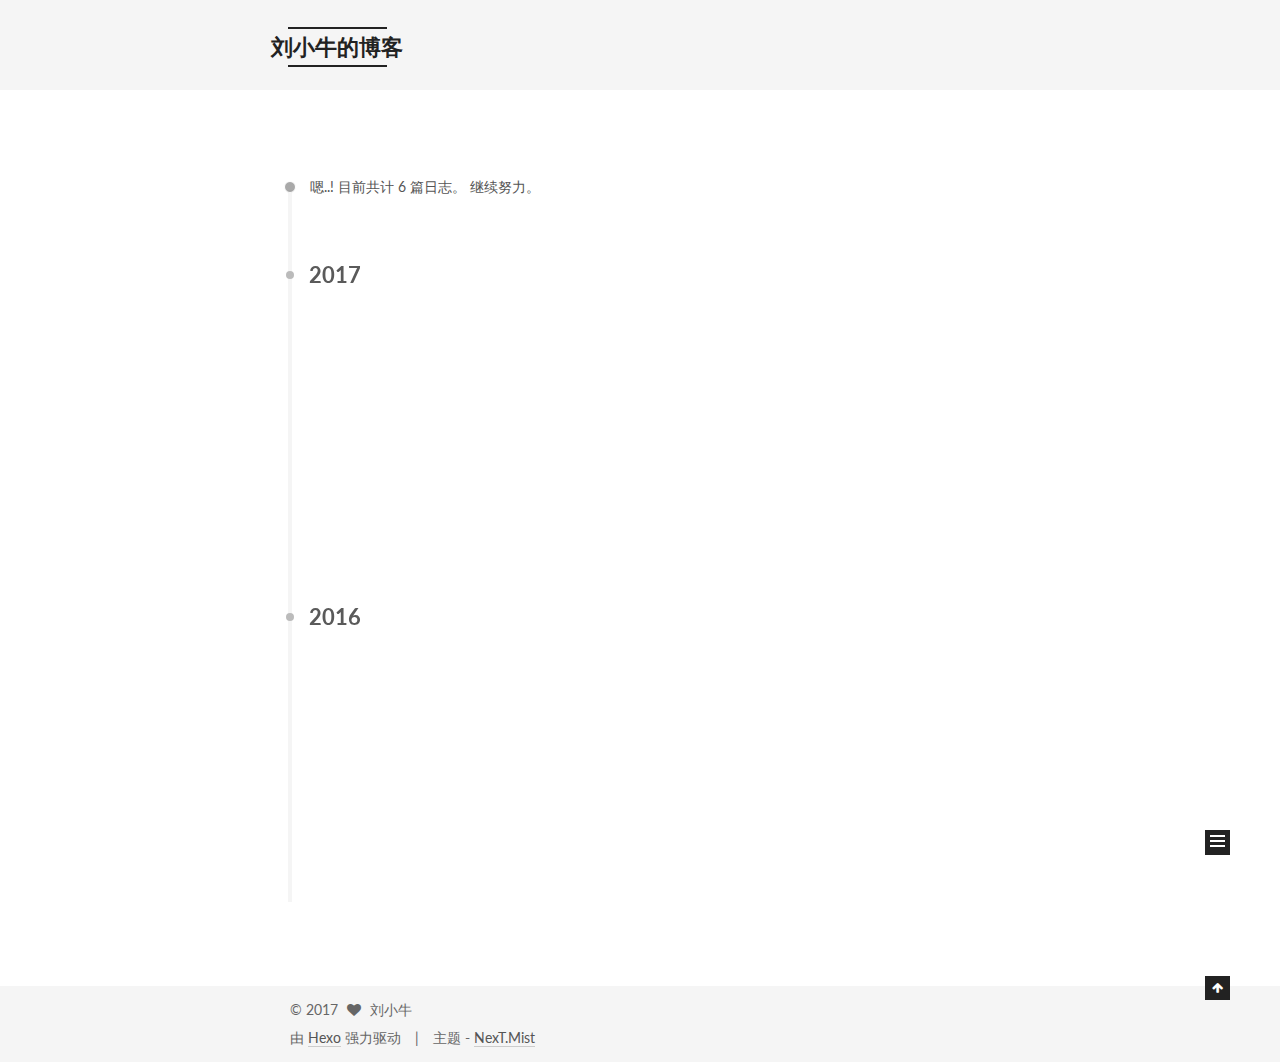
<file: archives/index.html>
<!doctype html>



  


<html class="theme-next mist use-motion">
<head>
  <meta charset="UTF-8"/>
<meta http-equiv="X-UA-Compatible" content="IE=edge,chrome=1" />
<meta name="viewport" content="width=device-width, initial-scale=1, maximum-scale=1"/>



<meta http-equiv="Cache-Control" content="no-transform" />
<meta http-equiv="Cache-Control" content="no-siteapp" />












  
  
  <link href="/vendors/fancybox/source/jquery.fancybox.css?v=2.1.5" rel="stylesheet" type="text/css" />




  
  
  
  

  
    
    
  

  

  

  

  

  
    
    
    <link href="//fonts.googleapis.com/css?family=Lato:300,300italic,400,400italic,700,700italic&subset=latin,latin-ext" rel="stylesheet" type="text/css">
  






<link href="/vendors/font-awesome/css/font-awesome.min.css?v=4.4.0" rel="stylesheet" type="text/css" />

<link href="/css/main.css?v=5.0.1" rel="stylesheet" type="text/css" />


  <meta name="keywords" content="Hexo, NexT" />








  <link rel="shortcut icon" type="image/x-icon" href="/favicon.ico?v=5.0.1" />






<meta name="description" content="宽容是一种美丽！">
<meta property="og:type" content="website">
<meta property="og:title" content="刘小牛的博客">
<meta property="og:url" content="http://yoursite.com/archives/index.html">
<meta property="og:site_name" content="刘小牛的博客">
<meta property="og:description" content="宽容是一种美丽！">
<meta name="twitter:card" content="summary">
<meta name="twitter:title" content="刘小牛的博客">
<meta name="twitter:description" content="宽容是一种美丽！">



<script type="text/javascript" id="hexo.configuration">
  var NexT = window.NexT || {};
  var CONFIG = {
    scheme: 'Mist',
    sidebar: {"position":"left","display":"post"},
    fancybox: true,
    motion: true,
    duoshuo: {
      userId: 0,
      author: '博主'
    }
  };
</script>

  <title> 归档 | 刘小牛的博客 </title>
</head>

<body itemscope itemtype="http://schema.org/WebPage" lang="zh-Hans">

  










  
  
    
  

  <div class="container one-collumn sidebar-position-left  page-archive  ">
    <div class="headband"></div>

    <header id="header" class="header" itemscope itemtype="http://schema.org/WPHeader">
      <div class="header-inner"><div class="site-meta ">
  

  <div class="custom-logo-site-title">
    <a href="/"  class="brand" rel="start">
      <span class="logo-line-before"><i></i></span>
      <span class="site-title">刘小牛的博客</span>
      <span class="logo-line-after"><i></i></span>
    </a>
  </div>
  <p class="site-subtitle">life is struggle</p>
</div>

<div class="site-nav-toggle">
  <button>
    <span class="btn-bar"></span>
    <span class="btn-bar"></span>
    <span class="btn-bar"></span>
  </button>
</div>

<nav class="site-nav">
  

  
    <ul id="menu" class="menu">
      
        
        <li class="menu-item menu-item-home">
          <a href="/" rel="section">
            
              <i class="menu-item-icon fa fa-fw fa-home"></i> <br />
            
            首页
          </a>
        </li>
      
        
        <li class="menu-item menu-item-archives">
          <a href="/archives" rel="section">
            
              <i class="menu-item-icon fa fa-fw fa-archive"></i> <br />
            
            归档
          </a>
        </li>
      
        
        <li class="menu-item menu-item-tags">
          <a href="/tags" rel="section">
            
              <i class="menu-item-icon fa fa-fw fa-tags"></i> <br />
            
            标签
          </a>
        </li>
      

      
    </ul>
  

  
</nav>

 </div>
    </header>

    <main id="main" class="main">
      <div class="main-inner">
        <div class="content-wrap">
          <div id="content" class="content">
            

  <section id="posts" class="posts-collapse">
    <span class="archive-move-on"></span>

    <span class="archive-page-counter">
      
      
      
        
      
      嗯..! 目前共计 6 篇日志。 继续努力。
    </span>

    

      
      
      

      
        
        <div class="collection-title">
          <h2 class="archive-year motion-element" id="archive-year-2017">2017</h2>
        </div>
      
      

      

  <article class="post post-type-normal" itemscope itemtype="http://schema.org/Article">
    <header class="post-header">

      <h1 class="post-title">
        
            <a class="post-title-link" href="/2017/01/10/Markdown1/" itemprop="url">
              
                <span itemprop="name">学习“Markdown”标记语言</span>
              
            </a>
        
      </h1>

      <div class="post-meta">
        <time class="post-time" itemprop="dateCreated"
              datetime="2017-01-10T11:11:25+08:00"
              content="2017-01-10" >
          01-10
        </time>
      </div>

    </header>
  </article>



    

      
      
      

      
      

      

  <article class="post post-type-normal" itemscope itemtype="http://schema.org/Article">
    <header class="post-header">

      <h1 class="post-title">
        
            <a class="post-title-link" href="/2017/01/10/Markdown Notes/" itemprop="url">
              
                <span itemprop="name">Markdown Notes</span>
              
            </a>
        
      </h1>

      <div class="post-meta">
        <time class="post-time" itemprop="dateCreated"
              datetime="2017-01-10T10:45:16+08:00"
              content="2017-01-10" >
          01-10
        </time>
      </div>

    </header>
  </article>



    

      
      
      

      
      

      

  <article class="post post-type-normal" itemscope itemtype="http://schema.org/Article">
    <header class="post-header">

      <h1 class="post-title">
        
            <a class="post-title-link" href="/2017/01/03/《Succeed - How we can reach our goals》金句摘录/" itemprop="url">
              
                <span itemprop="name">金句一</span>
              
            </a>
        
      </h1>

      <div class="post-meta">
        <time class="post-time" itemprop="dateCreated"
              datetime="2017-01-03T16:50:38+08:00"
              content="2017-01-03" >
          01-03
        </time>
      </div>

    </header>
  </article>



    

      
      
      

      
        
        <div class="collection-title">
          <h2 class="archive-year motion-element" id="archive-year-2016">2016</h2>
        </div>
      
      

      

  <article class="post post-type-normal" itemscope itemtype="http://schema.org/Article">
    <header class="post-header">

      <h1 class="post-title">
        
            <a class="post-title-link" href="/2016/12/31/喵小哥教我的0/" itemprop="url">
              
                <span itemprop="name">这是一块试验田</span>
              
            </a>
        
      </h1>

      <div class="post-meta">
        <time class="post-time" itemprop="dateCreated"
              datetime="2016-12-31T12:40:50+08:00"
              content="2016-12-31" >
          12-31
        </time>
      </div>

    </header>
  </article>



    

      
      
      

      
      

      

  <article class="post post-type-normal" itemscope itemtype="http://schema.org/Article">
    <header class="post-header">

      <h1 class="post-title">
        
            <a class="post-title-link" href="/2016/12/29/喵小哥教我的/" itemprop="url">
              
                <span itemprop="name">能成功吗？</span>
              
            </a>
        
      </h1>

      <div class="post-meta">
        <time class="post-time" itemprop="dateCreated"
              datetime="2016-12-29T23:10:12+08:00"
              content="2016-12-29" >
          12-29
        </time>
      </div>

    </header>
  </article>



    

      
      
      

      
      

      

  <article class="post post-type-normal" itemscope itemtype="http://schema.org/Article">
    <header class="post-header">

      <h1 class="post-title">
        
            <a class="post-title-link" href="/2016/12/23/hello-world/" itemprop="url">
              
                <span itemprop="name">Hello World   你好，世界</span>
              
            </a>
        
      </h1>

      <div class="post-meta">
        <time class="post-time" itemprop="dateCreated"
              datetime="2016-12-23T20:46:29+08:00"
              content="2016-12-23" >
          12-23
        </time>
      </div>

    </header>
  </article>



    

  </section>

  



          </div>
          


          

        </div>
        
          
  
  <div class="sidebar-toggle">
    <div class="sidebar-toggle-line-wrap">
      <span class="sidebar-toggle-line sidebar-toggle-line-first"></span>
      <span class="sidebar-toggle-line sidebar-toggle-line-middle"></span>
      <span class="sidebar-toggle-line sidebar-toggle-line-last"></span>
    </div>
  </div>

  <aside id="sidebar" class="sidebar">
    <div class="sidebar-inner">

      

      

      <section class="site-overview sidebar-panel  sidebar-panel-active ">
        <div class="site-author motion-element" itemprop="author" itemscope itemtype="http://schema.org/Person">
          <img class="site-author-image" itemprop="image"
               src="/uploads/avatar.jpg"
               alt="刘小牛" />
          <p class="site-author-name" itemprop="name">刘小牛</p>
          <p class="site-description motion-element" itemprop="description">宽容是一种美丽！</p>
        </div>
        <nav class="site-state motion-element">
          <div class="site-state-item site-state-posts">
            <a href="/archives">
              <span class="site-state-item-count">6</span>
              <span class="site-state-item-name">日志</span>
            </a>
          </div>

          

          
            <div class="site-state-item site-state-tags">
              <a href="/tags">
                <span class="site-state-item-count">3</span>
                <span class="site-state-item-name">标签</span>
              </a>
            </div>
          

        </nav>

        

        <div class="links-of-author motion-element">
          
        </div>

        
        

        
        

      </section>

      

    </div>
  </aside>


        
      </div>
    </main>

    <footer id="footer" class="footer">
      <div class="footer-inner">
        <div class="copyright" >
  
  &copy; 
  <span itemprop="copyrightYear">2017</span>
  <span class="with-love">
    <i class="fa fa-heart"></i>
  </span>
  <span class="author" itemprop="copyrightHolder">刘小牛</span>
</div>

<div class="powered-by">
  由 <a class="theme-link" href="http://hexo.io">Hexo</a> 强力驱动
</div>

<div class="theme-info">
  主题 -
  <a class="theme-link" href="https://github.com/iissnan/hexo-theme-next">
    NexT.Mist
  </a>
</div>

        

        
      </div>
    </footer>

    <div class="back-to-top">
      <i class="fa fa-arrow-up"></i>
    </div>
  </div>

  

<script type="text/javascript">
  if (Object.prototype.toString.call(window.Promise) !== '[object Function]') {
    window.Promise = null;
  }
</script>









  



  
  <script type="text/javascript" src="/vendors/jquery/index.js?v=2.1.3"></script>

  
  <script type="text/javascript" src="/vendors/fastclick/lib/fastclick.min.js?v=1.0.6"></script>

  
  <script type="text/javascript" src="/vendors/jquery_lazyload/jquery.lazyload.js?v=1.9.7"></script>

  
  <script type="text/javascript" src="/vendors/velocity/velocity.min.js?v=1.2.1"></script>

  
  <script type="text/javascript" src="/vendors/velocity/velocity.ui.min.js?v=1.2.1"></script>

  
  <script type="text/javascript" src="/vendors/fancybox/source/jquery.fancybox.pack.js?v=2.1.5"></script>


  


  <script type="text/javascript" src="/js/src/utils.js?v=5.0.1"></script>

  <script type="text/javascript" src="/js/src/motion.js?v=5.0.1"></script>



  
  

  
  
    <script type="text/javascript" id="motion.page.archive">
      $('.archive-year').velocity('transition.slideLeftIn');
    </script>
  


  


  <script type="text/javascript" src="/js/src/bootstrap.js?v=5.0.1"></script>



  



  



  
  
  

  

  

</body>
</html>
</file>
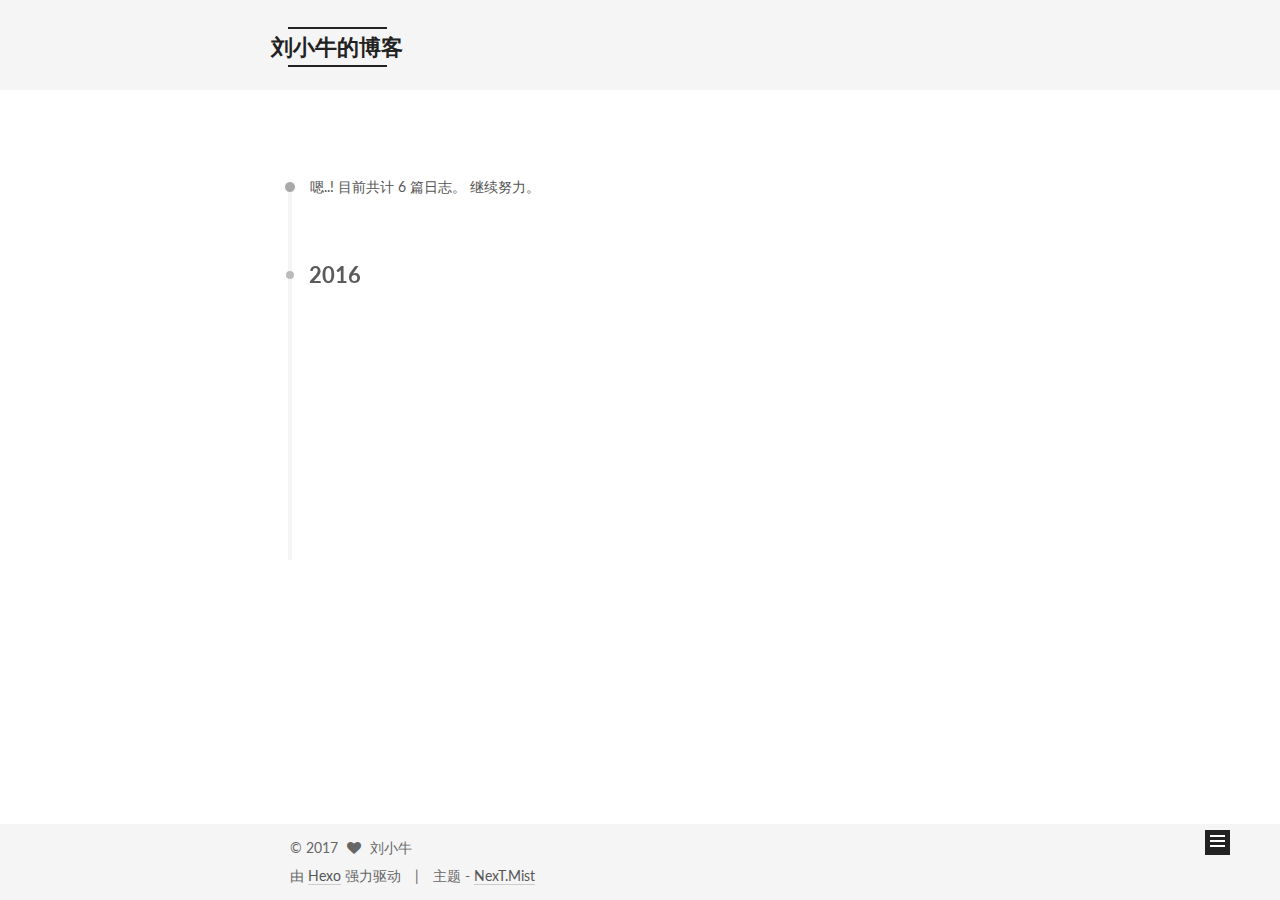
<file: archives/2016/index.html>
<!doctype html>



  


<html class="theme-next mist use-motion">
<head>
  <meta charset="UTF-8"/>
<meta http-equiv="X-UA-Compatible" content="IE=edge,chrome=1" />
<meta name="viewport" content="width=device-width, initial-scale=1, maximum-scale=1"/>



<meta http-equiv="Cache-Control" content="no-transform" />
<meta http-equiv="Cache-Control" content="no-siteapp" />












  
  
  <link href="/vendors/fancybox/source/jquery.fancybox.css?v=2.1.5" rel="stylesheet" type="text/css" />




  
  
  
  

  
    
    
  

  

  

  

  

  
    
    
    <link href="//fonts.googleapis.com/css?family=Lato:300,300italic,400,400italic,700,700italic&subset=latin,latin-ext" rel="stylesheet" type="text/css">
  






<link href="/vendors/font-awesome/css/font-awesome.min.css?v=4.4.0" rel="stylesheet" type="text/css" />

<link href="/css/main.css?v=5.0.1" rel="stylesheet" type="text/css" />


  <meta name="keywords" content="Hexo, NexT" />








  <link rel="shortcut icon" type="image/x-icon" href="/favicon.ico?v=5.0.1" />






<meta name="description" content="宽容是一种美丽！">
<meta property="og:type" content="website">
<meta property="og:title" content="刘小牛的博客">
<meta property="og:url" content="http://yoursite.com/archives/2016/index.html">
<meta property="og:site_name" content="刘小牛的博客">
<meta property="og:description" content="宽容是一种美丽！">
<meta name="twitter:card" content="summary">
<meta name="twitter:title" content="刘小牛的博客">
<meta name="twitter:description" content="宽容是一种美丽！">



<script type="text/javascript" id="hexo.configuration">
  var NexT = window.NexT || {};
  var CONFIG = {
    scheme: 'Mist',
    sidebar: {"position":"left","display":"post"},
    fancybox: true,
    motion: true,
    duoshuo: {
      userId: 0,
      author: '博主'
    }
  };
</script>

  <title> 归档 | 刘小牛的博客 </title>
</head>

<body itemscope itemtype="http://schema.org/WebPage" lang="zh-Hans">

  










  
  
    
  

  <div class="container one-collumn sidebar-position-left  page-archive  ">
    <div class="headband"></div>

    <header id="header" class="header" itemscope itemtype="http://schema.org/WPHeader">
      <div class="header-inner"><div class="site-meta ">
  

  <div class="custom-logo-site-title">
    <a href="/"  class="brand" rel="start">
      <span class="logo-line-before"><i></i></span>
      <span class="site-title">刘小牛的博客</span>
      <span class="logo-line-after"><i></i></span>
    </a>
  </div>
  <p class="site-subtitle">life is struggle</p>
</div>

<div class="site-nav-toggle">
  <button>
    <span class="btn-bar"></span>
    <span class="btn-bar"></span>
    <span class="btn-bar"></span>
  </button>
</div>

<nav class="site-nav">
  

  
    <ul id="menu" class="menu">
      
        
        <li class="menu-item menu-item-home">
          <a href="/" rel="section">
            
              <i class="menu-item-icon fa fa-fw fa-home"></i> <br />
            
            首页
          </a>
        </li>
      
        
        <li class="menu-item menu-item-archives">
          <a href="/archives" rel="section">
            
              <i class="menu-item-icon fa fa-fw fa-archive"></i> <br />
            
            归档
          </a>
        </li>
      
        
        <li class="menu-item menu-item-tags">
          <a href="/tags" rel="section">
            
              <i class="menu-item-icon fa fa-fw fa-tags"></i> <br />
            
            标签
          </a>
        </li>
      

      
    </ul>
  

  
</nav>

 </div>
    </header>

    <main id="main" class="main">
      <div class="main-inner">
        <div class="content-wrap">
          <div id="content" class="content">
            

  <section id="posts" class="posts-collapse">
    <span class="archive-move-on"></span>

    <span class="archive-page-counter">
      
      
      
        
      
      嗯..! 目前共计 6 篇日志。 继续努力。
    </span>

    

      
      
      

      
        
        <div class="collection-title">
          <h2 class="archive-year motion-element" id="archive-year-2016">2016</h2>
        </div>
      
      

      

  <article class="post post-type-normal" itemscope itemtype="http://schema.org/Article">
    <header class="post-header">

      <h1 class="post-title">
        
            <a class="post-title-link" href="/2016/12/31/喵小哥教我的0/" itemprop="url">
              
                <span itemprop="name">这是一块试验田</span>
              
            </a>
        
      </h1>

      <div class="post-meta">
        <time class="post-time" itemprop="dateCreated"
              datetime="2016-12-31T12:40:50+08:00"
              content="2016-12-31" >
          12-31
        </time>
      </div>

    </header>
  </article>



    

      
      
      

      
      

      

  <article class="post post-type-normal" itemscope itemtype="http://schema.org/Article">
    <header class="post-header">

      <h1 class="post-title">
        
            <a class="post-title-link" href="/2016/12/29/喵小哥教我的/" itemprop="url">
              
                <span itemprop="name">能成功吗？</span>
              
            </a>
        
      </h1>

      <div class="post-meta">
        <time class="post-time" itemprop="dateCreated"
              datetime="2016-12-29T23:10:12+08:00"
              content="2016-12-29" >
          12-29
        </time>
      </div>

    </header>
  </article>



    

      
      
      

      
      

      

  <article class="post post-type-normal" itemscope itemtype="http://schema.org/Article">
    <header class="post-header">

      <h1 class="post-title">
        
            <a class="post-title-link" href="/2016/12/23/hello-world/" itemprop="url">
              
                <span itemprop="name">Hello World   你好，世界</span>
              
            </a>
        
      </h1>

      <div class="post-meta">
        <time class="post-time" itemprop="dateCreated"
              datetime="2016-12-23T20:46:29+08:00"
              content="2016-12-23" >
          12-23
        </time>
      </div>

    </header>
  </article>



    

  </section>

  



          </div>
          


          

        </div>
        
          
  
  <div class="sidebar-toggle">
    <div class="sidebar-toggle-line-wrap">
      <span class="sidebar-toggle-line sidebar-toggle-line-first"></span>
      <span class="sidebar-toggle-line sidebar-toggle-line-middle"></span>
      <span class="sidebar-toggle-line sidebar-toggle-line-last"></span>
    </div>
  </div>

  <aside id="sidebar" class="sidebar">
    <div class="sidebar-inner">

      

      

      <section class="site-overview sidebar-panel  sidebar-panel-active ">
        <div class="site-author motion-element" itemprop="author" itemscope itemtype="http://schema.org/Person">
          <img class="site-author-image" itemprop="image"
               src="/uploads/avatar.jpg"
               alt="刘小牛" />
          <p class="site-author-name" itemprop="name">刘小牛</p>
          <p class="site-description motion-element" itemprop="description">宽容是一种美丽！</p>
        </div>
        <nav class="site-state motion-element">
          <div class="site-state-item site-state-posts">
            <a href="/archives">
              <span class="site-state-item-count">6</span>
              <span class="site-state-item-name">日志</span>
            </a>
          </div>

          

          
            <div class="site-state-item site-state-tags">
              <a href="/tags">
                <span class="site-state-item-count">3</span>
                <span class="site-state-item-name">标签</span>
              </a>
            </div>
          

        </nav>

        

        <div class="links-of-author motion-element">
          
        </div>

        
        

        
        

      </section>

      

    </div>
  </aside>


        
      </div>
    </main>

    <footer id="footer" class="footer">
      <div class="footer-inner">
        <div class="copyright" >
  
  &copy; 
  <span itemprop="copyrightYear">2017</span>
  <span class="with-love">
    <i class="fa fa-heart"></i>
  </span>
  <span class="author" itemprop="copyrightHolder">刘小牛</span>
</div>

<div class="powered-by">
  由 <a class="theme-link" href="http://hexo.io">Hexo</a> 强力驱动
</div>

<div class="theme-info">
  主题 -
  <a class="theme-link" href="https://github.com/iissnan/hexo-theme-next">
    NexT.Mist
  </a>
</div>

        

        
      </div>
    </footer>

    <div class="back-to-top">
      <i class="fa fa-arrow-up"></i>
    </div>
  </div>

  

<script type="text/javascript">
  if (Object.prototype.toString.call(window.Promise) !== '[object Function]') {
    window.Promise = null;
  }
</script>









  



  
  <script type="text/javascript" src="/vendors/jquery/index.js?v=2.1.3"></script>

  
  <script type="text/javascript" src="/vendors/fastclick/lib/fastclick.min.js?v=1.0.6"></script>

  
  <script type="text/javascript" src="/vendors/jquery_lazyload/jquery.lazyload.js?v=1.9.7"></script>

  
  <script type="text/javascript" src="/vendors/velocity/velocity.min.js?v=1.2.1"></script>

  
  <script type="text/javascript" src="/vendors/velocity/velocity.ui.min.js?v=1.2.1"></script>

  
  <script type="text/javascript" src="/vendors/fancybox/source/jquery.fancybox.pack.js?v=2.1.5"></script>


  


  <script type="text/javascript" src="/js/src/utils.js?v=5.0.1"></script>

  <script type="text/javascript" src="/js/src/motion.js?v=5.0.1"></script>



  
  

  
  
    <script type="text/javascript" id="motion.page.archive">
      $('.archive-year').velocity('transition.slideLeftIn');
    </script>
  


  


  <script type="text/javascript" src="/js/src/bootstrap.js?v=5.0.1"></script>



  



  



  
  
  

  

  

</body>
</html>
</file>
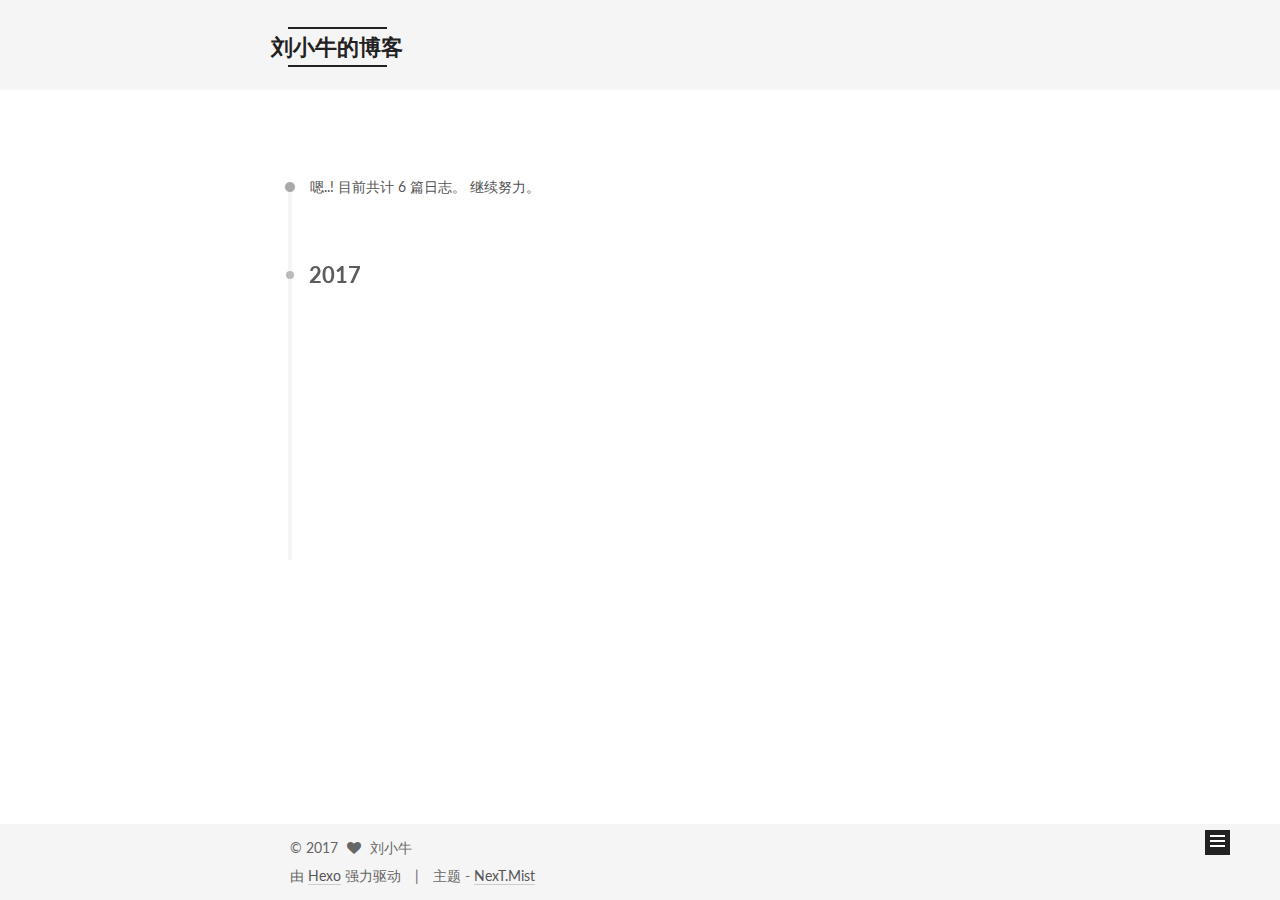
<file: archives/2017/index.html>
<!doctype html>



  


<html class="theme-next mist use-motion">
<head>
  <meta charset="UTF-8"/>
<meta http-equiv="X-UA-Compatible" content="IE=edge,chrome=1" />
<meta name="viewport" content="width=device-width, initial-scale=1, maximum-scale=1"/>



<meta http-equiv="Cache-Control" content="no-transform" />
<meta http-equiv="Cache-Control" content="no-siteapp" />












  
  
  <link href="/vendors/fancybox/source/jquery.fancybox.css?v=2.1.5" rel="stylesheet" type="text/css" />




  
  
  
  

  
    
    
  

  

  

  

  

  
    
    
    <link href="//fonts.googleapis.com/css?family=Lato:300,300italic,400,400italic,700,700italic&subset=latin,latin-ext" rel="stylesheet" type="text/css">
  






<link href="/vendors/font-awesome/css/font-awesome.min.css?v=4.4.0" rel="stylesheet" type="text/css" />

<link href="/css/main.css?v=5.0.1" rel="stylesheet" type="text/css" />


  <meta name="keywords" content="Hexo, NexT" />








  <link rel="shortcut icon" type="image/x-icon" href="/favicon.ico?v=5.0.1" />






<meta name="description" content="宽容是一种美丽！">
<meta property="og:type" content="website">
<meta property="og:title" content="刘小牛的博客">
<meta property="og:url" content="http://yoursite.com/archives/2017/index.html">
<meta property="og:site_name" content="刘小牛的博客">
<meta property="og:description" content="宽容是一种美丽！">
<meta name="twitter:card" content="summary">
<meta name="twitter:title" content="刘小牛的博客">
<meta name="twitter:description" content="宽容是一种美丽！">



<script type="text/javascript" id="hexo.configuration">
  var NexT = window.NexT || {};
  var CONFIG = {
    scheme: 'Mist',
    sidebar: {"position":"left","display":"post"},
    fancybox: true,
    motion: true,
    duoshuo: {
      userId: 0,
      author: '博主'
    }
  };
</script>

  <title> 归档 | 刘小牛的博客 </title>
</head>

<body itemscope itemtype="http://schema.org/WebPage" lang="zh-Hans">

  










  
  
    
  

  <div class="container one-collumn sidebar-position-left  page-archive  ">
    <div class="headband"></div>

    <header id="header" class="header" itemscope itemtype="http://schema.org/WPHeader">
      <div class="header-inner"><div class="site-meta ">
  

  <div class="custom-logo-site-title">
    <a href="/"  class="brand" rel="start">
      <span class="logo-line-before"><i></i></span>
      <span class="site-title">刘小牛的博客</span>
      <span class="logo-line-after"><i></i></span>
    </a>
  </div>
  <p class="site-subtitle">life is struggle</p>
</div>

<div class="site-nav-toggle">
  <button>
    <span class="btn-bar"></span>
    <span class="btn-bar"></span>
    <span class="btn-bar"></span>
  </button>
</div>

<nav class="site-nav">
  

  
    <ul id="menu" class="menu">
      
        
        <li class="menu-item menu-item-home">
          <a href="/" rel="section">
            
              <i class="menu-item-icon fa fa-fw fa-home"></i> <br />
            
            首页
          </a>
        </li>
      
        
        <li class="menu-item menu-item-archives">
          <a href="/archives" rel="section">
            
              <i class="menu-item-icon fa fa-fw fa-archive"></i> <br />
            
            归档
          </a>
        </li>
      
        
        <li class="menu-item menu-item-tags">
          <a href="/tags" rel="section">
            
              <i class="menu-item-icon fa fa-fw fa-tags"></i> <br />
            
            标签
          </a>
        </li>
      

      
    </ul>
  

  
</nav>

 </div>
    </header>

    <main id="main" class="main">
      <div class="main-inner">
        <div class="content-wrap">
          <div id="content" class="content">
            

  <section id="posts" class="posts-collapse">
    <span class="archive-move-on"></span>

    <span class="archive-page-counter">
      
      
      
        
      
      嗯..! 目前共计 6 篇日志。 继续努力。
    </span>

    

      
      
      

      
        
        <div class="collection-title">
          <h2 class="archive-year motion-element" id="archive-year-2017">2017</h2>
        </div>
      
      

      

  <article class="post post-type-normal" itemscope itemtype="http://schema.org/Article">
    <header class="post-header">

      <h1 class="post-title">
        
            <a class="post-title-link" href="/2017/01/10/Markdown1/" itemprop="url">
              
                <span itemprop="name">学习“Markdown”标记语言</span>
              
            </a>
        
      </h1>

      <div class="post-meta">
        <time class="post-time" itemprop="dateCreated"
              datetime="2017-01-10T11:11:25+08:00"
              content="2017-01-10" >
          01-10
        </time>
      </div>

    </header>
  </article>



    

      
      
      

      
      

      

  <article class="post post-type-normal" itemscope itemtype="http://schema.org/Article">
    <header class="post-header">

      <h1 class="post-title">
        
            <a class="post-title-link" href="/2017/01/10/Markdown Notes/" itemprop="url">
              
                <span itemprop="name">Markdown Notes</span>
              
            </a>
        
      </h1>

      <div class="post-meta">
        <time class="post-time" itemprop="dateCreated"
              datetime="2017-01-10T10:45:16+08:00"
              content="2017-01-10" >
          01-10
        </time>
      </div>

    </header>
  </article>



    

      
      
      

      
      

      

  <article class="post post-type-normal" itemscope itemtype="http://schema.org/Article">
    <header class="post-header">

      <h1 class="post-title">
        
            <a class="post-title-link" href="/2017/01/03/《Succeed - How we can reach our goals》金句摘录/" itemprop="url">
              
                <span itemprop="name">金句一</span>
              
            </a>
        
      </h1>

      <div class="post-meta">
        <time class="post-time" itemprop="dateCreated"
              datetime="2017-01-03T16:50:38+08:00"
              content="2017-01-03" >
          01-03
        </time>
      </div>

    </header>
  </article>



    

  </section>

  



          </div>
          


          

        </div>
        
          
  
  <div class="sidebar-toggle">
    <div class="sidebar-toggle-line-wrap">
      <span class="sidebar-toggle-line sidebar-toggle-line-first"></span>
      <span class="sidebar-toggle-line sidebar-toggle-line-middle"></span>
      <span class="sidebar-toggle-line sidebar-toggle-line-last"></span>
    </div>
  </div>

  <aside id="sidebar" class="sidebar">
    <div class="sidebar-inner">

      

      

      <section class="site-overview sidebar-panel  sidebar-panel-active ">
        <div class="site-author motion-element" itemprop="author" itemscope itemtype="http://schema.org/Person">
          <img class="site-author-image" itemprop="image"
               src="/uploads/avatar.jpg"
               alt="刘小牛" />
          <p class="site-author-name" itemprop="name">刘小牛</p>
          <p class="site-description motion-element" itemprop="description">宽容是一种美丽！</p>
        </div>
        <nav class="site-state motion-element">
          <div class="site-state-item site-state-posts">
            <a href="/archives">
              <span class="site-state-item-count">6</span>
              <span class="site-state-item-name">日志</span>
            </a>
          </div>

          

          
            <div class="site-state-item site-state-tags">
              <a href="/tags">
                <span class="site-state-item-count">3</span>
                <span class="site-state-item-name">标签</span>
              </a>
            </div>
          

        </nav>

        

        <div class="links-of-author motion-element">
          
        </div>

        
        

        
        

      </section>

      

    </div>
  </aside>


        
      </div>
    </main>

    <footer id="footer" class="footer">
      <div class="footer-inner">
        <div class="copyright" >
  
  &copy; 
  <span itemprop="copyrightYear">2017</span>
  <span class="with-love">
    <i class="fa fa-heart"></i>
  </span>
  <span class="author" itemprop="copyrightHolder">刘小牛</span>
</div>

<div class="powered-by">
  由 <a class="theme-link" href="http://hexo.io">Hexo</a> 强力驱动
</div>

<div class="theme-info">
  主题 -
  <a class="theme-link" href="https://github.com/iissnan/hexo-theme-next">
    NexT.Mist
  </a>
</div>

        

        
      </div>
    </footer>

    <div class="back-to-top">
      <i class="fa fa-arrow-up"></i>
    </div>
  </div>

  

<script type="text/javascript">
  if (Object.prototype.toString.call(window.Promise) !== '[object Function]') {
    window.Promise = null;
  }
</script>









  



  
  <script type="text/javascript" src="/vendors/jquery/index.js?v=2.1.3"></script>

  
  <script type="text/javascript" src="/vendors/fastclick/lib/fastclick.min.js?v=1.0.6"></script>

  
  <script type="text/javascript" src="/vendors/jquery_lazyload/jquery.lazyload.js?v=1.9.7"></script>

  
  <script type="text/javascript" src="/vendors/velocity/velocity.min.js?v=1.2.1"></script>

  
  <script type="text/javascript" src="/vendors/velocity/velocity.ui.min.js?v=1.2.1"></script>

  
  <script type="text/javascript" src="/vendors/fancybox/source/jquery.fancybox.pack.js?v=2.1.5"></script>


  


  <script type="text/javascript" src="/js/src/utils.js?v=5.0.1"></script>

  <script type="text/javascript" src="/js/src/motion.js?v=5.0.1"></script>



  
  

  
  
    <script type="text/javascript" id="motion.page.archive">
      $('.archive-year').velocity('transition.slideLeftIn');
    </script>
  


  


  <script type="text/javascript" src="/js/src/bootstrap.js?v=5.0.1"></script>



  



  



  
  
  

  

  

</body>
</html>
</file>
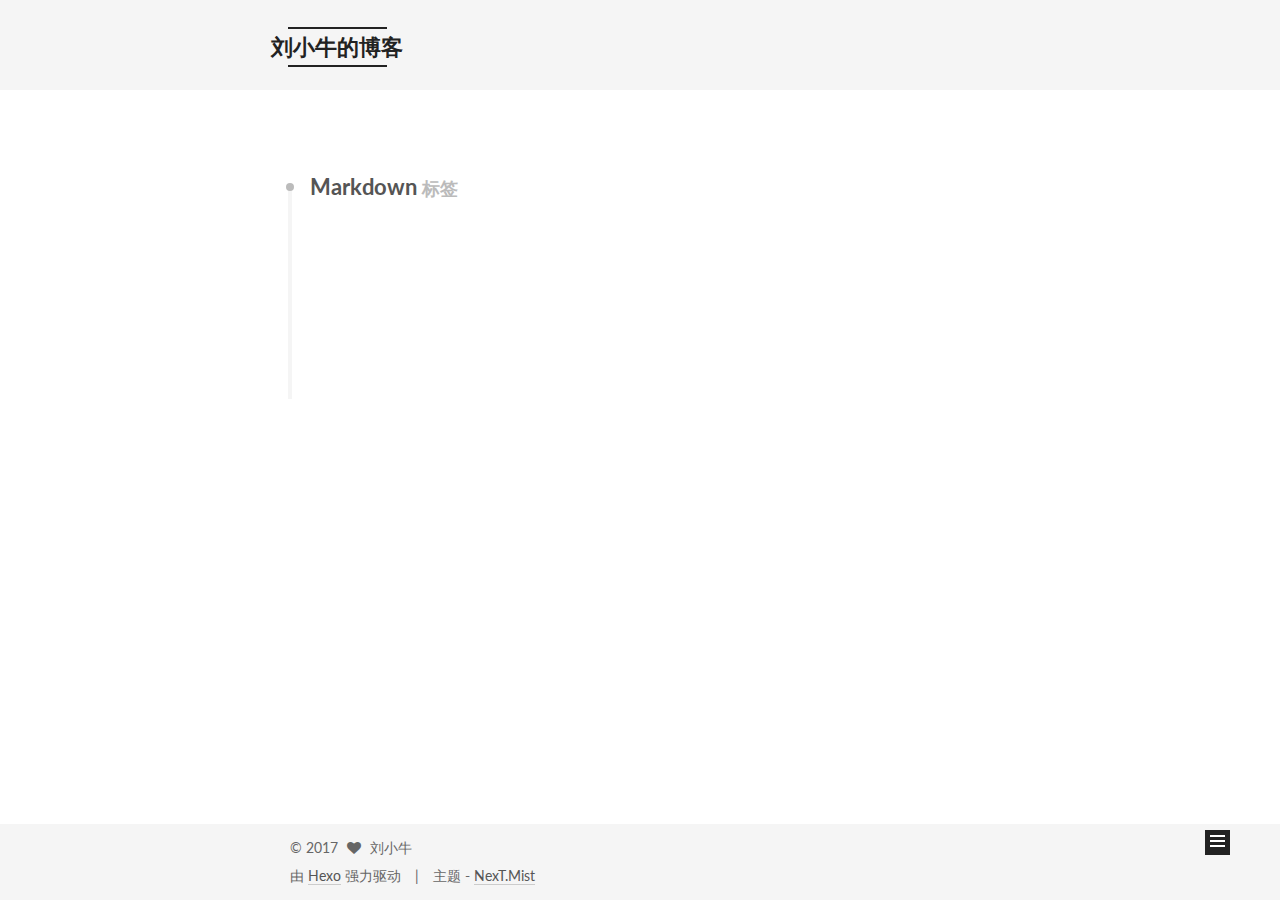
<file: tags/Markdown/index.html>
<!doctype html>



  


<html class="theme-next mist use-motion">
<head>
  <meta charset="UTF-8"/>
<meta http-equiv="X-UA-Compatible" content="IE=edge,chrome=1" />
<meta name="viewport" content="width=device-width, initial-scale=1, maximum-scale=1"/>



<meta http-equiv="Cache-Control" content="no-transform" />
<meta http-equiv="Cache-Control" content="no-siteapp" />












  
  
  <link href="/vendors/fancybox/source/jquery.fancybox.css?v=2.1.5" rel="stylesheet" type="text/css" />




  
  
  
  

  
    
    
  

  

  

  

  

  
    
    
    <link href="//fonts.googleapis.com/css?family=Lato:300,300italic,400,400italic,700,700italic&subset=latin,latin-ext" rel="stylesheet" type="text/css">
  






<link href="/vendors/font-awesome/css/font-awesome.min.css?v=4.4.0" rel="stylesheet" type="text/css" />

<link href="/css/main.css?v=5.0.1" rel="stylesheet" type="text/css" />


  <meta name="keywords" content="Hexo, NexT" />








  <link rel="shortcut icon" type="image/x-icon" href="/favicon.ico?v=5.0.1" />






<meta name="description" content="宽容是一种美丽！">
<meta property="og:type" content="website">
<meta property="og:title" content="刘小牛的博客">
<meta property="og:url" content="http://yoursite.com/tags/Markdown/index.html">
<meta property="og:site_name" content="刘小牛的博客">
<meta property="og:description" content="宽容是一种美丽！">
<meta name="twitter:card" content="summary">
<meta name="twitter:title" content="刘小牛的博客">
<meta name="twitter:description" content="宽容是一种美丽！">



<script type="text/javascript" id="hexo.configuration">
  var NexT = window.NexT || {};
  var CONFIG = {
    scheme: 'Mist',
    sidebar: {"position":"left","display":"post"},
    fancybox: true,
    motion: true,
    duoshuo: {
      userId: 0,
      author: '博主'
    }
  };
</script>

  <title> 标签: Markdown | 刘小牛的博客 </title>
</head>

<body itemscope itemtype="http://schema.org/WebPage" lang="zh-Hans">

  










  
  
    
  

  <div class="container one-collumn sidebar-position-left  ">
    <div class="headband"></div>

    <header id="header" class="header" itemscope itemtype="http://schema.org/WPHeader">
      <div class="header-inner"><div class="site-meta ">
  

  <div class="custom-logo-site-title">
    <a href="/"  class="brand" rel="start">
      <span class="logo-line-before"><i></i></span>
      <span class="site-title">刘小牛的博客</span>
      <span class="logo-line-after"><i></i></span>
    </a>
  </div>
  <p class="site-subtitle">life is struggle</p>
</div>

<div class="site-nav-toggle">
  <button>
    <span class="btn-bar"></span>
    <span class="btn-bar"></span>
    <span class="btn-bar"></span>
  </button>
</div>

<nav class="site-nav">
  

  
    <ul id="menu" class="menu">
      
        
        <li class="menu-item menu-item-home">
          <a href="/" rel="section">
            
              <i class="menu-item-icon fa fa-fw fa-home"></i> <br />
            
            首页
          </a>
        </li>
      
        
        <li class="menu-item menu-item-archives">
          <a href="/archives" rel="section">
            
              <i class="menu-item-icon fa fa-fw fa-archive"></i> <br />
            
            归档
          </a>
        </li>
      
        
        <li class="menu-item menu-item-tags">
          <a href="/tags" rel="section">
            
              <i class="menu-item-icon fa fa-fw fa-tags"></i> <br />
            
            标签
          </a>
        </li>
      

      
    </ul>
  

  
</nav>

 </div>
    </header>

    <main id="main" class="main">
      <div class="main-inner">
        <div class="content-wrap">
          <div id="content" class="content">
            

  <div id="posts" class="posts-collapse">
    <div class="collection-title">
      <h2 >
        Markdown
        <small>标签</small>
      </h2>
    </div>

    
      

  <article class="post post-type-normal" itemscope itemtype="http://schema.org/Article">
    <header class="post-header">

      <h1 class="post-title">
        
            <a class="post-title-link" href="/2017/01/10/Markdown1/" itemprop="url">
              
                <span itemprop="name">学习“Markdown”标记语言</span>
              
            </a>
        
      </h1>

      <div class="post-meta">
        <time class="post-time" itemprop="dateCreated"
              datetime="2017-01-10T11:11:25+08:00"
              content="2017-01-10" >
          01-10
        </time>
      </div>

    </header>
  </article>


    
      

  <article class="post post-type-normal" itemscope itemtype="http://schema.org/Article">
    <header class="post-header">

      <h1 class="post-title">
        
            <a class="post-title-link" href="/2017/01/10/Markdown Notes/" itemprop="url">
              
                <span itemprop="name">Markdown Notes</span>
              
            </a>
        
      </h1>

      <div class="post-meta">
        <time class="post-time" itemprop="dateCreated"
              datetime="2017-01-10T10:45:16+08:00"
              content="2017-01-10" >
          01-10
        </time>
      </div>

    </header>
  </article>


    
  </div>

  


          </div>
          


          

        </div>
        
          
  
  <div class="sidebar-toggle">
    <div class="sidebar-toggle-line-wrap">
      <span class="sidebar-toggle-line sidebar-toggle-line-first"></span>
      <span class="sidebar-toggle-line sidebar-toggle-line-middle"></span>
      <span class="sidebar-toggle-line sidebar-toggle-line-last"></span>
    </div>
  </div>

  <aside id="sidebar" class="sidebar">
    <div class="sidebar-inner">

      

      

      <section class="site-overview sidebar-panel  sidebar-panel-active ">
        <div class="site-author motion-element" itemprop="author" itemscope itemtype="http://schema.org/Person">
          <img class="site-author-image" itemprop="image"
               src="/uploads/avatar.jpg"
               alt="刘小牛" />
          <p class="site-author-name" itemprop="name">刘小牛</p>
          <p class="site-description motion-element" itemprop="description">宽容是一种美丽！</p>
        </div>
        <nav class="site-state motion-element">
          <div class="site-state-item site-state-posts">
            <a href="/archives">
              <span class="site-state-item-count">6</span>
              <span class="site-state-item-name">日志</span>
            </a>
          </div>

          

          
            <div class="site-state-item site-state-tags">
              <a href="/tags">
                <span class="site-state-item-count">3</span>
                <span class="site-state-item-name">标签</span>
              </a>
            </div>
          

        </nav>

        

        <div class="links-of-author motion-element">
          
        </div>

        
        

        
        

      </section>

      

    </div>
  </aside>


        
      </div>
    </main>

    <footer id="footer" class="footer">
      <div class="footer-inner">
        <div class="copyright" >
  
  &copy; 
  <span itemprop="copyrightYear">2017</span>
  <span class="with-love">
    <i class="fa fa-heart"></i>
  </span>
  <span class="author" itemprop="copyrightHolder">刘小牛</span>
</div>

<div class="powered-by">
  由 <a class="theme-link" href="http://hexo.io">Hexo</a> 强力驱动
</div>

<div class="theme-info">
  主题 -
  <a class="theme-link" href="https://github.com/iissnan/hexo-theme-next">
    NexT.Mist
  </a>
</div>

        

        
      </div>
    </footer>

    <div class="back-to-top">
      <i class="fa fa-arrow-up"></i>
    </div>
  </div>

  

<script type="text/javascript">
  if (Object.prototype.toString.call(window.Promise) !== '[object Function]') {
    window.Promise = null;
  }
</script>









  



  
  <script type="text/javascript" src="/vendors/jquery/index.js?v=2.1.3"></script>

  
  <script type="text/javascript" src="/vendors/fastclick/lib/fastclick.min.js?v=1.0.6"></script>

  
  <script type="text/javascript" src="/vendors/jquery_lazyload/jquery.lazyload.js?v=1.9.7"></script>

  
  <script type="text/javascript" src="/vendors/velocity/velocity.min.js?v=1.2.1"></script>

  
  <script type="text/javascript" src="/vendors/velocity/velocity.ui.min.js?v=1.2.1"></script>

  
  <script type="text/javascript" src="/vendors/fancybox/source/jquery.fancybox.pack.js?v=2.1.5"></script>


  


  <script type="text/javascript" src="/js/src/utils.js?v=5.0.1"></script>

  <script type="text/javascript" src="/js/src/motion.js?v=5.0.1"></script>



  
  

  

  


  <script type="text/javascript" src="/js/src/bootstrap.js?v=5.0.1"></script>



  



  



  
  
  

  

  

</body>
</html>
</file>
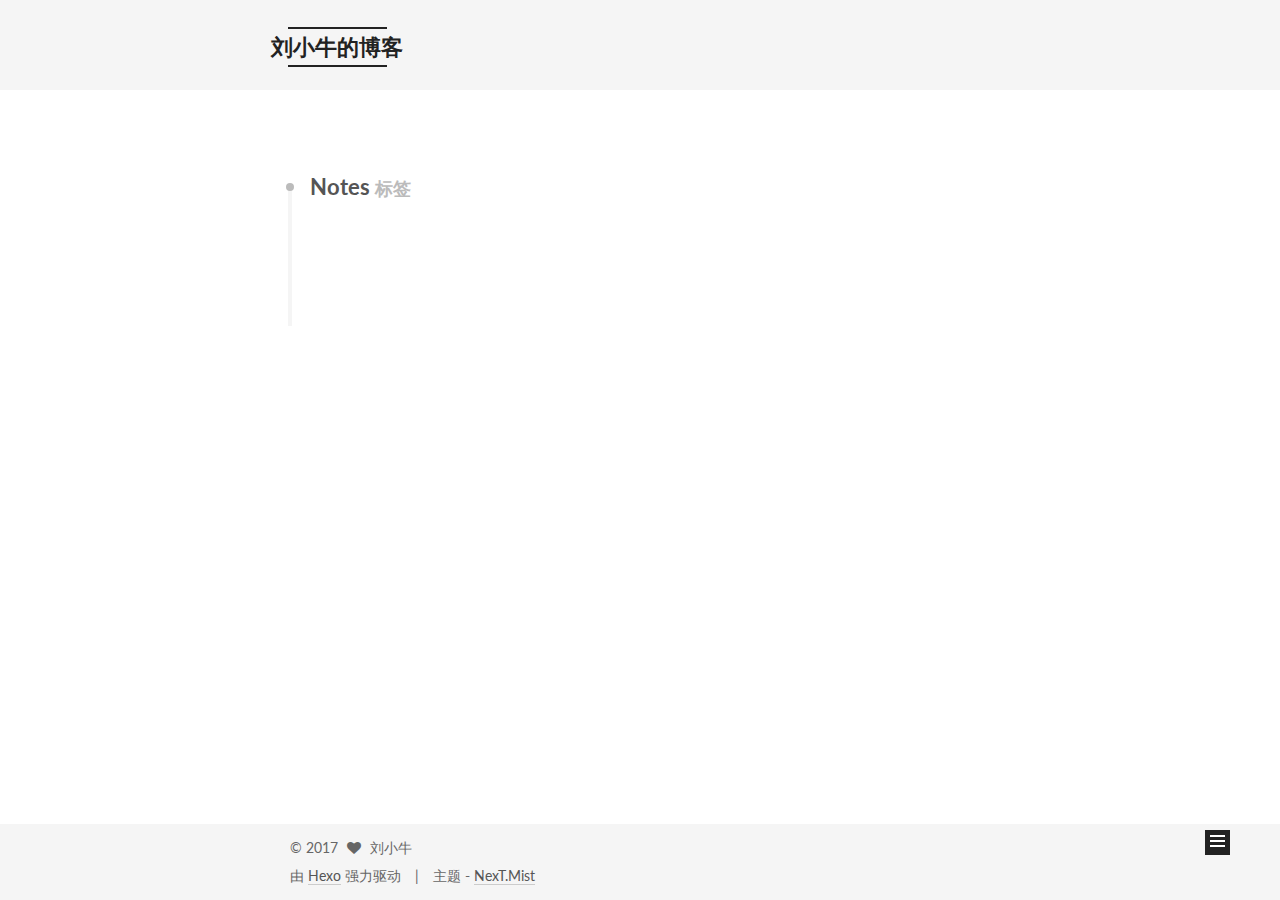
<file: tags/Notes/index.html>
<!doctype html>



  


<html class="theme-next mist use-motion">
<head>
  <meta charset="UTF-8"/>
<meta http-equiv="X-UA-Compatible" content="IE=edge,chrome=1" />
<meta name="viewport" content="width=device-width, initial-scale=1, maximum-scale=1"/>



<meta http-equiv="Cache-Control" content="no-transform" />
<meta http-equiv="Cache-Control" content="no-siteapp" />












  
  
  <link href="/vendors/fancybox/source/jquery.fancybox.css?v=2.1.5" rel="stylesheet" type="text/css" />




  
  
  
  

  
    
    
  

  

  

  

  

  
    
    
    <link href="//fonts.googleapis.com/css?family=Lato:300,300italic,400,400italic,700,700italic&subset=latin,latin-ext" rel="stylesheet" type="text/css">
  






<link href="/vendors/font-awesome/css/font-awesome.min.css?v=4.4.0" rel="stylesheet" type="text/css" />

<link href="/css/main.css?v=5.0.1" rel="stylesheet" type="text/css" />


  <meta name="keywords" content="Hexo, NexT" />








  <link rel="shortcut icon" type="image/x-icon" href="/favicon.ico?v=5.0.1" />






<meta name="description" content="宽容是一种美丽！">
<meta property="og:type" content="website">
<meta property="og:title" content="刘小牛的博客">
<meta property="og:url" content="http://yoursite.com/tags/Notes/index.html">
<meta property="og:site_name" content="刘小牛的博客">
<meta property="og:description" content="宽容是一种美丽！">
<meta name="twitter:card" content="summary">
<meta name="twitter:title" content="刘小牛的博客">
<meta name="twitter:description" content="宽容是一种美丽！">



<script type="text/javascript" id="hexo.configuration">
  var NexT = window.NexT || {};
  var CONFIG = {
    scheme: 'Mist',
    sidebar: {"position":"left","display":"post"},
    fancybox: true,
    motion: true,
    duoshuo: {
      userId: 0,
      author: '博主'
    }
  };
</script>

  <title> 标签: Notes | 刘小牛的博客 </title>
</head>

<body itemscope itemtype="http://schema.org/WebPage" lang="zh-Hans">

  










  
  
    
  

  <div class="container one-collumn sidebar-position-left  ">
    <div class="headband"></div>

    <header id="header" class="header" itemscope itemtype="http://schema.org/WPHeader">
      <div class="header-inner"><div class="site-meta ">
  

  <div class="custom-logo-site-title">
    <a href="/"  class="brand" rel="start">
      <span class="logo-line-before"><i></i></span>
      <span class="site-title">刘小牛的博客</span>
      <span class="logo-line-after"><i></i></span>
    </a>
  </div>
  <p class="site-subtitle">life is struggle</p>
</div>

<div class="site-nav-toggle">
  <button>
    <span class="btn-bar"></span>
    <span class="btn-bar"></span>
    <span class="btn-bar"></span>
  </button>
</div>

<nav class="site-nav">
  

  
    <ul id="menu" class="menu">
      
        
        <li class="menu-item menu-item-home">
          <a href="/" rel="section">
            
              <i class="menu-item-icon fa fa-fw fa-home"></i> <br />
            
            首页
          </a>
        </li>
      
        
        <li class="menu-item menu-item-archives">
          <a href="/archives" rel="section">
            
              <i class="menu-item-icon fa fa-fw fa-archive"></i> <br />
            
            归档
          </a>
        </li>
      
        
        <li class="menu-item menu-item-tags">
          <a href="/tags" rel="section">
            
              <i class="menu-item-icon fa fa-fw fa-tags"></i> <br />
            
            标签
          </a>
        </li>
      

      
    </ul>
  

  
</nav>

 </div>
    </header>

    <main id="main" class="main">
      <div class="main-inner">
        <div class="content-wrap">
          <div id="content" class="content">
            

  <div id="posts" class="posts-collapse">
    <div class="collection-title">
      <h2 >
        Notes
        <small>标签</small>
      </h2>
    </div>

    
      

  <article class="post post-type-normal" itemscope itemtype="http://schema.org/Article">
    <header class="post-header">

      <h1 class="post-title">
        
            <a class="post-title-link" href="/2017/01/10/Markdown Notes/" itemprop="url">
              
                <span itemprop="name">Markdown Notes</span>
              
            </a>
        
      </h1>

      <div class="post-meta">
        <time class="post-time" itemprop="dateCreated"
              datetime="2017-01-10T10:45:16+08:00"
              content="2017-01-10" >
          01-10
        </time>
      </div>

    </header>
  </article>


    
  </div>

  


          </div>
          


          

        </div>
        
          
  
  <div class="sidebar-toggle">
    <div class="sidebar-toggle-line-wrap">
      <span class="sidebar-toggle-line sidebar-toggle-line-first"></span>
      <span class="sidebar-toggle-line sidebar-toggle-line-middle"></span>
      <span class="sidebar-toggle-line sidebar-toggle-line-last"></span>
    </div>
  </div>

  <aside id="sidebar" class="sidebar">
    <div class="sidebar-inner">

      

      

      <section class="site-overview sidebar-panel  sidebar-panel-active ">
        <div class="site-author motion-element" itemprop="author" itemscope itemtype="http://schema.org/Person">
          <img class="site-author-image" itemprop="image"
               src="/uploads/avatar.jpg"
               alt="刘小牛" />
          <p class="site-author-name" itemprop="name">刘小牛</p>
          <p class="site-description motion-element" itemprop="description">宽容是一种美丽！</p>
        </div>
        <nav class="site-state motion-element">
          <div class="site-state-item site-state-posts">
            <a href="/archives">
              <span class="site-state-item-count">6</span>
              <span class="site-state-item-name">日志</span>
            </a>
          </div>

          

          
            <div class="site-state-item site-state-tags">
              <a href="/tags">
                <span class="site-state-item-count">3</span>
                <span class="site-state-item-name">标签</span>
              </a>
            </div>
          

        </nav>

        

        <div class="links-of-author motion-element">
          
        </div>

        
        

        
        

      </section>

      

    </div>
  </aside>


        
      </div>
    </main>

    <footer id="footer" class="footer">
      <div class="footer-inner">
        <div class="copyright" >
  
  &copy; 
  <span itemprop="copyrightYear">2017</span>
  <span class="with-love">
    <i class="fa fa-heart"></i>
  </span>
  <span class="author" itemprop="copyrightHolder">刘小牛</span>
</div>

<div class="powered-by">
  由 <a class="theme-link" href="http://hexo.io">Hexo</a> 强力驱动
</div>

<div class="theme-info">
  主题 -
  <a class="theme-link" href="https://github.com/iissnan/hexo-theme-next">
    NexT.Mist
  </a>
</div>

        

        
      </div>
    </footer>

    <div class="back-to-top">
      <i class="fa fa-arrow-up"></i>
    </div>
  </div>

  

<script type="text/javascript">
  if (Object.prototype.toString.call(window.Promise) !== '[object Function]') {
    window.Promise = null;
  }
</script>









  



  
  <script type="text/javascript" src="/vendors/jquery/index.js?v=2.1.3"></script>

  
  <script type="text/javascript" src="/vendors/fastclick/lib/fastclick.min.js?v=1.0.6"></script>

  
  <script type="text/javascript" src="/vendors/jquery_lazyload/jquery.lazyload.js?v=1.9.7"></script>

  
  <script type="text/javascript" src="/vendors/velocity/velocity.min.js?v=1.2.1"></script>

  
  <script type="text/javascript" src="/vendors/velocity/velocity.ui.min.js?v=1.2.1"></script>

  
  <script type="text/javascript" src="/vendors/fancybox/source/jquery.fancybox.pack.js?v=2.1.5"></script>


  


  <script type="text/javascript" src="/js/src/utils.js?v=5.0.1"></script>

  <script type="text/javascript" src="/js/src/motion.js?v=5.0.1"></script>



  
  

  

  


  <script type="text/javascript" src="/js/src/bootstrap.js?v=5.0.1"></script>



  



  



  
  
  

  

  

</body>
</html>
</file>
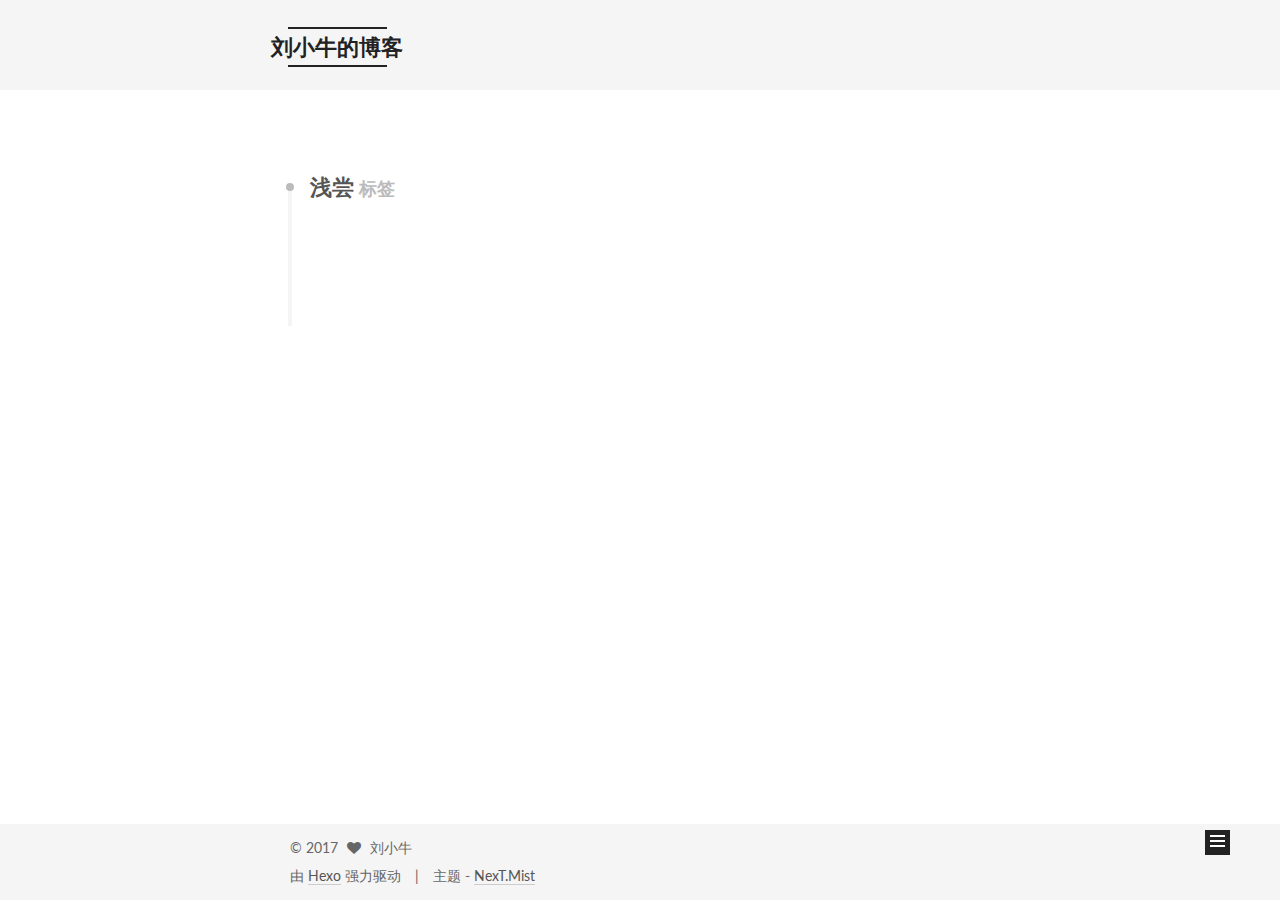
<file: tags/浅尝/index.html>
<!doctype html>



  


<html class="theme-next mist use-motion">
<head>
  <meta charset="UTF-8"/>
<meta http-equiv="X-UA-Compatible" content="IE=edge,chrome=1" />
<meta name="viewport" content="width=device-width, initial-scale=1, maximum-scale=1"/>



<meta http-equiv="Cache-Control" content="no-transform" />
<meta http-equiv="Cache-Control" content="no-siteapp" />












  
  
  <link href="/vendors/fancybox/source/jquery.fancybox.css?v=2.1.5" rel="stylesheet" type="text/css" />




  
  
  
  

  
    
    
  

  

  

  

  

  
    
    
    <link href="//fonts.googleapis.com/css?family=Lato:300,300italic,400,400italic,700,700italic&subset=latin,latin-ext" rel="stylesheet" type="text/css">
  






<link href="/vendors/font-awesome/css/font-awesome.min.css?v=4.4.0" rel="stylesheet" type="text/css" />

<link href="/css/main.css?v=5.0.1" rel="stylesheet" type="text/css" />


  <meta name="keywords" content="Hexo, NexT" />








  <link rel="shortcut icon" type="image/x-icon" href="/favicon.ico?v=5.0.1" />






<meta name="description" content="宽容是一种美丽！">
<meta property="og:type" content="website">
<meta property="og:title" content="刘小牛的博客">
<meta property="og:url" content="http://yoursite.com/tags/浅尝/index.html">
<meta property="og:site_name" content="刘小牛的博客">
<meta property="og:description" content="宽容是一种美丽！">
<meta name="twitter:card" content="summary">
<meta name="twitter:title" content="刘小牛的博客">
<meta name="twitter:description" content="宽容是一种美丽！">



<script type="text/javascript" id="hexo.configuration">
  var NexT = window.NexT || {};
  var CONFIG = {
    scheme: 'Mist',
    sidebar: {"position":"left","display":"post"},
    fancybox: true,
    motion: true,
    duoshuo: {
      userId: 0,
      author: '博主'
    }
  };
</script>

  <title> 标签: 浅尝 | 刘小牛的博客 </title>
</head>

<body itemscope itemtype="http://schema.org/WebPage" lang="zh-Hans">

  










  
  
    
  

  <div class="container one-collumn sidebar-position-left  ">
    <div class="headband"></div>

    <header id="header" class="header" itemscope itemtype="http://schema.org/WPHeader">
      <div class="header-inner"><div class="site-meta ">
  

  <div class="custom-logo-site-title">
    <a href="/"  class="brand" rel="start">
      <span class="logo-line-before"><i></i></span>
      <span class="site-title">刘小牛的博客</span>
      <span class="logo-line-after"><i></i></span>
    </a>
  </div>
  <p class="site-subtitle">life is struggle</p>
</div>

<div class="site-nav-toggle">
  <button>
    <span class="btn-bar"></span>
    <span class="btn-bar"></span>
    <span class="btn-bar"></span>
  </button>
</div>

<nav class="site-nav">
  

  
    <ul id="menu" class="menu">
      
        
        <li class="menu-item menu-item-home">
          <a href="/" rel="section">
            
              <i class="menu-item-icon fa fa-fw fa-home"></i> <br />
            
            首页
          </a>
        </li>
      
        
        <li class="menu-item menu-item-archives">
          <a href="/archives" rel="section">
            
              <i class="menu-item-icon fa fa-fw fa-archive"></i> <br />
            
            归档
          </a>
        </li>
      
        
        <li class="menu-item menu-item-tags">
          <a href="/tags" rel="section">
            
              <i class="menu-item-icon fa fa-fw fa-tags"></i> <br />
            
            标签
          </a>
        </li>
      

      
    </ul>
  

  
</nav>

 </div>
    </header>

    <main id="main" class="main">
      <div class="main-inner">
        <div class="content-wrap">
          <div id="content" class="content">
            

  <div id="posts" class="posts-collapse">
    <div class="collection-title">
      <h2 >
        浅尝
        <small>标签</small>
      </h2>
    </div>

    
      

  <article class="post post-type-normal" itemscope itemtype="http://schema.org/Article">
    <header class="post-header">

      <h1 class="post-title">
        
            <a class="post-title-link" href="/2017/01/10/Markdown1/" itemprop="url">
              
                <span itemprop="name">学习“Markdown”标记语言</span>
              
            </a>
        
      </h1>

      <div class="post-meta">
        <time class="post-time" itemprop="dateCreated"
              datetime="2017-01-10T11:11:25+08:00"
              content="2017-01-10" >
          01-10
        </time>
      </div>

    </header>
  </article>


    
  </div>

  


          </div>
          


          

        </div>
        
          
  
  <div class="sidebar-toggle">
    <div class="sidebar-toggle-line-wrap">
      <span class="sidebar-toggle-line sidebar-toggle-line-first"></span>
      <span class="sidebar-toggle-line sidebar-toggle-line-middle"></span>
      <span class="sidebar-toggle-line sidebar-toggle-line-last"></span>
    </div>
  </div>

  <aside id="sidebar" class="sidebar">
    <div class="sidebar-inner">

      

      

      <section class="site-overview sidebar-panel  sidebar-panel-active ">
        <div class="site-author motion-element" itemprop="author" itemscope itemtype="http://schema.org/Person">
          <img class="site-author-image" itemprop="image"
               src="/uploads/avatar.jpg"
               alt="刘小牛" />
          <p class="site-author-name" itemprop="name">刘小牛</p>
          <p class="site-description motion-element" itemprop="description">宽容是一种美丽！</p>
        </div>
        <nav class="site-state motion-element">
          <div class="site-state-item site-state-posts">
            <a href="/archives">
              <span class="site-state-item-count">6</span>
              <span class="site-state-item-name">日志</span>
            </a>
          </div>

          

          
            <div class="site-state-item site-state-tags">
              <a href="/tags">
                <span class="site-state-item-count">3</span>
                <span class="site-state-item-name">标签</span>
              </a>
            </div>
          

        </nav>

        

        <div class="links-of-author motion-element">
          
        </div>

        
        

        
        

      </section>

      

    </div>
  </aside>


        
      </div>
    </main>

    <footer id="footer" class="footer">
      <div class="footer-inner">
        <div class="copyright" >
  
  &copy; 
  <span itemprop="copyrightYear">2017</span>
  <span class="with-love">
    <i class="fa fa-heart"></i>
  </span>
  <span class="author" itemprop="copyrightHolder">刘小牛</span>
</div>

<div class="powered-by">
  由 <a class="theme-link" href="http://hexo.io">Hexo</a> 强力驱动
</div>

<div class="theme-info">
  主题 -
  <a class="theme-link" href="https://github.com/iissnan/hexo-theme-next">
    NexT.Mist
  </a>
</div>

        

        
      </div>
    </footer>

    <div class="back-to-top">
      <i class="fa fa-arrow-up"></i>
    </div>
  </div>

  

<script type="text/javascript">
  if (Object.prototype.toString.call(window.Promise) !== '[object Function]') {
    window.Promise = null;
  }
</script>









  



  
  <script type="text/javascript" src="/vendors/jquery/index.js?v=2.1.3"></script>

  
  <script type="text/javascript" src="/vendors/fastclick/lib/fastclick.min.js?v=1.0.6"></script>

  
  <script type="text/javascript" src="/vendors/jquery_lazyload/jquery.lazyload.js?v=1.9.7"></script>

  
  <script type="text/javascript" src="/vendors/velocity/velocity.min.js?v=1.2.1"></script>

  
  <script type="text/javascript" src="/vendors/velocity/velocity.ui.min.js?v=1.2.1"></script>

  
  <script type="text/javascript" src="/vendors/fancybox/source/jquery.fancybox.pack.js?v=2.1.5"></script>


  


  <script type="text/javascript" src="/js/src/utils.js?v=5.0.1"></script>

  <script type="text/javascript" src="/js/src/motion.js?v=5.0.1"></script>



  
  

  

  


  <script type="text/javascript" src="/js/src/bootstrap.js?v=5.0.1"></script>



  



  



  
  
  

  

  

</body>
</html>
</file>
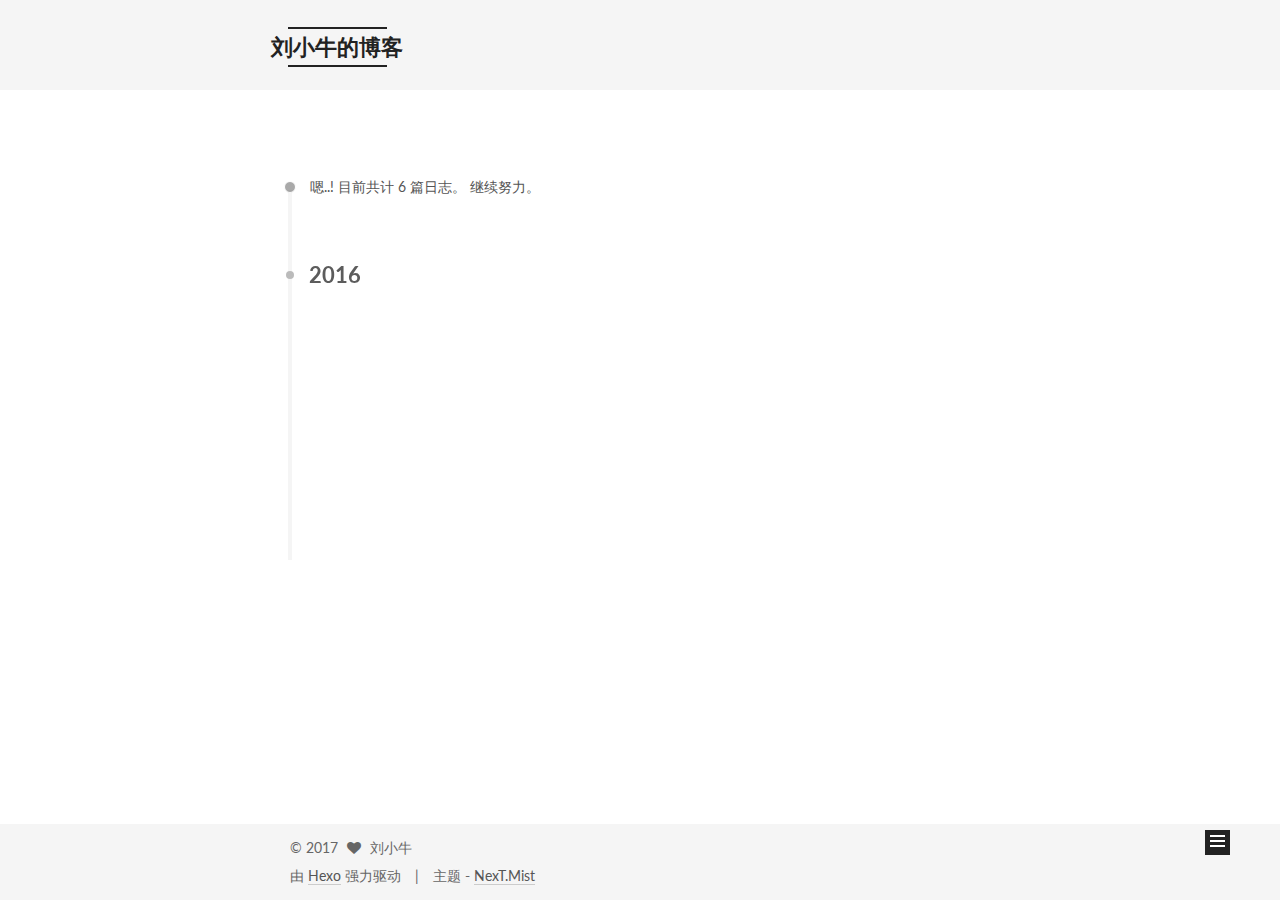
<file: archives/2016/12/index.html>
<!doctype html>



  


<html class="theme-next mist use-motion">
<head>
  <meta charset="UTF-8"/>
<meta http-equiv="X-UA-Compatible" content="IE=edge,chrome=1" />
<meta name="viewport" content="width=device-width, initial-scale=1, maximum-scale=1"/>



<meta http-equiv="Cache-Control" content="no-transform" />
<meta http-equiv="Cache-Control" content="no-siteapp" />












  
  
  <link href="/vendors/fancybox/source/jquery.fancybox.css?v=2.1.5" rel="stylesheet" type="text/css" />




  
  
  
  

  
    
    
  

  

  

  

  

  
    
    
    <link href="//fonts.googleapis.com/css?family=Lato:300,300italic,400,400italic,700,700italic&subset=latin,latin-ext" rel="stylesheet" type="text/css">
  






<link href="/vendors/font-awesome/css/font-awesome.min.css?v=4.4.0" rel="stylesheet" type="text/css" />

<link href="/css/main.css?v=5.0.1" rel="stylesheet" type="text/css" />


  <meta name="keywords" content="Hexo, NexT" />








  <link rel="shortcut icon" type="image/x-icon" href="/favicon.ico?v=5.0.1" />






<meta name="description" content="宽容是一种美丽！">
<meta property="og:type" content="website">
<meta property="og:title" content="刘小牛的博客">
<meta property="og:url" content="http://yoursite.com/archives/2016/12/index.html">
<meta property="og:site_name" content="刘小牛的博客">
<meta property="og:description" content="宽容是一种美丽！">
<meta name="twitter:card" content="summary">
<meta name="twitter:title" content="刘小牛的博客">
<meta name="twitter:description" content="宽容是一种美丽！">



<script type="text/javascript" id="hexo.configuration">
  var NexT = window.NexT || {};
  var CONFIG = {
    scheme: 'Mist',
    sidebar: {"position":"left","display":"post"},
    fancybox: true,
    motion: true,
    duoshuo: {
      userId: 0,
      author: '博主'
    }
  };
</script>

  <title> 归档 | 刘小牛的博客 </title>
</head>

<body itemscope itemtype="http://schema.org/WebPage" lang="zh-Hans">

  










  
  
    
  

  <div class="container one-collumn sidebar-position-left  page-archive  ">
    <div class="headband"></div>

    <header id="header" class="header" itemscope itemtype="http://schema.org/WPHeader">
      <div class="header-inner"><div class="site-meta ">
  

  <div class="custom-logo-site-title">
    <a href="/"  class="brand" rel="start">
      <span class="logo-line-before"><i></i></span>
      <span class="site-title">刘小牛的博客</span>
      <span class="logo-line-after"><i></i></span>
    </a>
  </div>
  <p class="site-subtitle">life is struggle</p>
</div>

<div class="site-nav-toggle">
  <button>
    <span class="btn-bar"></span>
    <span class="btn-bar"></span>
    <span class="btn-bar"></span>
  </button>
</div>

<nav class="site-nav">
  

  
    <ul id="menu" class="menu">
      
        
        <li class="menu-item menu-item-home">
          <a href="/" rel="section">
            
              <i class="menu-item-icon fa fa-fw fa-home"></i> <br />
            
            首页
          </a>
        </li>
      
        
        <li class="menu-item menu-item-archives">
          <a href="/archives" rel="section">
            
              <i class="menu-item-icon fa fa-fw fa-archive"></i> <br />
            
            归档
          </a>
        </li>
      
        
        <li class="menu-item menu-item-tags">
          <a href="/tags" rel="section">
            
              <i class="menu-item-icon fa fa-fw fa-tags"></i> <br />
            
            标签
          </a>
        </li>
      

      
    </ul>
  

  
</nav>

 </div>
    </header>

    <main id="main" class="main">
      <div class="main-inner">
        <div class="content-wrap">
          <div id="content" class="content">
            

  <section id="posts" class="posts-collapse">
    <span class="archive-move-on"></span>

    <span class="archive-page-counter">
      
      
      
        
      
      嗯..! 目前共计 6 篇日志。 继续努力。
    </span>

    

      
      
      

      
        
        <div class="collection-title">
          <h2 class="archive-year motion-element" id="archive-year-2016">2016</h2>
        </div>
      
      

      

  <article class="post post-type-normal" itemscope itemtype="http://schema.org/Article">
    <header class="post-header">

      <h1 class="post-title">
        
            <a class="post-title-link" href="/2016/12/31/喵小哥教我的0/" itemprop="url">
              
                <span itemprop="name">这是一块试验田</span>
              
            </a>
        
      </h1>

      <div class="post-meta">
        <time class="post-time" itemprop="dateCreated"
              datetime="2016-12-31T12:40:50+08:00"
              content="2016-12-31" >
          12-31
        </time>
      </div>

    </header>
  </article>



    

      
      
      

      
      

      

  <article class="post post-type-normal" itemscope itemtype="http://schema.org/Article">
    <header class="post-header">

      <h1 class="post-title">
        
            <a class="post-title-link" href="/2016/12/29/喵小哥教我的/" itemprop="url">
              
                <span itemprop="name">能成功吗？</span>
              
            </a>
        
      </h1>

      <div class="post-meta">
        <time class="post-time" itemprop="dateCreated"
              datetime="2016-12-29T23:10:12+08:00"
              content="2016-12-29" >
          12-29
        </time>
      </div>

    </header>
  </article>



    

      
      
      

      
      

      

  <article class="post post-type-normal" itemscope itemtype="http://schema.org/Article">
    <header class="post-header">

      <h1 class="post-title">
        
            <a class="post-title-link" href="/2016/12/23/hello-world/" itemprop="url">
              
                <span itemprop="name">Hello World   你好，世界</span>
              
            </a>
        
      </h1>

      <div class="post-meta">
        <time class="post-time" itemprop="dateCreated"
              datetime="2016-12-23T20:46:29+08:00"
              content="2016-12-23" >
          12-23
        </time>
      </div>

    </header>
  </article>



    

  </section>

  



          </div>
          


          

        </div>
        
          
  
  <div class="sidebar-toggle">
    <div class="sidebar-toggle-line-wrap">
      <span class="sidebar-toggle-line sidebar-toggle-line-first"></span>
      <span class="sidebar-toggle-line sidebar-toggle-line-middle"></span>
      <span class="sidebar-toggle-line sidebar-toggle-line-last"></span>
    </div>
  </div>

  <aside id="sidebar" class="sidebar">
    <div class="sidebar-inner">

      

      

      <section class="site-overview sidebar-panel  sidebar-panel-active ">
        <div class="site-author motion-element" itemprop="author" itemscope itemtype="http://schema.org/Person">
          <img class="site-author-image" itemprop="image"
               src="/uploads/avatar.jpg"
               alt="刘小牛" />
          <p class="site-author-name" itemprop="name">刘小牛</p>
          <p class="site-description motion-element" itemprop="description">宽容是一种美丽！</p>
        </div>
        <nav class="site-state motion-element">
          <div class="site-state-item site-state-posts">
            <a href="/archives">
              <span class="site-state-item-count">6</span>
              <span class="site-state-item-name">日志</span>
            </a>
          </div>

          

          
            <div class="site-state-item site-state-tags">
              <a href="/tags">
                <span class="site-state-item-count">3</span>
                <span class="site-state-item-name">标签</span>
              </a>
            </div>
          

        </nav>

        

        <div class="links-of-author motion-element">
          
        </div>

        
        

        
        

      </section>

      

    </div>
  </aside>


        
      </div>
    </main>

    <footer id="footer" class="footer">
      <div class="footer-inner">
        <div class="copyright" >
  
  &copy; 
  <span itemprop="copyrightYear">2017</span>
  <span class="with-love">
    <i class="fa fa-heart"></i>
  </span>
  <span class="author" itemprop="copyrightHolder">刘小牛</span>
</div>

<div class="powered-by">
  由 <a class="theme-link" href="http://hexo.io">Hexo</a> 强力驱动
</div>

<div class="theme-info">
  主题 -
  <a class="theme-link" href="https://github.com/iissnan/hexo-theme-next">
    NexT.Mist
  </a>
</div>

        

        
      </div>
    </footer>

    <div class="back-to-top">
      <i class="fa fa-arrow-up"></i>
    </div>
  </div>

  

<script type="text/javascript">
  if (Object.prototype.toString.call(window.Promise) !== '[object Function]') {
    window.Promise = null;
  }
</script>









  



  
  <script type="text/javascript" src="/vendors/jquery/index.js?v=2.1.3"></script>

  
  <script type="text/javascript" src="/vendors/fastclick/lib/fastclick.min.js?v=1.0.6"></script>

  
  <script type="text/javascript" src="/vendors/jquery_lazyload/jquery.lazyload.js?v=1.9.7"></script>

  
  <script type="text/javascript" src="/vendors/velocity/velocity.min.js?v=1.2.1"></script>

  
  <script type="text/javascript" src="/vendors/velocity/velocity.ui.min.js?v=1.2.1"></script>

  
  <script type="text/javascript" src="/vendors/fancybox/source/jquery.fancybox.pack.js?v=2.1.5"></script>


  


  <script type="text/javascript" src="/js/src/utils.js?v=5.0.1"></script>

  <script type="text/javascript" src="/js/src/motion.js?v=5.0.1"></script>



  
  

  
  
    <script type="text/javascript" id="motion.page.archive">
      $('.archive-year').velocity('transition.slideLeftIn');
    </script>
  


  


  <script type="text/javascript" src="/js/src/bootstrap.js?v=5.0.1"></script>



  



  



  
  
  

  

  

</body>
</html>
</file>
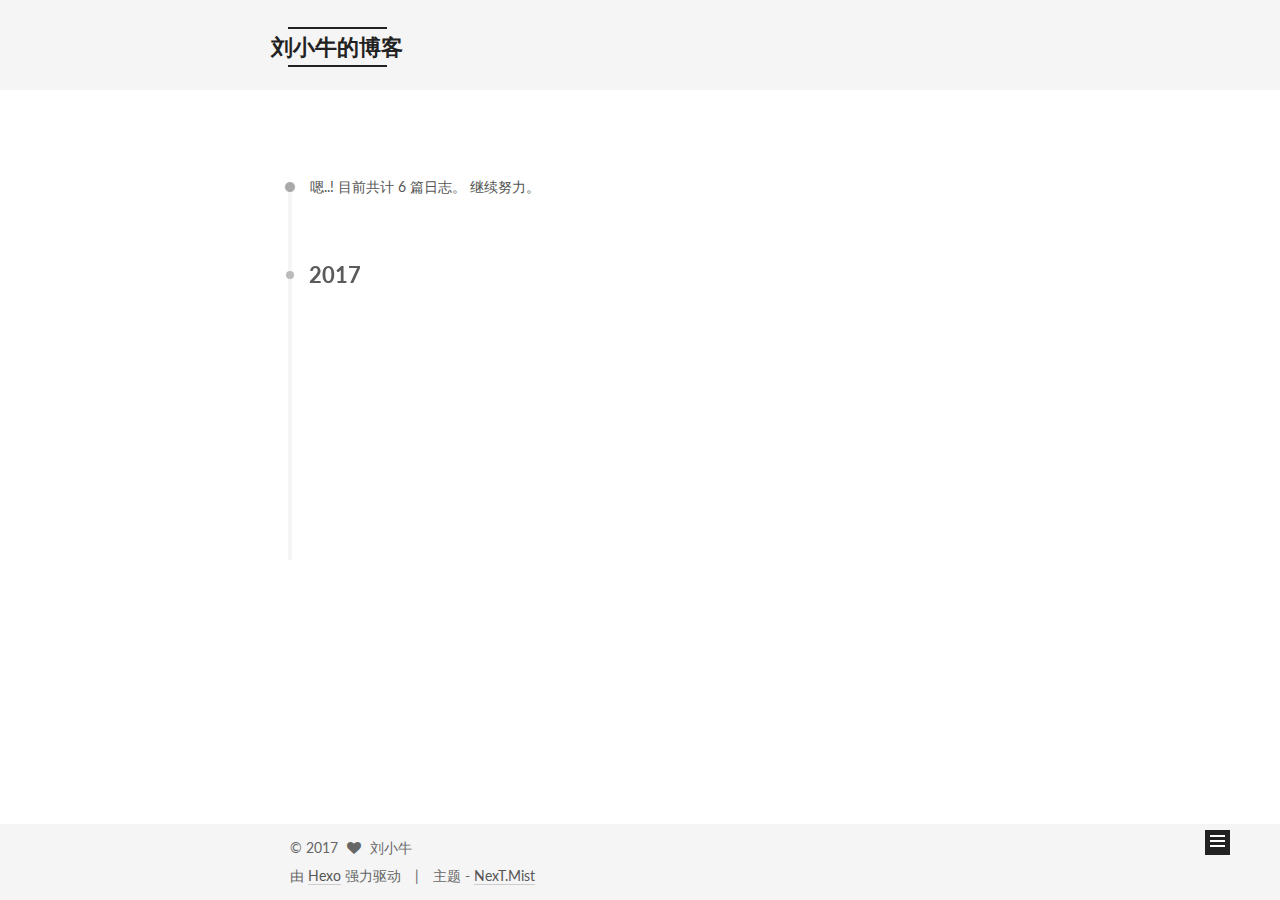
<file: archives/2017/01/index.html>
<!doctype html>



  


<html class="theme-next mist use-motion">
<head>
  <meta charset="UTF-8"/>
<meta http-equiv="X-UA-Compatible" content="IE=edge,chrome=1" />
<meta name="viewport" content="width=device-width, initial-scale=1, maximum-scale=1"/>



<meta http-equiv="Cache-Control" content="no-transform" />
<meta http-equiv="Cache-Control" content="no-siteapp" />












  
  
  <link href="/vendors/fancybox/source/jquery.fancybox.css?v=2.1.5" rel="stylesheet" type="text/css" />




  
  
  
  

  
    
    
  

  

  

  

  

  
    
    
    <link href="//fonts.googleapis.com/css?family=Lato:300,300italic,400,400italic,700,700italic&subset=latin,latin-ext" rel="stylesheet" type="text/css">
  






<link href="/vendors/font-awesome/css/font-awesome.min.css?v=4.4.0" rel="stylesheet" type="text/css" />

<link href="/css/main.css?v=5.0.1" rel="stylesheet" type="text/css" />


  <meta name="keywords" content="Hexo, NexT" />








  <link rel="shortcut icon" type="image/x-icon" href="/favicon.ico?v=5.0.1" />






<meta name="description" content="宽容是一种美丽！">
<meta property="og:type" content="website">
<meta property="og:title" content="刘小牛的博客">
<meta property="og:url" content="http://yoursite.com/archives/2017/01/index.html">
<meta property="og:site_name" content="刘小牛的博客">
<meta property="og:description" content="宽容是一种美丽！">
<meta name="twitter:card" content="summary">
<meta name="twitter:title" content="刘小牛的博客">
<meta name="twitter:description" content="宽容是一种美丽！">



<script type="text/javascript" id="hexo.configuration">
  var NexT = window.NexT || {};
  var CONFIG = {
    scheme: 'Mist',
    sidebar: {"position":"left","display":"post"},
    fancybox: true,
    motion: true,
    duoshuo: {
      userId: 0,
      author: '博主'
    }
  };
</script>

  <title> 归档 | 刘小牛的博客 </title>
</head>

<body itemscope itemtype="http://schema.org/WebPage" lang="zh-Hans">

  










  
  
    
  

  <div class="container one-collumn sidebar-position-left  page-archive  ">
    <div class="headband"></div>

    <header id="header" class="header" itemscope itemtype="http://schema.org/WPHeader">
      <div class="header-inner"><div class="site-meta ">
  

  <div class="custom-logo-site-title">
    <a href="/"  class="brand" rel="start">
      <span class="logo-line-before"><i></i></span>
      <span class="site-title">刘小牛的博客</span>
      <span class="logo-line-after"><i></i></span>
    </a>
  </div>
  <p class="site-subtitle">life is struggle</p>
</div>

<div class="site-nav-toggle">
  <button>
    <span class="btn-bar"></span>
    <span class="btn-bar"></span>
    <span class="btn-bar"></span>
  </button>
</div>

<nav class="site-nav">
  

  
    <ul id="menu" class="menu">
      
        
        <li class="menu-item menu-item-home">
          <a href="/" rel="section">
            
              <i class="menu-item-icon fa fa-fw fa-home"></i> <br />
            
            首页
          </a>
        </li>
      
        
        <li class="menu-item menu-item-archives">
          <a href="/archives" rel="section">
            
              <i class="menu-item-icon fa fa-fw fa-archive"></i> <br />
            
            归档
          </a>
        </li>
      
        
        <li class="menu-item menu-item-tags">
          <a href="/tags" rel="section">
            
              <i class="menu-item-icon fa fa-fw fa-tags"></i> <br />
            
            标签
          </a>
        </li>
      

      
    </ul>
  

  
</nav>

 </div>
    </header>

    <main id="main" class="main">
      <div class="main-inner">
        <div class="content-wrap">
          <div id="content" class="content">
            

  <section id="posts" class="posts-collapse">
    <span class="archive-move-on"></span>

    <span class="archive-page-counter">
      
      
      
        
      
      嗯..! 目前共计 6 篇日志。 继续努力。
    </span>

    

      
      
      

      
        
        <div class="collection-title">
          <h2 class="archive-year motion-element" id="archive-year-2017">2017</h2>
        </div>
      
      

      

  <article class="post post-type-normal" itemscope itemtype="http://schema.org/Article">
    <header class="post-header">

      <h1 class="post-title">
        
            <a class="post-title-link" href="/2017/01/10/Markdown1/" itemprop="url">
              
                <span itemprop="name">学习“Markdown”标记语言</span>
              
            </a>
        
      </h1>

      <div class="post-meta">
        <time class="post-time" itemprop="dateCreated"
              datetime="2017-01-10T11:11:25+08:00"
              content="2017-01-10" >
          01-10
        </time>
      </div>

    </header>
  </article>



    

      
      
      

      
      

      

  <article class="post post-type-normal" itemscope itemtype="http://schema.org/Article">
    <header class="post-header">

      <h1 class="post-title">
        
            <a class="post-title-link" href="/2017/01/10/Markdown Notes/" itemprop="url">
              
                <span itemprop="name">Markdown Notes</span>
              
            </a>
        
      </h1>

      <div class="post-meta">
        <time class="post-time" itemprop="dateCreated"
              datetime="2017-01-10T10:45:16+08:00"
              content="2017-01-10" >
          01-10
        </time>
      </div>

    </header>
  </article>



    

      
      
      

      
      

      

  <article class="post post-type-normal" itemscope itemtype="http://schema.org/Article">
    <header class="post-header">

      <h1 class="post-title">
        
            <a class="post-title-link" href="/2017/01/03/《Succeed - How we can reach our goals》金句摘录/" itemprop="url">
              
                <span itemprop="name">金句一</span>
              
            </a>
        
      </h1>

      <div class="post-meta">
        <time class="post-time" itemprop="dateCreated"
              datetime="2017-01-03T16:50:38+08:00"
              content="2017-01-03" >
          01-03
        </time>
      </div>

    </header>
  </article>



    

  </section>

  



          </div>
          


          

        </div>
        
          
  
  <div class="sidebar-toggle">
    <div class="sidebar-toggle-line-wrap">
      <span class="sidebar-toggle-line sidebar-toggle-line-first"></span>
      <span class="sidebar-toggle-line sidebar-toggle-line-middle"></span>
      <span class="sidebar-toggle-line sidebar-toggle-line-last"></span>
    </div>
  </div>

  <aside id="sidebar" class="sidebar">
    <div class="sidebar-inner">

      

      

      <section class="site-overview sidebar-panel  sidebar-panel-active ">
        <div class="site-author motion-element" itemprop="author" itemscope itemtype="http://schema.org/Person">
          <img class="site-author-image" itemprop="image"
               src="/uploads/avatar.jpg"
               alt="刘小牛" />
          <p class="site-author-name" itemprop="name">刘小牛</p>
          <p class="site-description motion-element" itemprop="description">宽容是一种美丽！</p>
        </div>
        <nav class="site-state motion-element">
          <div class="site-state-item site-state-posts">
            <a href="/archives">
              <span class="site-state-item-count">6</span>
              <span class="site-state-item-name">日志</span>
            </a>
          </div>

          

          
            <div class="site-state-item site-state-tags">
              <a href="/tags">
                <span class="site-state-item-count">3</span>
                <span class="site-state-item-name">标签</span>
              </a>
            </div>
          

        </nav>

        

        <div class="links-of-author motion-element">
          
        </div>

        
        

        
        

      </section>

      

    </div>
  </aside>


        
      </div>
    </main>

    <footer id="footer" class="footer">
      <div class="footer-inner">
        <div class="copyright" >
  
  &copy; 
  <span itemprop="copyrightYear">2017</span>
  <span class="with-love">
    <i class="fa fa-heart"></i>
  </span>
  <span class="author" itemprop="copyrightHolder">刘小牛</span>
</div>

<div class="powered-by">
  由 <a class="theme-link" href="http://hexo.io">Hexo</a> 强力驱动
</div>

<div class="theme-info">
  主题 -
  <a class="theme-link" href="https://github.com/iissnan/hexo-theme-next">
    NexT.Mist
  </a>
</div>

        

        
      </div>
    </footer>

    <div class="back-to-top">
      <i class="fa fa-arrow-up"></i>
    </div>
  </div>

  

<script type="text/javascript">
  if (Object.prototype.toString.call(window.Promise) !== '[object Function]') {
    window.Promise = null;
  }
</script>









  



  
  <script type="text/javascript" src="/vendors/jquery/index.js?v=2.1.3"></script>

  
  <script type="text/javascript" src="/vendors/fastclick/lib/fastclick.min.js?v=1.0.6"></script>

  
  <script type="text/javascript" src="/vendors/jquery_lazyload/jquery.lazyload.js?v=1.9.7"></script>

  
  <script type="text/javascript" src="/vendors/velocity/velocity.min.js?v=1.2.1"></script>

  
  <script type="text/javascript" src="/vendors/velocity/velocity.ui.min.js?v=1.2.1"></script>

  
  <script type="text/javascript" src="/vendors/fancybox/source/jquery.fancybox.pack.js?v=2.1.5"></script>


  


  <script type="text/javascript" src="/js/src/utils.js?v=5.0.1"></script>

  <script type="text/javascript" src="/js/src/motion.js?v=5.0.1"></script>



  
  

  
  
    <script type="text/javascript" id="motion.page.archive">
      $('.archive-year').velocity('transition.slideLeftIn');
    </script>
  


  


  <script type="text/javascript" src="/js/src/bootstrap.js?v=5.0.1"></script>



  



  



  
  
  

  

  

</body>
</html>
</file>
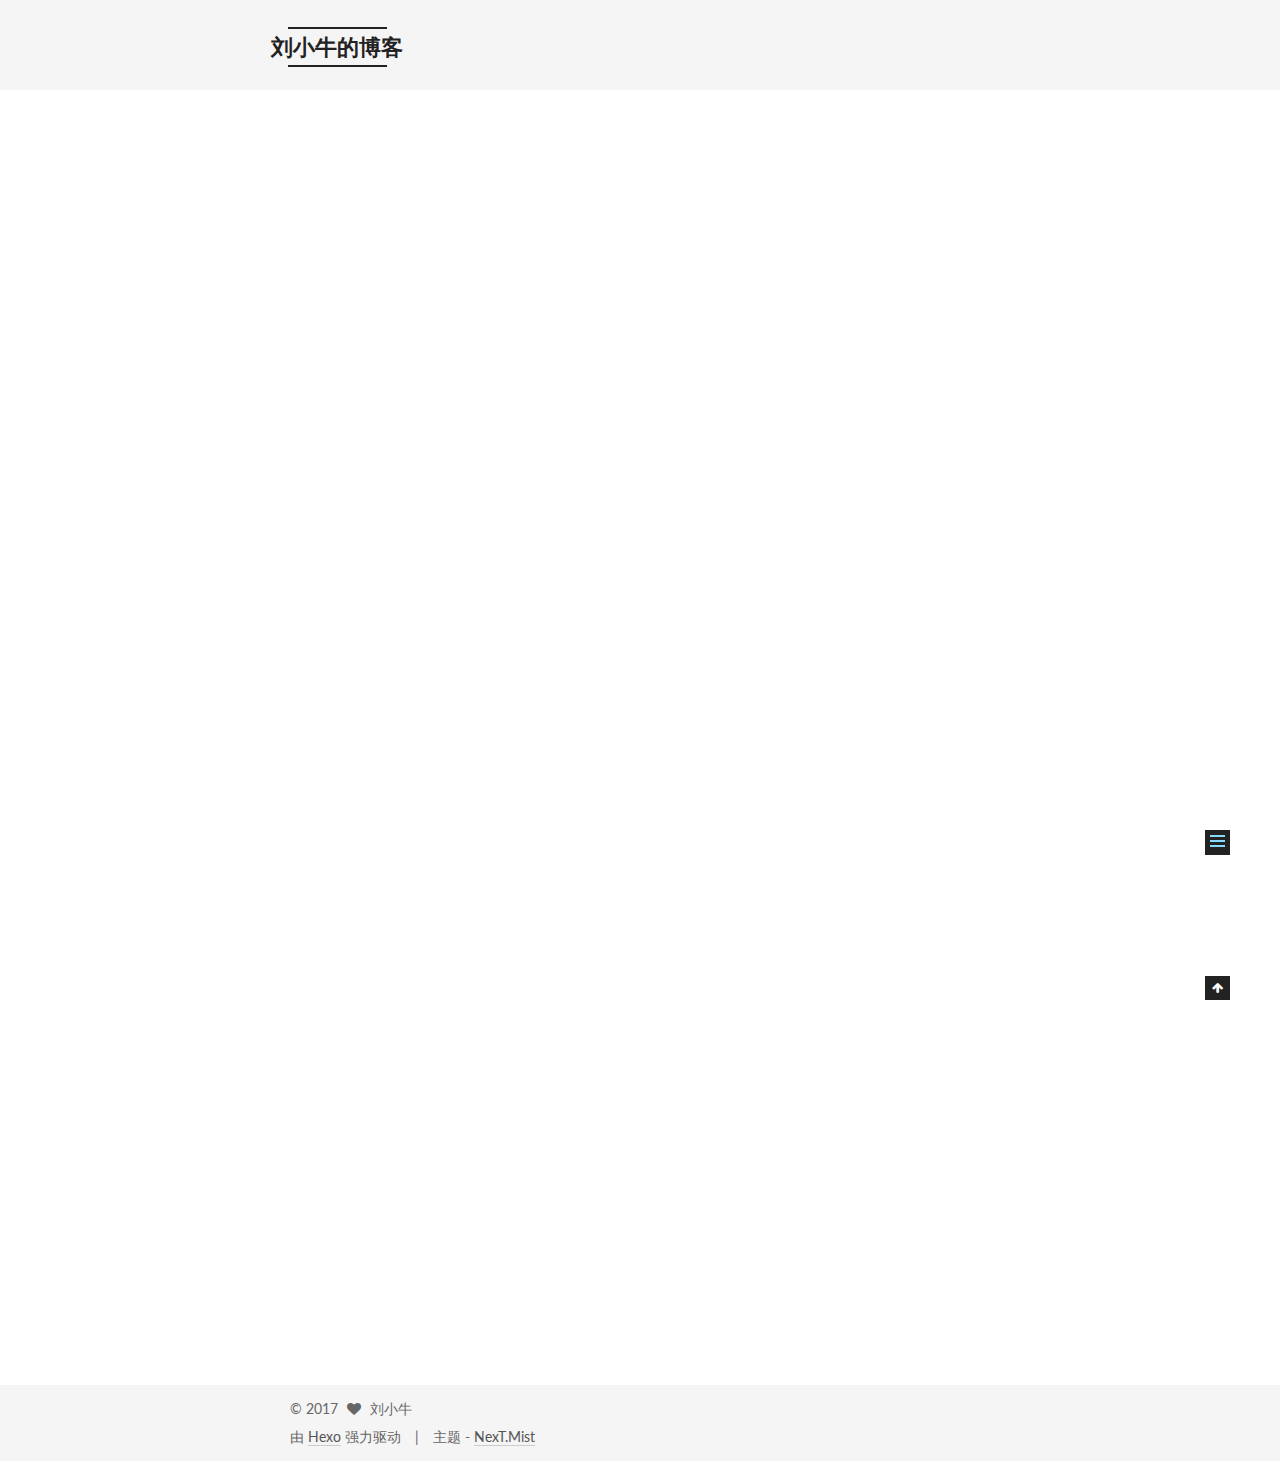
<file: 2016/12/23/hello-world/index.html>
<!doctype html>



  


<html class="theme-next mist use-motion">
<head>
  <meta charset="UTF-8"/>
<meta http-equiv="X-UA-Compatible" content="IE=edge,chrome=1" />
<meta name="viewport" content="width=device-width, initial-scale=1, maximum-scale=1"/>



<meta http-equiv="Cache-Control" content="no-transform" />
<meta http-equiv="Cache-Control" content="no-siteapp" />












  
  
  <link href="/vendors/fancybox/source/jquery.fancybox.css?v=2.1.5" rel="stylesheet" type="text/css" />




  
  
  
  

  
    
    
  

  

  

  

  

  
    
    
    <link href="//fonts.googleapis.com/css?family=Lato:300,300italic,400,400italic,700,700italic&subset=latin,latin-ext" rel="stylesheet" type="text/css">
  






<link href="/vendors/font-awesome/css/font-awesome.min.css?v=4.4.0" rel="stylesheet" type="text/css" />

<link href="/css/main.css?v=5.0.1" rel="stylesheet" type="text/css" />


  <meta name="keywords" content="Hexo, NexT" />








  <link rel="shortcut icon" type="image/x-icon" href="/favicon.ico?v=5.0.1" />






<meta name="description" content="Welcome to Hexo! This is your very first post. Check documentation for more info. If you get any problems when using Hexo, you can find the answer in troubleshooting or you can ask me on GitHub.
Quick">
<meta property="og:type" content="article">
<meta property="og:title" content="Hello World   你好，世界">
<meta property="og:url" content="http://yoursite.com/2016/12/23/hello-world/index.html">
<meta property="og:site_name" content="刘小牛的博客">
<meta property="og:description" content="Welcome to Hexo! This is your very first post. Check documentation for more info. If you get any problems when using Hexo, you can find the answer in troubleshooting or you can ask me on GitHub.
Quick">
<meta property="og:updated_time" content="2016-12-29T15:07:00.800Z">
<meta name="twitter:card" content="summary">
<meta name="twitter:title" content="Hello World   你好，世界">
<meta name="twitter:description" content="Welcome to Hexo! This is your very first post. Check documentation for more info. If you get any problems when using Hexo, you can find the answer in troubleshooting or you can ask me on GitHub.
Quick">



<script type="text/javascript" id="hexo.configuration">
  var NexT = window.NexT || {};
  var CONFIG = {
    scheme: 'Mist',
    sidebar: {"position":"left","display":"post"},
    fancybox: true,
    motion: true,
    duoshuo: {
      userId: 0,
      author: '博主'
    }
  };
</script>

  <title> Hello World   你好，世界 | 刘小牛的博客 </title>
</head>

<body itemscope itemtype="http://schema.org/WebPage" lang="zh-Hans">

  










  
  
    
  

  <div class="container one-collumn sidebar-position-left page-post-detail ">
    <div class="headband"></div>

    <header id="header" class="header" itemscope itemtype="http://schema.org/WPHeader">
      <div class="header-inner"><div class="site-meta ">
  

  <div class="custom-logo-site-title">
    <a href="/"  class="brand" rel="start">
      <span class="logo-line-before"><i></i></span>
      <span class="site-title">刘小牛的博客</span>
      <span class="logo-line-after"><i></i></span>
    </a>
  </div>
  <p class="site-subtitle">life is struggle</p>
</div>

<div class="site-nav-toggle">
  <button>
    <span class="btn-bar"></span>
    <span class="btn-bar"></span>
    <span class="btn-bar"></span>
  </button>
</div>

<nav class="site-nav">
  

  
    <ul id="menu" class="menu">
      
        
        <li class="menu-item menu-item-home">
          <a href="/" rel="section">
            
              <i class="menu-item-icon fa fa-fw fa-home"></i> <br />
            
            首页
          </a>
        </li>
      
        
        <li class="menu-item menu-item-archives">
          <a href="/archives" rel="section">
            
              <i class="menu-item-icon fa fa-fw fa-archive"></i> <br />
            
            归档
          </a>
        </li>
      
        
        <li class="menu-item menu-item-tags">
          <a href="/tags" rel="section">
            
              <i class="menu-item-icon fa fa-fw fa-tags"></i> <br />
            
            标签
          </a>
        </li>
      

      
    </ul>
  

  
</nav>

 </div>
    </header>

    <main id="main" class="main">
      <div class="main-inner">
        <div class="content-wrap">
          <div id="content" class="content">
            

  <div id="posts" class="posts-expand">
    

  
  

  
  
  

  <article class="post post-type-normal " itemscope itemtype="http://schema.org/Article">

    
      <header class="post-header">

        
        
          <h1 class="post-title" itemprop="name headline">
            
            
              
                Hello World   你好，世界
              
            
          </h1>
        

        <div class="post-meta">
          <span class="post-time">
            <span class="post-meta-item-icon">
              <i class="fa fa-calendar-o"></i>
            </span>
            <span class="post-meta-item-text">发表于</span>
            <time itemprop="dateCreated" datetime="2016-12-23T20:46:29+08:00" content="2016-12-23">
              2016-12-23
            </time>
          </span>

          

          
            
          

          

          
          

          
        </div>
      </header>
    


    <div class="post-body" itemprop="articleBody">

      
      

      
        <p>Welcome to <a href="https://hexo.io/" target="_blank" rel="external">Hexo</a>! This is your very first post. Check <a href="https://hexo.io/docs/" target="_blank" rel="external">documentation</a> for more info. If you get any problems when using Hexo, you can find the answer in <a href="https://hexo.io/docs/troubleshooting.html" target="_blank" rel="external">troubleshooting</a> or you can ask me on <a href="https://github.com/hexojs/hexo/issues" target="_blank" rel="external">GitHub</a>.</p>
<h2 id="Quick-Start"><a href="#Quick-Start" class="headerlink" title="Quick Start"></a>Quick Start</h2><h3 id="Create-a-new-post"><a href="#Create-a-new-post" class="headerlink" title="Create a new post"></a>Create a new post</h3><figure class="highlight bash"><table><tr><td class="gutter"><pre><div class="line">1</div></pre></td><td class="code"><pre><div class="line">$ hexo new <span class="string">"My New Post"</span></div></pre></td></tr></table></figure>
<p>More info: <a href="https://hexo.io/docs/writing.html" target="_blank" rel="external">Writing</a></p>
<h3 id="Run-server"><a href="#Run-server" class="headerlink" title="Run server"></a>Run server</h3><figure class="highlight bash"><table><tr><td class="gutter"><pre><div class="line">1</div></pre></td><td class="code"><pre><div class="line">$ hexo server</div></pre></td></tr></table></figure>
<p>More info: <a href="https://hexo.io/docs/server.html" target="_blank" rel="external">Server</a></p>
<h3 id="Generate-static-files"><a href="#Generate-static-files" class="headerlink" title="Generate static files"></a>Generate static files</h3><figure class="highlight bash"><table><tr><td class="gutter"><pre><div class="line">1</div></pre></td><td class="code"><pre><div class="line">$ hexo generate</div></pre></td></tr></table></figure>
<p>More info: <a href="https://hexo.io/docs/generating.html" target="_blank" rel="external">Generating</a></p>
<h3 id="Deploy-to-remote-sites"><a href="#Deploy-to-remote-sites" class="headerlink" title="Deploy to remote sites"></a>Deploy to remote sites</h3><figure class="highlight bash"><table><tr><td class="gutter"><pre><div class="line">1</div></pre></td><td class="code"><pre><div class="line">$ hexo deploy</div></pre></td></tr></table></figure>
<p>More info: <a href="https://hexo.io/docs/deployment.html" target="_blank" rel="external">Deployment</a></p>

      
    </div>

    <div>
      
        
      
    </div>

    <div>
      
        

      
    </div>

    <footer class="post-footer">
      

      
        <div class="post-nav">
          <div class="post-nav-next post-nav-item">
            
          </div>

          <div class="post-nav-prev post-nav-item">
            
              <a href="/2016/12/29/喵小哥教我的/" rel="prev" title="能成功吗？">
                能成功吗？ <i class="fa fa-chevron-right"></i>
              </a>
            
          </div>
        </div>
      

      
      
    </footer>
  </article>



    <div class="post-spread">
      
    </div>
  </div>


          </div>
          


          
  <div class="comments" id="comments">
    
  </div>


        </div>
        
          
  
  <div class="sidebar-toggle">
    <div class="sidebar-toggle-line-wrap">
      <span class="sidebar-toggle-line sidebar-toggle-line-first"></span>
      <span class="sidebar-toggle-line sidebar-toggle-line-middle"></span>
      <span class="sidebar-toggle-line sidebar-toggle-line-last"></span>
    </div>
  </div>

  <aside id="sidebar" class="sidebar">
    <div class="sidebar-inner">

      

      
        <ul class="sidebar-nav motion-element">
          <li class="sidebar-nav-toc sidebar-nav-active" data-target="post-toc-wrap" >
            文章目录
          </li>
          <li class="sidebar-nav-overview" data-target="site-overview">
            站点概览
          </li>
        </ul>
      

      <section class="site-overview sidebar-panel ">
        <div class="site-author motion-element" itemprop="author" itemscope itemtype="http://schema.org/Person">
          <img class="site-author-image" itemprop="image"
               src="/uploads/avatar.jpg"
               alt="刘小牛" />
          <p class="site-author-name" itemprop="name">刘小牛</p>
          <p class="site-description motion-element" itemprop="description">宽容是一种美丽！</p>
        </div>
        <nav class="site-state motion-element">
          <div class="site-state-item site-state-posts">
            <a href="/archives">
              <span class="site-state-item-count">6</span>
              <span class="site-state-item-name">日志</span>
            </a>
          </div>

          

          
            <div class="site-state-item site-state-tags">
              <a href="/tags">
                <span class="site-state-item-count">3</span>
                <span class="site-state-item-name">标签</span>
              </a>
            </div>
          

        </nav>

        

        <div class="links-of-author motion-element">
          
        </div>

        
        

        
        

      </section>

      
        <section class="post-toc-wrap motion-element sidebar-panel sidebar-panel-active">
          <div class="post-toc">
            
              
            
            
              <div class="post-toc-content"><ol class="nav"><li class="nav-item nav-level-2"><a class="nav-link" href="#Quick-Start"><span class="nav-number">1.</span> <span class="nav-text">Quick Start</span></a><ol class="nav-child"><li class="nav-item nav-level-3"><a class="nav-link" href="#Create-a-new-post"><span class="nav-number">1.1.</span> <span class="nav-text">Create a new post</span></a></li><li class="nav-item nav-level-3"><a class="nav-link" href="#Run-server"><span class="nav-number">1.2.</span> <span class="nav-text">Run server</span></a></li><li class="nav-item nav-level-3"><a class="nav-link" href="#Generate-static-files"><span class="nav-number">1.3.</span> <span class="nav-text">Generate static files</span></a></li><li class="nav-item nav-level-3"><a class="nav-link" href="#Deploy-to-remote-sites"><span class="nav-number">1.4.</span> <span class="nav-text">Deploy to remote sites</span></a></li></ol></li></ol></div>
            
          </div>
        </section>
      

    </div>
  </aside>


        
      </div>
    </main>

    <footer id="footer" class="footer">
      <div class="footer-inner">
        <div class="copyright" >
  
  &copy; 
  <span itemprop="copyrightYear">2017</span>
  <span class="with-love">
    <i class="fa fa-heart"></i>
  </span>
  <span class="author" itemprop="copyrightHolder">刘小牛</span>
</div>

<div class="powered-by">
  由 <a class="theme-link" href="http://hexo.io">Hexo</a> 强力驱动
</div>

<div class="theme-info">
  主题 -
  <a class="theme-link" href="https://github.com/iissnan/hexo-theme-next">
    NexT.Mist
  </a>
</div>

        

        
      </div>
    </footer>

    <div class="back-to-top">
      <i class="fa fa-arrow-up"></i>
    </div>
  </div>

  

<script type="text/javascript">
  if (Object.prototype.toString.call(window.Promise) !== '[object Function]') {
    window.Promise = null;
  }
</script>









  



  
  <script type="text/javascript" src="/vendors/jquery/index.js?v=2.1.3"></script>

  
  <script type="text/javascript" src="/vendors/fastclick/lib/fastclick.min.js?v=1.0.6"></script>

  
  <script type="text/javascript" src="/vendors/jquery_lazyload/jquery.lazyload.js?v=1.9.7"></script>

  
  <script type="text/javascript" src="/vendors/velocity/velocity.min.js?v=1.2.1"></script>

  
  <script type="text/javascript" src="/vendors/velocity/velocity.ui.min.js?v=1.2.1"></script>

  
  <script type="text/javascript" src="/vendors/fancybox/source/jquery.fancybox.pack.js?v=2.1.5"></script>


  


  <script type="text/javascript" src="/js/src/utils.js?v=5.0.1"></script>

  <script type="text/javascript" src="/js/src/motion.js?v=5.0.1"></script>



  
  

  
  <script type="text/javascript" src="/js/src/scrollspy.js?v=5.0.1"></script>
<script type="text/javascript" src="/js/src/post-details.js?v=5.0.1"></script>



  


  <script type="text/javascript" src="/js/src/bootstrap.js?v=5.0.1"></script>



  



  



  
  
  

  

  

</body>
</html>
</file>
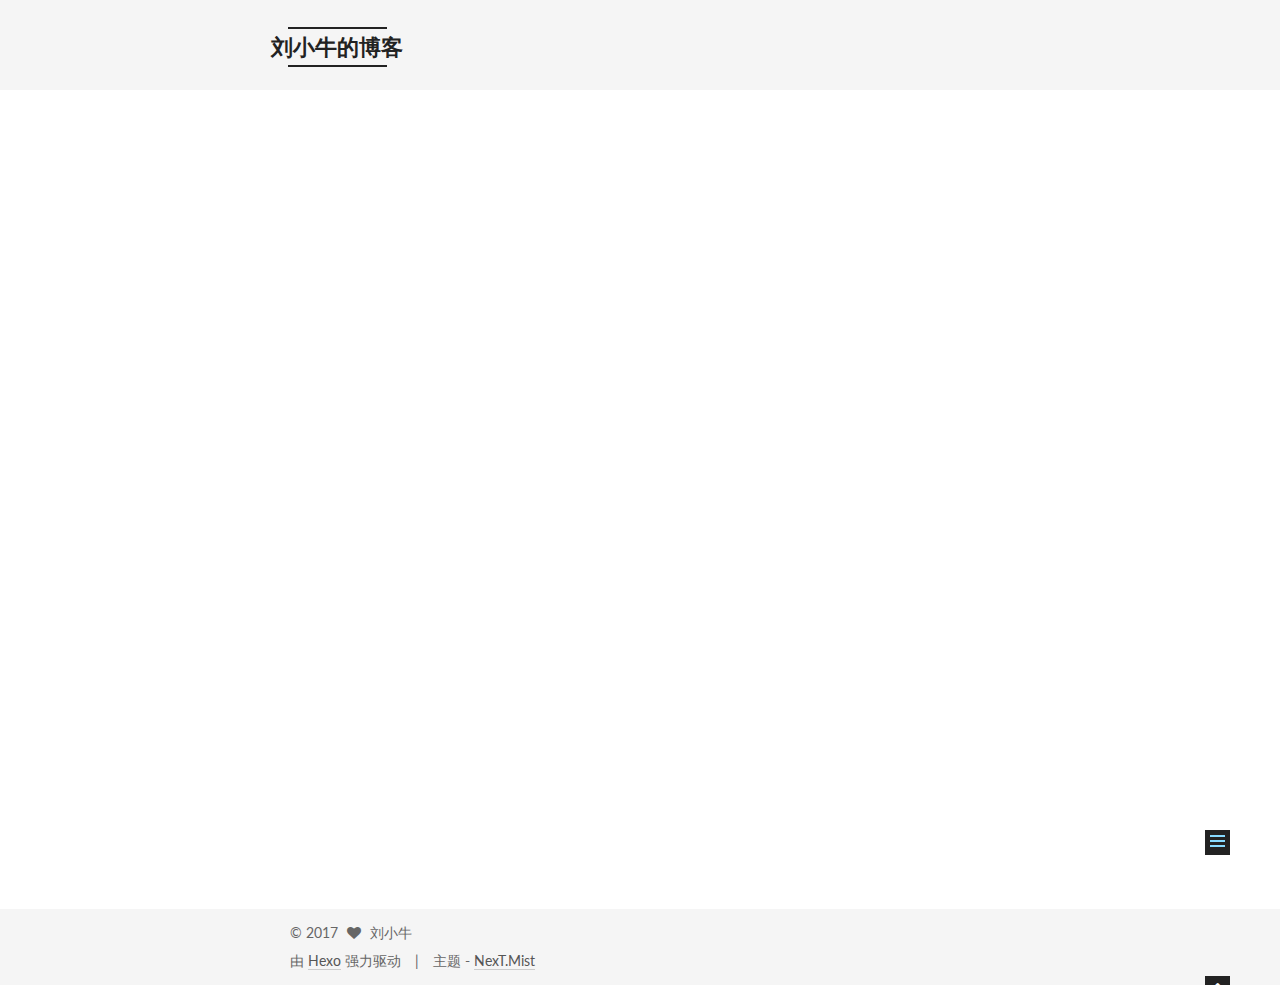
<file: 2016/12/29/喵小哥教我的/index.html>
<!doctype html>



  


<html class="theme-next mist use-motion">
<head>
  <meta charset="UTF-8"/>
<meta http-equiv="X-UA-Compatible" content="IE=edge,chrome=1" />
<meta name="viewport" content="width=device-width, initial-scale=1, maximum-scale=1"/>



<meta http-equiv="Cache-Control" content="no-transform" />
<meta http-equiv="Cache-Control" content="no-siteapp" />












  
  
  <link href="/vendors/fancybox/source/jquery.fancybox.css?v=2.1.5" rel="stylesheet" type="text/css" />




  
  
  
  

  
    
    
  

  

  

  

  

  
    
    
    <link href="//fonts.googleapis.com/css?family=Lato:300,300italic,400,400italic,700,700italic&subset=latin,latin-ext" rel="stylesheet" type="text/css">
  






<link href="/vendors/font-awesome/css/font-awesome.min.css?v=4.4.0" rel="stylesheet" type="text/css" />

<link href="/css/main.css?v=5.0.1" rel="stylesheet" type="text/css" />


  <meta name="keywords" content="Hexo, NexT" />








  <link rel="shortcut icon" type="image/x-icon" href="/favicon.ico?v=5.0.1" />






<meta name="description" content="我自己动手实际操作试一试能不能很快上手
果然自己动手遇到的问题很多，看来还是需要自己摸索，否则看过之后实践，啥也记不住。


作为初学者简直需要把自己当婴儿
真是的

实践是检验真理的唯一标准
这是斜体；
{这样会是什么状态}

护理论文要开始写了
争取两个月抄一篇文章
中间有什么好文章或者学习心得可以加进来">
<meta property="og:type" content="article">
<meta property="og:title" content="能成功吗？">
<meta property="og:url" content="http://yoursite.com/2016/12/29/喵小哥教我的/index.html">
<meta property="og:site_name" content="刘小牛的博客">
<meta property="og:description" content="我自己动手实际操作试一试能不能很快上手
果然自己动手遇到的问题很多，看来还是需要自己摸索，否则看过之后实践，啥也记不住。


作为初学者简直需要把自己当婴儿
真是的

实践是检验真理的唯一标准
这是斜体；
{这样会是什么状态}

护理论文要开始写了
争取两个月抄一篇文章
中间有什么好文章或者学习心得可以加进来">
<meta property="og:updated_time" content="2016-12-31T04:58:33.757Z">
<meta name="twitter:card" content="summary">
<meta name="twitter:title" content="能成功吗？">
<meta name="twitter:description" content="我自己动手实际操作试一试能不能很快上手
果然自己动手遇到的问题很多，看来还是需要自己摸索，否则看过之后实践，啥也记不住。


作为初学者简直需要把自己当婴儿
真是的

实践是检验真理的唯一标准
这是斜体；
{这样会是什么状态}

护理论文要开始写了
争取两个月抄一篇文章
中间有什么好文章或者学习心得可以加进来">



<script type="text/javascript" id="hexo.configuration">
  var NexT = window.NexT || {};
  var CONFIG = {
    scheme: 'Mist',
    sidebar: {"position":"left","display":"post"},
    fancybox: true,
    motion: true,
    duoshuo: {
      userId: 0,
      author: '博主'
    }
  };
</script>

  <title> 能成功吗？ | 刘小牛的博客 </title>
</head>

<body itemscope itemtype="http://schema.org/WebPage" lang="zh-Hans">

  










  
  
    
  

  <div class="container one-collumn sidebar-position-left page-post-detail ">
    <div class="headband"></div>

    <header id="header" class="header" itemscope itemtype="http://schema.org/WPHeader">
      <div class="header-inner"><div class="site-meta ">
  

  <div class="custom-logo-site-title">
    <a href="/"  class="brand" rel="start">
      <span class="logo-line-before"><i></i></span>
      <span class="site-title">刘小牛的博客</span>
      <span class="logo-line-after"><i></i></span>
    </a>
  </div>
  <p class="site-subtitle">life is struggle</p>
</div>

<div class="site-nav-toggle">
  <button>
    <span class="btn-bar"></span>
    <span class="btn-bar"></span>
    <span class="btn-bar"></span>
  </button>
</div>

<nav class="site-nav">
  

  
    <ul id="menu" class="menu">
      
        
        <li class="menu-item menu-item-home">
          <a href="/" rel="section">
            
              <i class="menu-item-icon fa fa-fw fa-home"></i> <br />
            
            首页
          </a>
        </li>
      
        
        <li class="menu-item menu-item-archives">
          <a href="/archives" rel="section">
            
              <i class="menu-item-icon fa fa-fw fa-archive"></i> <br />
            
            归档
          </a>
        </li>
      
        
        <li class="menu-item menu-item-tags">
          <a href="/tags" rel="section">
            
              <i class="menu-item-icon fa fa-fw fa-tags"></i> <br />
            
            标签
          </a>
        </li>
      

      
    </ul>
  

  
</nav>

 </div>
    </header>

    <main id="main" class="main">
      <div class="main-inner">
        <div class="content-wrap">
          <div id="content" class="content">
            

  <div id="posts" class="posts-expand">
    

  
  

  
  
  

  <article class="post post-type-normal " itemscope itemtype="http://schema.org/Article">

    
      <header class="post-header">

        
        
          <h1 class="post-title" itemprop="name headline">
            
            
              
                能成功吗？
              
            
          </h1>
        

        <div class="post-meta">
          <span class="post-time">
            <span class="post-meta-item-icon">
              <i class="fa fa-calendar-o"></i>
            </span>
            <span class="post-meta-item-text">发表于</span>
            <time itemprop="dateCreated" datetime="2016-12-29T23:10:12+08:00" content="2016-12-29">
              2016-12-29
            </time>
          </span>

          

          
            
          

          

          
          

          
        </div>
      </header>
    


    <div class="post-body" itemprop="articleBody">

      
      

      
        <ol>
<li>我自己动手实际操作试一试能不能很快上手</li>
<li>果然自己动手遇到的问题很多，看来还是需要自己摸索，否则看过之后实践，啥也记不住。</li>
</ol>
<ul>
<li>作为初学者简直需要把自己当婴儿</li>
<li>真是的</li>
</ul>
<p><strong>实践是检验真理的唯一标准</strong></p>
<p><em>这是斜体</em>；</p>
<p>{这样会是什么状态}</p>
<ol>
<li>护理论文要开始写了</li>
<li>争取两个月抄一篇文章</li>
<li>中间有什么好文章或者学习心得可以加进来</li>
</ol>

      
    </div>

    <div>
      
        
      
    </div>

    <div>
      
        

      
    </div>

    <footer class="post-footer">
      

      
        <div class="post-nav">
          <div class="post-nav-next post-nav-item">
            
              <a href="/2016/12/23/hello-world/" rel="next" title="Hello World   你好，世界">
                <i class="fa fa-chevron-left"></i> Hello World   你好，世界
              </a>
            
          </div>

          <div class="post-nav-prev post-nav-item">
            
              <a href="/2016/12/31/喵小哥教我的0/" rel="prev" title="这是一块试验田">
                这是一块试验田 <i class="fa fa-chevron-right"></i>
              </a>
            
          </div>
        </div>
      

      
      
    </footer>
  </article>



    <div class="post-spread">
      
    </div>
  </div>


          </div>
          


          
  <div class="comments" id="comments">
    
  </div>


        </div>
        
          
  
  <div class="sidebar-toggle">
    <div class="sidebar-toggle-line-wrap">
      <span class="sidebar-toggle-line sidebar-toggle-line-first"></span>
      <span class="sidebar-toggle-line sidebar-toggle-line-middle"></span>
      <span class="sidebar-toggle-line sidebar-toggle-line-last"></span>
    </div>
  </div>

  <aside id="sidebar" class="sidebar">
    <div class="sidebar-inner">

      

      
        <ul class="sidebar-nav motion-element">
          <li class="sidebar-nav-toc sidebar-nav-active" data-target="post-toc-wrap" >
            文章目录
          </li>
          <li class="sidebar-nav-overview" data-target="site-overview">
            站点概览
          </li>
        </ul>
      

      <section class="site-overview sidebar-panel ">
        <div class="site-author motion-element" itemprop="author" itemscope itemtype="http://schema.org/Person">
          <img class="site-author-image" itemprop="image"
               src="/uploads/avatar.jpg"
               alt="刘小牛" />
          <p class="site-author-name" itemprop="name">刘小牛</p>
          <p class="site-description motion-element" itemprop="description">宽容是一种美丽！</p>
        </div>
        <nav class="site-state motion-element">
          <div class="site-state-item site-state-posts">
            <a href="/archives">
              <span class="site-state-item-count">6</span>
              <span class="site-state-item-name">日志</span>
            </a>
          </div>

          

          
            <div class="site-state-item site-state-tags">
              <a href="/tags">
                <span class="site-state-item-count">2</span>
                <span class="site-state-item-name">标签</span>
              </a>
            </div>
          

        </nav>

        

        <div class="links-of-author motion-element">
          
        </div>

        
        

        
        

      </section>

      
        <section class="post-toc-wrap motion-element sidebar-panel sidebar-panel-active">
          <div class="post-toc">
            
              
            
            
              <p class="post-toc-empty">此文章未包含目录</p>
            
          </div>
        </section>
      

    </div>
  </aside>


        
      </div>
    </main>

    <footer id="footer" class="footer">
      <div class="footer-inner">
        <div class="copyright" >
  
  &copy; 
  <span itemprop="copyrightYear">2017</span>
  <span class="with-love">
    <i class="fa fa-heart"></i>
  </span>
  <span class="author" itemprop="copyrightHolder">刘小牛</span>
</div>

<div class="powered-by">
  由 <a class="theme-link" href="http://hexo.io">Hexo</a> 强力驱动
</div>

<div class="theme-info">
  主题 -
  <a class="theme-link" href="https://github.com/iissnan/hexo-theme-next">
    NexT.Mist
  </a>
</div>

        

        
      </div>
    </footer>

    <div class="back-to-top">
      <i class="fa fa-arrow-up"></i>
    </div>
  </div>

  

<script type="text/javascript">
  if (Object.prototype.toString.call(window.Promise) !== '[object Function]') {
    window.Promise = null;
  }
</script>









  



  
  <script type="text/javascript" src="/vendors/jquery/index.js?v=2.1.3"></script>

  
  <script type="text/javascript" src="/vendors/fastclick/lib/fastclick.min.js?v=1.0.6"></script>

  
  <script type="text/javascript" src="/vendors/jquery_lazyload/jquery.lazyload.js?v=1.9.7"></script>

  
  <script type="text/javascript" src="/vendors/velocity/velocity.min.js?v=1.2.1"></script>

  
  <script type="text/javascript" src="/vendors/velocity/velocity.ui.min.js?v=1.2.1"></script>

  
  <script type="text/javascript" src="/vendors/fancybox/source/jquery.fancybox.pack.js?v=2.1.5"></script>


  


  <script type="text/javascript" src="/js/src/utils.js?v=5.0.1"></script>

  <script type="text/javascript" src="/js/src/motion.js?v=5.0.1"></script>



  
  

  
  <script type="text/javascript" src="/js/src/scrollspy.js?v=5.0.1"></script>
<script type="text/javascript" src="/js/src/post-details.js?v=5.0.1"></script>



  


  <script type="text/javascript" src="/js/src/bootstrap.js?v=5.0.1"></script>



  



  



  
  
  

  

  

</body>
</html>
</file>
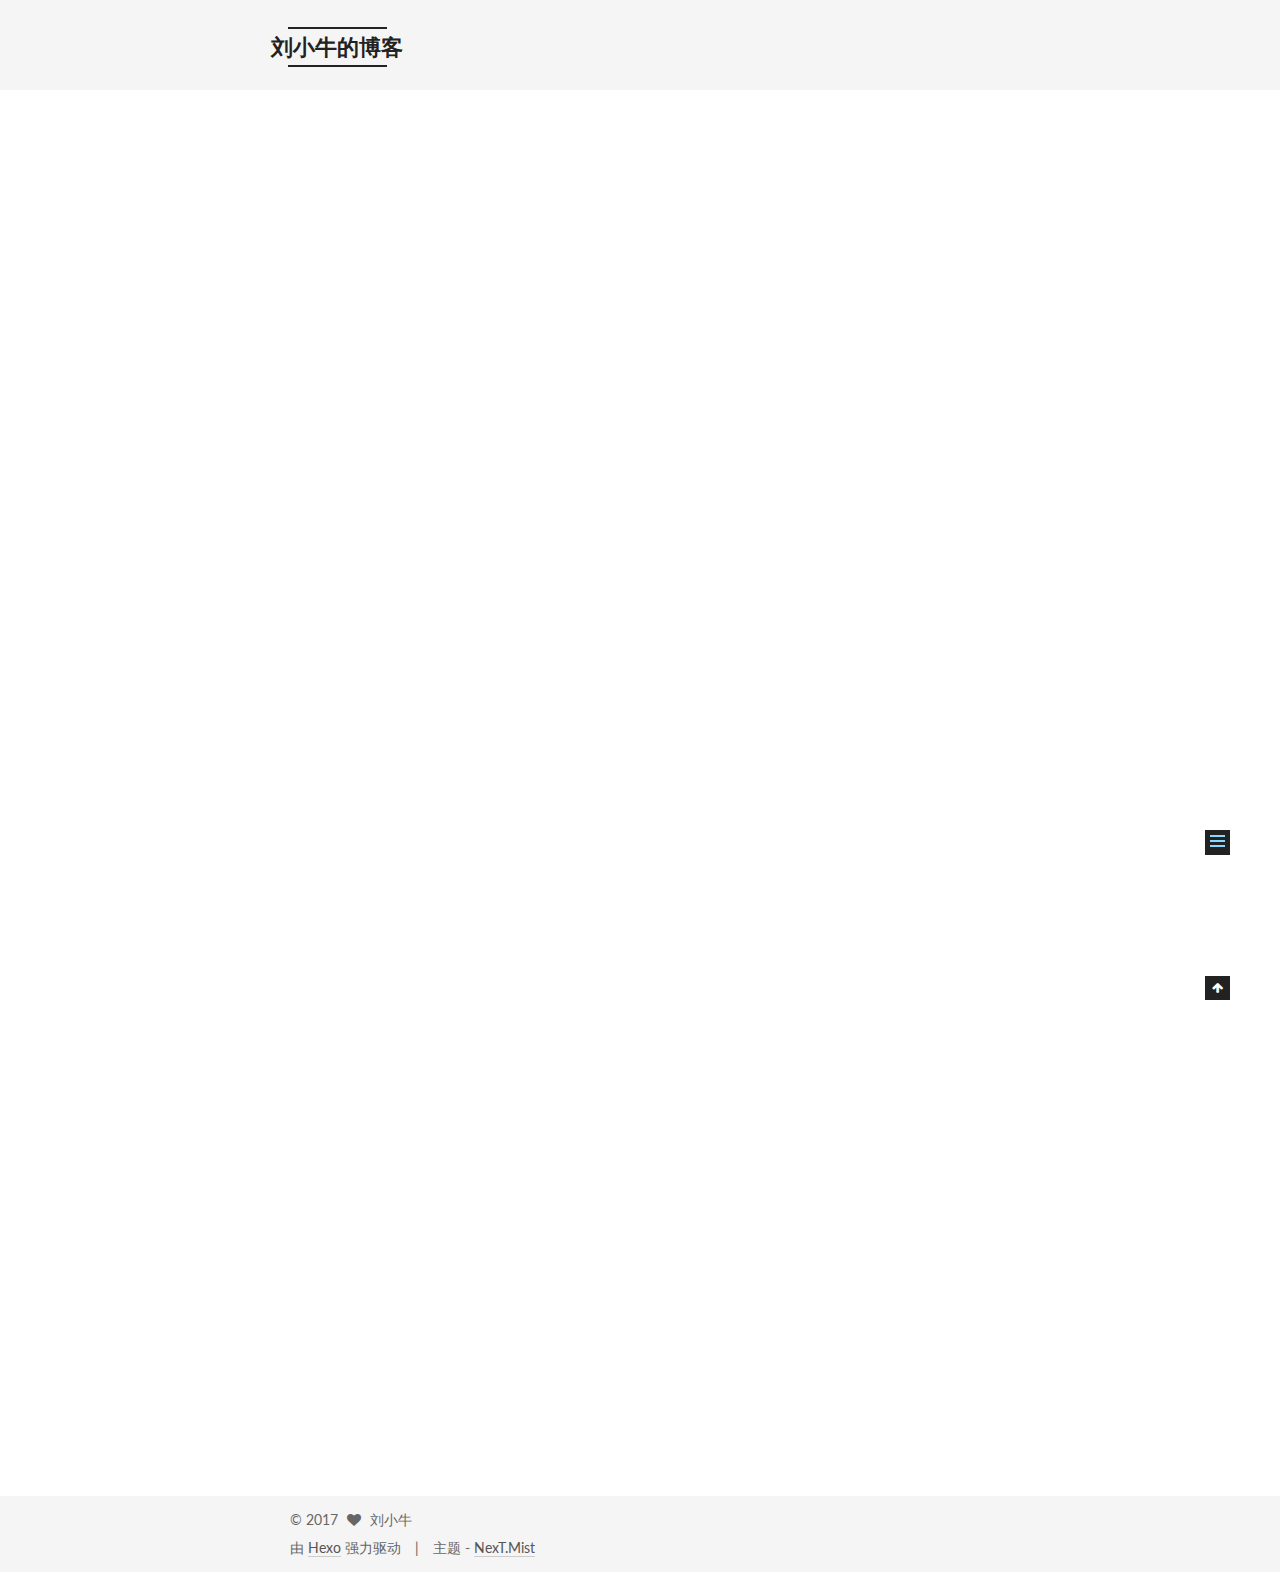
<file: 2016/12/31/喵小哥教我的0/index.html>
<!doctype html>



  


<html class="theme-next mist use-motion">
<head>
  <meta charset="UTF-8"/>
<meta http-equiv="X-UA-Compatible" content="IE=edge,chrome=1" />
<meta name="viewport" content="width=device-width, initial-scale=1, maximum-scale=1"/>



<meta http-equiv="Cache-Control" content="no-transform" />
<meta http-equiv="Cache-Control" content="no-siteapp" />












  
  
  <link href="/vendors/fancybox/source/jquery.fancybox.css?v=2.1.5" rel="stylesheet" type="text/css" />




  
  
  
  

  
    
    
  

  

  

  

  

  
    
    
    <link href="//fonts.googleapis.com/css?family=Lato:300,300italic,400,400italic,700,700italic&subset=latin,latin-ext" rel="stylesheet" type="text/css">
  






<link href="/vendors/font-awesome/css/font-awesome.min.css?v=4.4.0" rel="stylesheet" type="text/css" />

<link href="/css/main.css?v=5.0.1" rel="stylesheet" type="text/css" />


  <meta name="keywords" content="Hexo, NexT" />








  <link rel="shortcut icon" type="image/x-icon" href="/favicon.ico?v=5.0.1" />






<meta name="description" content="[ ] 效果图




111




dog
bird
cat




默认
这个
这个


左
居中
右


对齐
了
对齐




[原来这么多缩写]: url “title”

[]: url “title”

[目录1] 1 页[目录2] 2 页

my name is xiao niu liu

Copyright (c) 2016 Copyright Holder All Ri">
<meta property="og:type" content="article">
<meta property="og:title" content="这是一块试验田">
<meta property="og:url" content="http://yoursite.com/2016/12/31/喵小哥教我的0/index.html">
<meta property="og:site_name" content="刘小牛的博客">
<meta property="og:description" content="[ ] 效果图




111




dog
bird
cat




默认
这个
这个


左
居中
右


对齐
了
对齐




[原来这么多缩写]: url “title”

[]: url “title”

[目录1] 1 页[目录2] 2 页

my name is xiao niu liu

Copyright (c) 2016 Copyright Holder All Ri">
<meta property="og:updated_time" content="2016-12-31T06:04:24.559Z">
<meta name="twitter:card" content="summary">
<meta name="twitter:title" content="这是一块试验田">
<meta name="twitter:description" content="[ ] 效果图




111




dog
bird
cat




默认
这个
这个


左
居中
右


对齐
了
对齐




[原来这么多缩写]: url “title”

[]: url “title”

[目录1] 1 页[目录2] 2 页

my name is xiao niu liu

Copyright (c) 2016 Copyright Holder All Ri">



<script type="text/javascript" id="hexo.configuration">
  var NexT = window.NexT || {};
  var CONFIG = {
    scheme: 'Mist',
    sidebar: {"position":"left","display":"post"},
    fancybox: true,
    motion: true,
    duoshuo: {
      userId: 0,
      author: '博主'
    }
  };
</script>

  <title> 这是一块试验田 | 刘小牛的博客 </title>
</head>

<body itemscope itemtype="http://schema.org/WebPage" lang="zh-Hans">

  










  
  
    
  

  <div class="container one-collumn sidebar-position-left page-post-detail ">
    <div class="headband"></div>

    <header id="header" class="header" itemscope itemtype="http://schema.org/WPHeader">
      <div class="header-inner"><div class="site-meta ">
  

  <div class="custom-logo-site-title">
    <a href="/"  class="brand" rel="start">
      <span class="logo-line-before"><i></i></span>
      <span class="site-title">刘小牛的博客</span>
      <span class="logo-line-after"><i></i></span>
    </a>
  </div>
  <p class="site-subtitle">life is struggle</p>
</div>

<div class="site-nav-toggle">
  <button>
    <span class="btn-bar"></span>
    <span class="btn-bar"></span>
    <span class="btn-bar"></span>
  </button>
</div>

<nav class="site-nav">
  

  
    <ul id="menu" class="menu">
      
        
        <li class="menu-item menu-item-home">
          <a href="/" rel="section">
            
              <i class="menu-item-icon fa fa-fw fa-home"></i> <br />
            
            首页
          </a>
        </li>
      
        
        <li class="menu-item menu-item-archives">
          <a href="/archives" rel="section">
            
              <i class="menu-item-icon fa fa-fw fa-archive"></i> <br />
            
            归档
          </a>
        </li>
      
        
        <li class="menu-item menu-item-tags">
          <a href="/tags" rel="section">
            
              <i class="menu-item-icon fa fa-fw fa-tags"></i> <br />
            
            标签
          </a>
        </li>
      

      
    </ul>
  

  
</nav>

 </div>
    </header>

    <main id="main" class="main">
      <div class="main-inner">
        <div class="content-wrap">
          <div id="content" class="content">
            

  <div id="posts" class="posts-expand">
    

  
  

  
  
  

  <article class="post post-type-normal " itemscope itemtype="http://schema.org/Article">

    
      <header class="post-header">

        
        
          <h1 class="post-title" itemprop="name headline">
            
            
              
                这是一块试验田
              
            
          </h1>
        

        <div class="post-meta">
          <span class="post-time">
            <span class="post-meta-item-icon">
              <i class="fa fa-calendar-o"></i>
            </span>
            <span class="post-meta-item-text">发表于</span>
            <time itemprop="dateCreated" datetime="2016-12-31T12:40:50+08:00" content="2016-12-31">
              2016-12-31
            </time>
          </span>

          

          
            
          

          

          
          

          
        </div>
      </header>
    


    <div class="post-body" itemprop="articleBody">

      
      

      
        <ol>
<li><ul>
<li><ul>
<li>[ ] 效果图</li>
</ul>
</li>
</ul>
</li>
<li>111</li>
</ol>
<table>
<thead>
<tr>
<th>dog</th>
<th style="text-align:center">bird</th>
<th style="text-align:right">cat</th>
</tr>
</thead>
<tbody>
<tr>
<td>默认</td>
<td style="text-align:center">这个</td>
<td style="text-align:right">这个</td>
</tr>
<tr>
<td>左</td>
<td style="text-align:center">居中</td>
<td style="text-align:right">右</td>
</tr>
<tr>
<td>对齐</td>
<td style="text-align:center">了</td>
<td style="text-align:right">对齐</td>
</tr>
</tbody>
</table>
<ol>
<li><p>[原来这么多缩写]: url “title”</p>
</li>
<li><p>[]: url “title”</p>
</li>
<li><p>[目录1] 1 页<br>[目录2] 2 页</p>
</li>
<li><p><em>my name is xiao niu liu</em></p>
</li>
<li><p>Copyright (c) 2016 Copyright Holder All Rights Reserved.</p>
</li>
<li>Lorem ipsum dolor sit amet, consectetur adipisicing elit, sed do eiusmod tempor incididunt ut labore et dolore magna aliqua. Ut enim ad minim veniam, quis nostrud exercitation ullamco laboris nisi ut aliquip ex ea commodo consequat. Duis aute irure dolor in reprehenderit in voluptate velit esse cillum dolore eu fugiat nulla pariatur. Excepteur sint occaecat cupidatat non proident, sunt in culpa qui officia deserunt mollit anim id est laborum.</li>
<li>This is code.</li>
</ol>
<figure class="highlight bash"><table><tr><td class="gutter"><pre><div class="line">1</div><div class="line">2</div><div class="line">3</div><div class="line">4</div><div class="line">5</div></pre></td><td class="code"><pre><div class="line">hello world</div><div class="line"></div><div class="line"><span class="keyword">if</span> A Then B</div><div class="line">  <span class="keyword">else</span></div><div class="line">      C</div></pre></td></tr></table></figure>
<ol>
<li><strong>原来粗体可以用字母开头表示</strong></li>
<li>OK! 现在看看效果</li>
</ol>

      
    </div>

    <div>
      
        
      
    </div>

    <div>
      
        

      
    </div>

    <footer class="post-footer">
      

      
        <div class="post-nav">
          <div class="post-nav-next post-nav-item">
            
              <a href="/2016/12/29/喵小哥教我的/" rel="next" title="能成功吗？">
                <i class="fa fa-chevron-left"></i> 能成功吗？
              </a>
            
          </div>

          <div class="post-nav-prev post-nav-item">
            
              <a href="/2017/01/03/《Succeed - How we can reach our goals》金句摘录/" rel="prev" title="金句一">
                金句一 <i class="fa fa-chevron-right"></i>
              </a>
            
          </div>
        </div>
      

      
      
    </footer>
  </article>



    <div class="post-spread">
      
    </div>
  </div>


          </div>
          


          
  <div class="comments" id="comments">
    
  </div>


        </div>
        
          
  
  <div class="sidebar-toggle">
    <div class="sidebar-toggle-line-wrap">
      <span class="sidebar-toggle-line sidebar-toggle-line-first"></span>
      <span class="sidebar-toggle-line sidebar-toggle-line-middle"></span>
      <span class="sidebar-toggle-line sidebar-toggle-line-last"></span>
    </div>
  </div>

  <aside id="sidebar" class="sidebar">
    <div class="sidebar-inner">

      

      
        <ul class="sidebar-nav motion-element">
          <li class="sidebar-nav-toc sidebar-nav-active" data-target="post-toc-wrap" >
            文章目录
          </li>
          <li class="sidebar-nav-overview" data-target="site-overview">
            站点概览
          </li>
        </ul>
      

      <section class="site-overview sidebar-panel ">
        <div class="site-author motion-element" itemprop="author" itemscope itemtype="http://schema.org/Person">
          <img class="site-author-image" itemprop="image"
               src="/uploads/avatar.jpg"
               alt="刘小牛" />
          <p class="site-author-name" itemprop="name">刘小牛</p>
          <p class="site-description motion-element" itemprop="description">宽容是一种美丽！</p>
        </div>
        <nav class="site-state motion-element">
          <div class="site-state-item site-state-posts">
            <a href="/archives">
              <span class="site-state-item-count">6</span>
              <span class="site-state-item-name">日志</span>
            </a>
          </div>

          

          
            <div class="site-state-item site-state-tags">
              <a href="/tags">
                <span class="site-state-item-count">3</span>
                <span class="site-state-item-name">标签</span>
              </a>
            </div>
          

        </nav>

        

        <div class="links-of-author motion-element">
          
        </div>

        
        

        
        

      </section>

      
        <section class="post-toc-wrap motion-element sidebar-panel sidebar-panel-active">
          <div class="post-toc">
            
              
            
            
              <p class="post-toc-empty">此文章未包含目录</p>
            
          </div>
        </section>
      

    </div>
  </aside>


        
      </div>
    </main>

    <footer id="footer" class="footer">
      <div class="footer-inner">
        <div class="copyright" >
  
  &copy; 
  <span itemprop="copyrightYear">2017</span>
  <span class="with-love">
    <i class="fa fa-heart"></i>
  </span>
  <span class="author" itemprop="copyrightHolder">刘小牛</span>
</div>

<div class="powered-by">
  由 <a class="theme-link" href="http://hexo.io">Hexo</a> 强力驱动
</div>

<div class="theme-info">
  主题 -
  <a class="theme-link" href="https://github.com/iissnan/hexo-theme-next">
    NexT.Mist
  </a>
</div>

        

        
      </div>
    </footer>

    <div class="back-to-top">
      <i class="fa fa-arrow-up"></i>
    </div>
  </div>

  

<script type="text/javascript">
  if (Object.prototype.toString.call(window.Promise) !== '[object Function]') {
    window.Promise = null;
  }
</script>









  



  
  <script type="text/javascript" src="/vendors/jquery/index.js?v=2.1.3"></script>

  
  <script type="text/javascript" src="/vendors/fastclick/lib/fastclick.min.js?v=1.0.6"></script>

  
  <script type="text/javascript" src="/vendors/jquery_lazyload/jquery.lazyload.js?v=1.9.7"></script>

  
  <script type="text/javascript" src="/vendors/velocity/velocity.min.js?v=1.2.1"></script>

  
  <script type="text/javascript" src="/vendors/velocity/velocity.ui.min.js?v=1.2.1"></script>

  
  <script type="text/javascript" src="/vendors/fancybox/source/jquery.fancybox.pack.js?v=2.1.5"></script>


  


  <script type="text/javascript" src="/js/src/utils.js?v=5.0.1"></script>

  <script type="text/javascript" src="/js/src/motion.js?v=5.0.1"></script>



  
  

  
  <script type="text/javascript" src="/js/src/scrollspy.js?v=5.0.1"></script>
<script type="text/javascript" src="/js/src/post-details.js?v=5.0.1"></script>



  


  <script type="text/javascript" src="/js/src/bootstrap.js?v=5.0.1"></script>



  



  



  
  
  

  

  

</body>
</html>
</file>
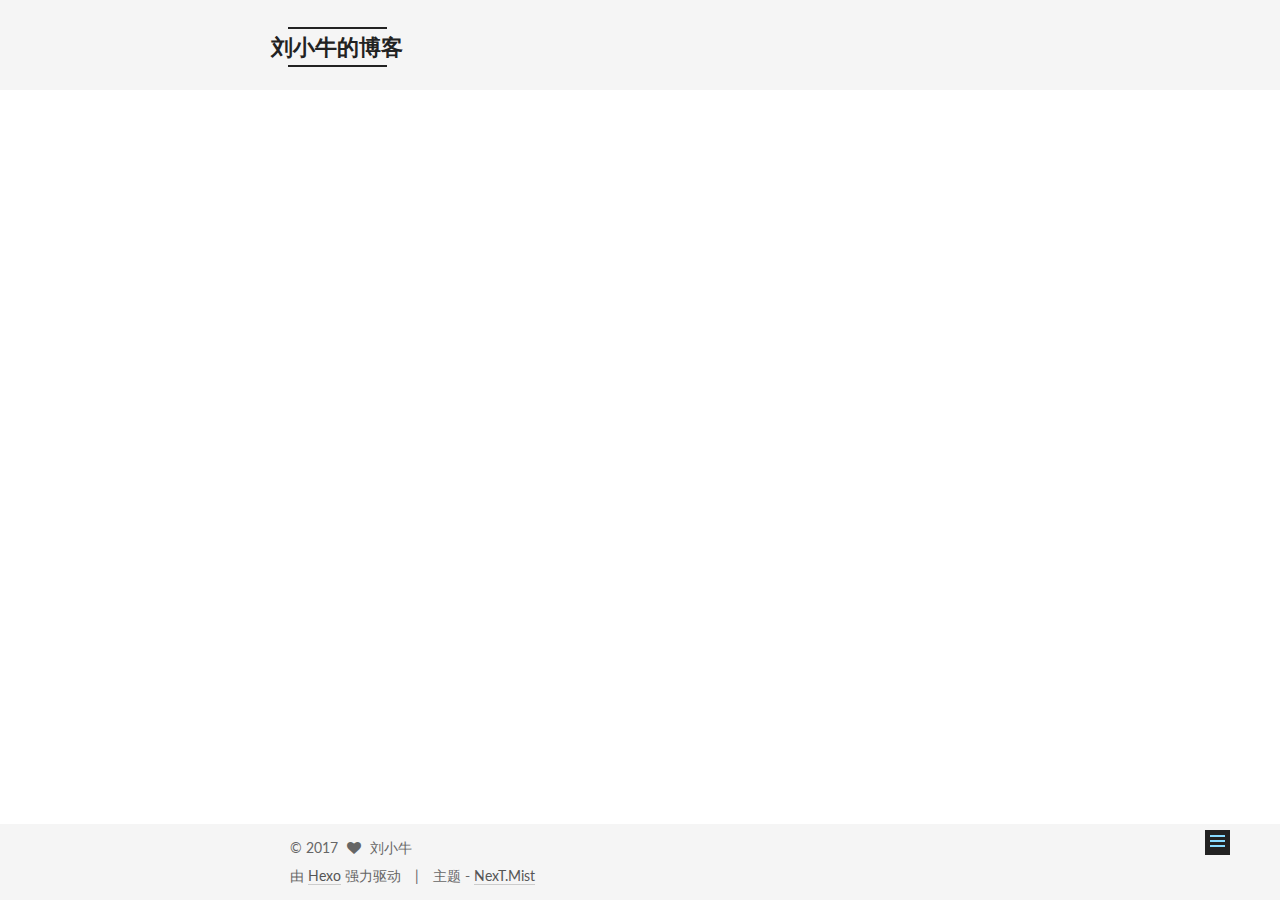
<file: 2017/01/03/《Succeed - How we can reach our goals》金句摘录/index.html>
<!doctype html>



  


<html class="theme-next mist use-motion">
<head>
  <meta charset="UTF-8"/>
<meta http-equiv="X-UA-Compatible" content="IE=edge,chrome=1" />
<meta name="viewport" content="width=device-width, initial-scale=1, maximum-scale=1"/>



<meta http-equiv="Cache-Control" content="no-transform" />
<meta http-equiv="Cache-Control" content="no-siteapp" />












  
  
  <link href="/vendors/fancybox/source/jquery.fancybox.css?v=2.1.5" rel="stylesheet" type="text/css" />




  
  
  
  

  
    
    
  

  

  

  

  

  
    
    
    <link href="//fonts.googleapis.com/css?family=Lato:300,300italic,400,400italic,700,700italic&subset=latin,latin-ext" rel="stylesheet" type="text/css">
  






<link href="/vendors/font-awesome/css/font-awesome.min.css?v=4.4.0" rel="stylesheet" type="text/css" />

<link href="/css/main.css?v=5.0.1" rel="stylesheet" type="text/css" />


  <meta name="keywords" content="Hexo, NexT" />








  <link rel="shortcut icon" type="image/x-icon" href="/favicon.ico?v=5.0.1" />






<meta name="description" content="And by “willpower”, I mean some innate quality of inner strength that allowsthose who have it to successfully avoid temptation.
innate 天生的， quality 质量 品质， inner 内部的">
<meta property="og:type" content="article">
<meta property="og:title" content="金句一">
<meta property="og:url" content="http://yoursite.com/2017/01/03/《Succeed - How we can reach our goals》金句摘录/index.html">
<meta property="og:site_name" content="刘小牛的博客">
<meta property="og:description" content="And by “willpower”, I mean some innate quality of inner strength that allowsthose who have it to successfully avoid temptation.
innate 天生的， quality 质量 品质， inner 内部的">
<meta property="og:updated_time" content="2017-01-03T09:10:10.516Z">
<meta name="twitter:card" content="summary">
<meta name="twitter:title" content="金句一">
<meta name="twitter:description" content="And by “willpower”, I mean some innate quality of inner strength that allowsthose who have it to successfully avoid temptation.
innate 天生的， quality 质量 品质， inner 内部的">



<script type="text/javascript" id="hexo.configuration">
  var NexT = window.NexT || {};
  var CONFIG = {
    scheme: 'Mist',
    sidebar: {"position":"left","display":"post"},
    fancybox: true,
    motion: true,
    duoshuo: {
      userId: 0,
      author: '博主'
    }
  };
</script>

  <title> 金句一 | 刘小牛的博客 </title>
</head>

<body itemscope itemtype="http://schema.org/WebPage" lang="zh-Hans">

  










  
  
    
  

  <div class="container one-collumn sidebar-position-left page-post-detail ">
    <div class="headband"></div>

    <header id="header" class="header" itemscope itemtype="http://schema.org/WPHeader">
      <div class="header-inner"><div class="site-meta ">
  

  <div class="custom-logo-site-title">
    <a href="/"  class="brand" rel="start">
      <span class="logo-line-before"><i></i></span>
      <span class="site-title">刘小牛的博客</span>
      <span class="logo-line-after"><i></i></span>
    </a>
  </div>
  <p class="site-subtitle">life is struggle</p>
</div>

<div class="site-nav-toggle">
  <button>
    <span class="btn-bar"></span>
    <span class="btn-bar"></span>
    <span class="btn-bar"></span>
  </button>
</div>

<nav class="site-nav">
  

  
    <ul id="menu" class="menu">
      
        
        <li class="menu-item menu-item-home">
          <a href="/" rel="section">
            
              <i class="menu-item-icon fa fa-fw fa-home"></i> <br />
            
            首页
          </a>
        </li>
      
        
        <li class="menu-item menu-item-archives">
          <a href="/archives" rel="section">
            
              <i class="menu-item-icon fa fa-fw fa-archive"></i> <br />
            
            归档
          </a>
        </li>
      
        
        <li class="menu-item menu-item-tags">
          <a href="/tags" rel="section">
            
              <i class="menu-item-icon fa fa-fw fa-tags"></i> <br />
            
            标签
          </a>
        </li>
      

      
    </ul>
  

  
</nav>

 </div>
    </header>

    <main id="main" class="main">
      <div class="main-inner">
        <div class="content-wrap">
          <div id="content" class="content">
            

  <div id="posts" class="posts-expand">
    

  
  

  
  
  

  <article class="post post-type-normal " itemscope itemtype="http://schema.org/Article">

    
      <header class="post-header">

        
        
          <h1 class="post-title" itemprop="name headline">
            
            
              
                金句一
              
            
          </h1>
        

        <div class="post-meta">
          <span class="post-time">
            <span class="post-meta-item-icon">
              <i class="fa fa-calendar-o"></i>
            </span>
            <span class="post-meta-item-text">发表于</span>
            <time itemprop="dateCreated" datetime="2017-01-03T16:50:38+08:00" content="2017-01-03">
              2017-01-03
            </time>
          </span>

          

          
            
          

          

          
          

          
        </div>
      </header>
    


    <div class="post-body" itemprop="articleBody">

      
      

      
        <ol>
<li><p>And by “willpower”, I mean some innate quality of inner strength that allows<br>those who have it to successfully avoid temptation.</p>
<p>innate 天生的， quality 质量 品质， inner 内部的</p>
</li>
</ol>

      
    </div>

    <div>
      
        
      
    </div>

    <div>
      
        

      
    </div>

    <footer class="post-footer">
      

      
        <div class="post-nav">
          <div class="post-nav-next post-nav-item">
            
              <a href="/2016/12/31/喵小哥教我的0/" rel="next" title="这是一块试验田">
                <i class="fa fa-chevron-left"></i> 这是一块试验田
              </a>
            
          </div>

          <div class="post-nav-prev post-nav-item">
            
              <a href="/2017/01/10/Markdown Notes/" rel="prev" title="Markdown Notes">
                Markdown Notes <i class="fa fa-chevron-right"></i>
              </a>
            
          </div>
        </div>
      

      
      
    </footer>
  </article>



    <div class="post-spread">
      
    </div>
  </div>


          </div>
          


          
  <div class="comments" id="comments">
    
  </div>


        </div>
        
          
  
  <div class="sidebar-toggle">
    <div class="sidebar-toggle-line-wrap">
      <span class="sidebar-toggle-line sidebar-toggle-line-first"></span>
      <span class="sidebar-toggle-line sidebar-toggle-line-middle"></span>
      <span class="sidebar-toggle-line sidebar-toggle-line-last"></span>
    </div>
  </div>

  <aside id="sidebar" class="sidebar">
    <div class="sidebar-inner">

      

      
        <ul class="sidebar-nav motion-element">
          <li class="sidebar-nav-toc sidebar-nav-active" data-target="post-toc-wrap" >
            文章目录
          </li>
          <li class="sidebar-nav-overview" data-target="site-overview">
            站点概览
          </li>
        </ul>
      

      <section class="site-overview sidebar-panel ">
        <div class="site-author motion-element" itemprop="author" itemscope itemtype="http://schema.org/Person">
          <img class="site-author-image" itemprop="image"
               src="/uploads/avatar.jpg"
               alt="刘小牛" />
          <p class="site-author-name" itemprop="name">刘小牛</p>
          <p class="site-description motion-element" itemprop="description">宽容是一种美丽！</p>
        </div>
        <nav class="site-state motion-element">
          <div class="site-state-item site-state-posts">
            <a href="/archives">
              <span class="site-state-item-count">6</span>
              <span class="site-state-item-name">日志</span>
            </a>
          </div>

          

          
            <div class="site-state-item site-state-tags">
              <a href="/tags">
                <span class="site-state-item-count">3</span>
                <span class="site-state-item-name">标签</span>
              </a>
            </div>
          

        </nav>

        

        <div class="links-of-author motion-element">
          
        </div>

        
        

        
        

      </section>

      
        <section class="post-toc-wrap motion-element sidebar-panel sidebar-panel-active">
          <div class="post-toc">
            
              
            
            
              <p class="post-toc-empty">此文章未包含目录</p>
            
          </div>
        </section>
      

    </div>
  </aside>


        
      </div>
    </main>

    <footer id="footer" class="footer">
      <div class="footer-inner">
        <div class="copyright" >
  
  &copy; 
  <span itemprop="copyrightYear">2017</span>
  <span class="with-love">
    <i class="fa fa-heart"></i>
  </span>
  <span class="author" itemprop="copyrightHolder">刘小牛</span>
</div>

<div class="powered-by">
  由 <a class="theme-link" href="http://hexo.io">Hexo</a> 强力驱动
</div>

<div class="theme-info">
  主题 -
  <a class="theme-link" href="https://github.com/iissnan/hexo-theme-next">
    NexT.Mist
  </a>
</div>

        

        
      </div>
    </footer>

    <div class="back-to-top">
      <i class="fa fa-arrow-up"></i>
    </div>
  </div>

  

<script type="text/javascript">
  if (Object.prototype.toString.call(window.Promise) !== '[object Function]') {
    window.Promise = null;
  }
</script>









  



  
  <script type="text/javascript" src="/vendors/jquery/index.js?v=2.1.3"></script>

  
  <script type="text/javascript" src="/vendors/fastclick/lib/fastclick.min.js?v=1.0.6"></script>

  
  <script type="text/javascript" src="/vendors/jquery_lazyload/jquery.lazyload.js?v=1.9.7"></script>

  
  <script type="text/javascript" src="/vendors/velocity/velocity.min.js?v=1.2.1"></script>

  
  <script type="text/javascript" src="/vendors/velocity/velocity.ui.min.js?v=1.2.1"></script>

  
  <script type="text/javascript" src="/vendors/fancybox/source/jquery.fancybox.pack.js?v=2.1.5"></script>


  


  <script type="text/javascript" src="/js/src/utils.js?v=5.0.1"></script>

  <script type="text/javascript" src="/js/src/motion.js?v=5.0.1"></script>



  
  

  
  <script type="text/javascript" src="/js/src/scrollspy.js?v=5.0.1"></script>
<script type="text/javascript" src="/js/src/post-details.js?v=5.0.1"></script>



  


  <script type="text/javascript" src="/js/src/bootstrap.js?v=5.0.1"></script>



  



  



  
  
  

  

  

</body>
</html>
</file>
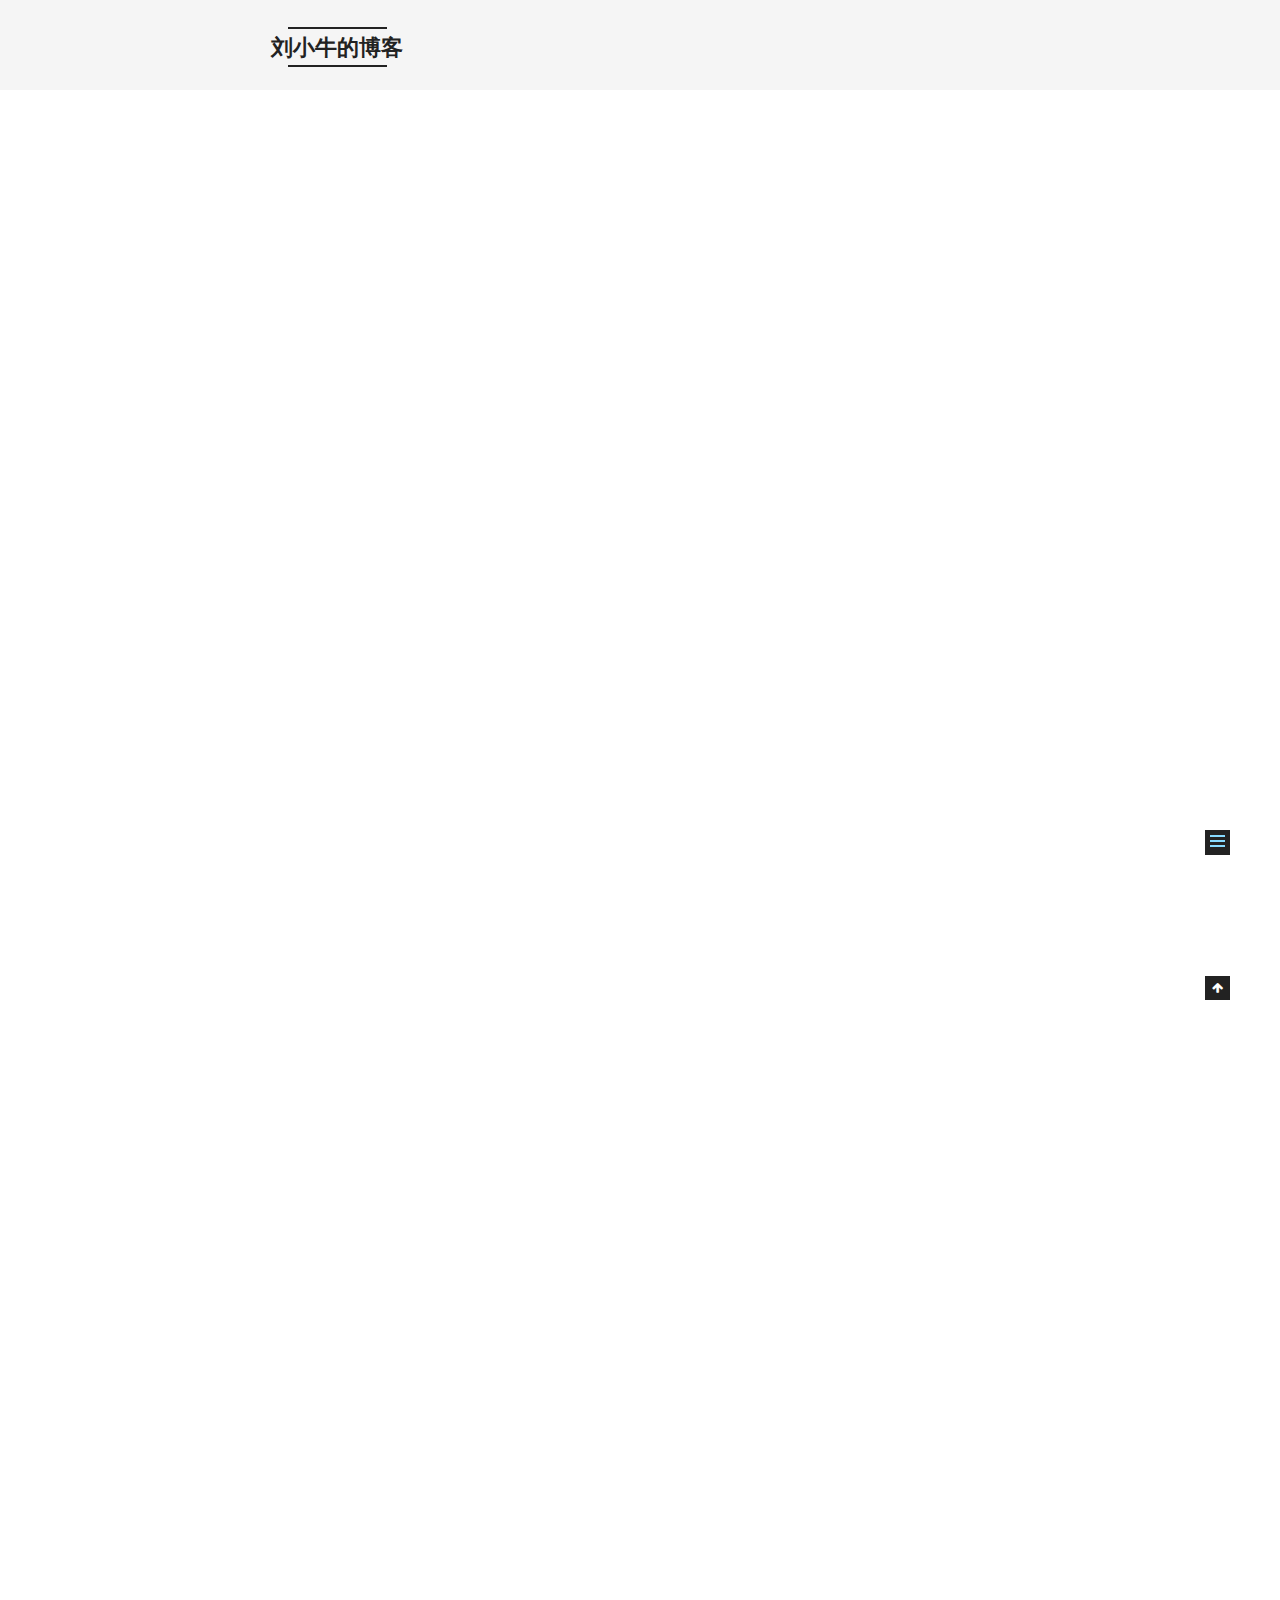
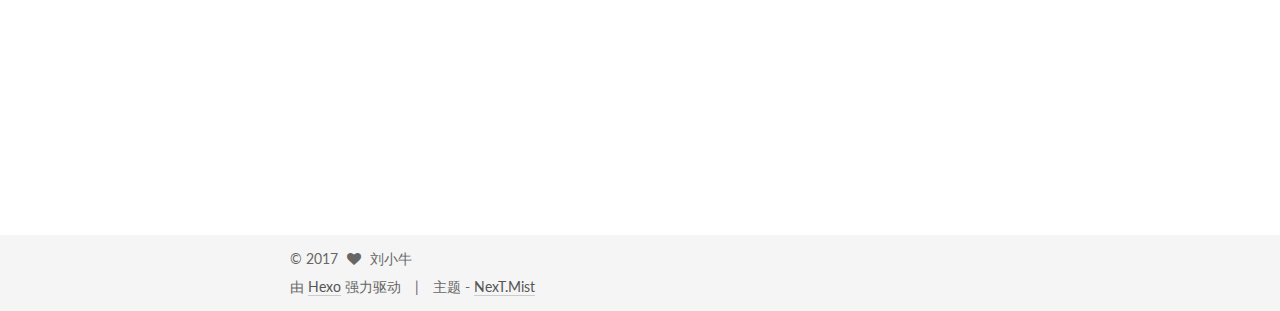
<file: 2017/01/10/Markdown1/index.html>
<!doctype html>



  


<html class="theme-next mist use-motion">
<head>
  <meta charset="UTF-8"/>
<meta http-equiv="X-UA-Compatible" content="IE=edge,chrome=1" />
<meta name="viewport" content="width=device-width, initial-scale=1, maximum-scale=1"/>



<meta http-equiv="Cache-Control" content="no-transform" />
<meta http-equiv="Cache-Control" content="no-siteapp" />












  
  
  <link href="/vendors/fancybox/source/jquery.fancybox.css?v=2.1.5" rel="stylesheet" type="text/css" />




  
  
  
  

  
    
    
  

  

  

  

  

  
    
    
    <link href="//fonts.googleapis.com/css?family=Lato:300,300italic,400,400italic,700,700italic&subset=latin,latin-ext" rel="stylesheet" type="text/css">
  






<link href="/vendors/font-awesome/css/font-awesome.min.css?v=4.4.0" rel="stylesheet" type="text/css" />

<link href="/css/main.css?v=5.0.1" rel="stylesheet" type="text/css" />


  <meta name="keywords" content="Markdown,浅尝," />








  <link rel="shortcut icon" type="image/x-icon" href="/favicon.ico?v=5.0.1" />






<meta name="description" content="This is a smart aticle about how to write in Markdown for this blog,just like CheatSheet for Mac(cope).
入门指南
标题: #的数目后空格（1~6阶）
斜体 / 粗体: *夹起来 / ** 夹
划分段落: 宽-空白行；窄–空白格后回车（块注释同样适用）
块注释: &amp;gt;（5空格会框起来）（可嵌套">
<meta property="og:type" content="article">
<meta property="og:title" content="学习“Markdown”标记语言">
<meta property="og:url" content="http://yoursite.com/2017/01/10/Markdown1/index.html">
<meta property="og:site_name" content="刘小牛的博客">
<meta property="og:description" content="This is a smart aticle about how to write in Markdown for this blog,just like CheatSheet for Mac(cope).
入门指南
标题: #的数目后空格（1~6阶）
斜体 / 粗体: *夹起来 / ** 夹
划分段落: 宽-空白行；窄–空白格后回车（块注释同样适用）
块注释: &amp;gt;（5空格会框起来）（可嵌套">
<meta property="og:updated_time" content="2017-01-13T11:42:57.272Z">
<meta name="twitter:card" content="summary">
<meta name="twitter:title" content="学习“Markdown”标记语言">
<meta name="twitter:description" content="This is a smart aticle about how to write in Markdown for this blog,just like CheatSheet for Mac(cope).
入门指南
标题: #的数目后空格（1~6阶）
斜体 / 粗体: *夹起来 / ** 夹
划分段落: 宽-空白行；窄–空白格后回车（块注释同样适用）
块注释: &amp;gt;（5空格会框起来）（可嵌套">



<script type="text/javascript" id="hexo.configuration">
  var NexT = window.NexT || {};
  var CONFIG = {
    scheme: 'Mist',
    sidebar: {"position":"left","display":"post"},
    fancybox: true,
    motion: true,
    duoshuo: {
      userId: 0,
      author: '博主'
    }
  };
</script>

  <title> 学习“Markdown”标记语言 | 刘小牛的博客 </title>
</head>

<body itemscope itemtype="http://schema.org/WebPage" lang="zh-Hans">

  










  
  
    
  

  <div class="container one-collumn sidebar-position-left page-post-detail ">
    <div class="headband"></div>

    <header id="header" class="header" itemscope itemtype="http://schema.org/WPHeader">
      <div class="header-inner"><div class="site-meta ">
  

  <div class="custom-logo-site-title">
    <a href="/"  class="brand" rel="start">
      <span class="logo-line-before"><i></i></span>
      <span class="site-title">刘小牛的博客</span>
      <span class="logo-line-after"><i></i></span>
    </a>
  </div>
  <p class="site-subtitle">life is struggle</p>
</div>

<div class="site-nav-toggle">
  <button>
    <span class="btn-bar"></span>
    <span class="btn-bar"></span>
    <span class="btn-bar"></span>
  </button>
</div>

<nav class="site-nav">
  

  
    <ul id="menu" class="menu">
      
        
        <li class="menu-item menu-item-home">
          <a href="/" rel="section">
            
              <i class="menu-item-icon fa fa-fw fa-home"></i> <br />
            
            首页
          </a>
        </li>
      
        
        <li class="menu-item menu-item-archives">
          <a href="/archives" rel="section">
            
              <i class="menu-item-icon fa fa-fw fa-archive"></i> <br />
            
            归档
          </a>
        </li>
      
        
        <li class="menu-item menu-item-tags">
          <a href="/tags" rel="section">
            
              <i class="menu-item-icon fa fa-fw fa-tags"></i> <br />
            
            标签
          </a>
        </li>
      

      
    </ul>
  

  
</nav>

 </div>
    </header>

    <main id="main" class="main">
      <div class="main-inner">
        <div class="content-wrap">
          <div id="content" class="content">
            

  <div id="posts" class="posts-expand">
    

  
  

  
  
  

  <article class="post post-type-normal " itemscope itemtype="http://schema.org/Article">

    
      <header class="post-header">

        
        
          <h1 class="post-title" itemprop="name headline">
            
            
              
                学习“Markdown”标记语言
              
            
          </h1>
        

        <div class="post-meta">
          <span class="post-time">
            <span class="post-meta-item-icon">
              <i class="fa fa-calendar-o"></i>
            </span>
            <span class="post-meta-item-text">发表于</span>
            <time itemprop="dateCreated" datetime="2017-01-10T11:11:25+08:00" content="2017-01-10">
              2017-01-10
            </time>
          </span>

          

          
            
          

          

          
          

          
        </div>
      </header>
    


    <div class="post-body" itemprop="articleBody">

      
      

      
        <p>This is a smart aticle about how to write in Markdown for this blog,just like CheatSheet for Mac(cope).</p>
<h1 id="入门指南"><a href="#入门指南" class="headerlink" title="入门指南"></a>入门指南</h1><ol>
<li><strong>标题:</strong> #的数目后空格（1~6阶）</li>
<li><strong>斜体 / 粗体:</strong> *夹起来 / ** 夹</li>
<li><strong>划分段落:</strong> 宽-空白行；窄–空白格后回车（块注释同样适用）</li>
<li><strong>块注释:</strong> &gt;（5空格会框起来）（可嵌套）</li>
<li><strong>有序列表 /无序列表:</strong> 数字.空格（可嵌套）/ -空格</li>
<li><strong>图片:</strong> ！[替换文本](链接“tips”文本) （用img>标签可指定图片大小）</li>
<li><strong>网址：</strong> [要加链接的内容](链接 “tips文本”)</li>
<li><strong>邮箱 / 网址本身链接:</strong> &lt;内容&gt;</li>
<li><strong>代码:</strong> 小段-`夹; 大段-4空格</li>
<li><strong>水平线:</strong> —</li>
<li><strong>转义:</strong> 用\来表示文本中的Markdown符号</li>
</ol>
<h1 id="进一步："><a href="#进一步：" class="headerlink" title="进一步："></a>进一步：</h1><ol>
<li><strong>删除:</strong> ~夹~</li>
<li><strong>表格：</strong> 详见下面[Advance Test Below]</li>
<li><strong>流程图</strong> 待更新</li>
<li><strong>时序图:</strong> 待更新</li>
<li><strong>LaTeX公式:</strong> 待更新</li>
<li><strong>脚注:</strong> 待更新</li>
<li><strong>引用目录:</strong> 待更新</li>
<li><strong>语言代码块:</strong> 待更新</li>
<li><strong>ToDo列表:</strong> 待更新</li>
</ol>
<h1 id="注意："><a href="#注意：" class="headerlink" title="注意："></a>注意：</h1><ol>
<li><strong>文首输入tages添加标签，categories添加分类(有层次)</strong></li>
<li><strong>可兼容html标签</strong></li>
<li>不同Markdown环境可能有细微差异，记得预览后微调(如:注意前后空行)</li>
<li>有些高级功能属于衍生功能, 可能不支持</li>
</ol>
<hr>
<h1 id="下面引用测试"><a href="#下面引用测试" class="headerlink" title="[下面引用测试]"></a>[下面引用测试]</h1><h1 id="标题"><a href="#标题" class="headerlink" title="标题"></a>标题</h1><p><em>斜体</em></p>
<p><font color="#DC143C" size="2" face="楷体">猩红色2号楷体字</font></p>
<p><font color="#DC143C" size="5" face="黑体">猩红色5号黑体字</font><br><strong>粗体</strong></p>

      
    </div>

    <div>
      
        
      
    </div>

    <div>
      
        

      
    </div>

    <footer class="post-footer">
      
        <div class="post-tags">
          
            <a href="/tags/Markdown/" rel="tag">#Markdown</a>
          
            <a href="/tags/浅尝/" rel="tag">#浅尝</a>
          
        </div>
      

      
        <div class="post-nav">
          <div class="post-nav-next post-nav-item">
            
              <a href="/2017/01/10/Markdown Notes/" rel="next" title="Markdown Notes">
                <i class="fa fa-chevron-left"></i> Markdown Notes
              </a>
            
          </div>

          <div class="post-nav-prev post-nav-item">
            
          </div>
        </div>
      

      
      
    </footer>
  </article>



    <div class="post-spread">
      
    </div>
  </div>


          </div>
          


          
  <div class="comments" id="comments">
    
  </div>


        </div>
        
          
  
  <div class="sidebar-toggle">
    <div class="sidebar-toggle-line-wrap">
      <span class="sidebar-toggle-line sidebar-toggle-line-first"></span>
      <span class="sidebar-toggle-line sidebar-toggle-line-middle"></span>
      <span class="sidebar-toggle-line sidebar-toggle-line-last"></span>
    </div>
  </div>

  <aside id="sidebar" class="sidebar">
    <div class="sidebar-inner">

      

      
        <ul class="sidebar-nav motion-element">
          <li class="sidebar-nav-toc sidebar-nav-active" data-target="post-toc-wrap" >
            文章目录
          </li>
          <li class="sidebar-nav-overview" data-target="site-overview">
            站点概览
          </li>
        </ul>
      

      <section class="site-overview sidebar-panel ">
        <div class="site-author motion-element" itemprop="author" itemscope itemtype="http://schema.org/Person">
          <img class="site-author-image" itemprop="image"
               src="/uploads/avatar.jpg"
               alt="刘小牛" />
          <p class="site-author-name" itemprop="name">刘小牛</p>
          <p class="site-description motion-element" itemprop="description">宽容是一种美丽！</p>
        </div>
        <nav class="site-state motion-element">
          <div class="site-state-item site-state-posts">
            <a href="/archives">
              <span class="site-state-item-count">6</span>
              <span class="site-state-item-name">日志</span>
            </a>
          </div>

          

          
            <div class="site-state-item site-state-tags">
              <a href="/tags">
                <span class="site-state-item-count">3</span>
                <span class="site-state-item-name">标签</span>
              </a>
            </div>
          

        </nav>

        

        <div class="links-of-author motion-element">
          
        </div>

        
        

        
        

      </section>

      
        <section class="post-toc-wrap motion-element sidebar-panel sidebar-panel-active">
          <div class="post-toc">
            
              
            
            
              <div class="post-toc-content"><ol class="nav"><li class="nav-item nav-level-1"><a class="nav-link" href="#入门指南"><span class="nav-number">1.</span> <span class="nav-text">入门指南</span></a></li><li class="nav-item nav-level-1"><a class="nav-link" href="#进一步："><span class="nav-number">2.</span> <span class="nav-text">进一步：</span></a></li><li class="nav-item nav-level-1"><a class="nav-link" href="#注意："><span class="nav-number">3.</span> <span class="nav-text">注意：</span></a></li><li class="nav-item nav-level-1"><a class="nav-link" href="#下面引用测试"><span class="nav-number">4.</span> <span class="nav-text">[下面引用测试]</span></a></li><li class="nav-item nav-level-1"><a class="nav-link" href="#标题"><span class="nav-number">5.</span> <span class="nav-text">标题</span></a></li></ol></div>
            
          </div>
        </section>
      

    </div>
  </aside>


        
      </div>
    </main>

    <footer id="footer" class="footer">
      <div class="footer-inner">
        <div class="copyright" >
  
  &copy; 
  <span itemprop="copyrightYear">2017</span>
  <span class="with-love">
    <i class="fa fa-heart"></i>
  </span>
  <span class="author" itemprop="copyrightHolder">刘小牛</span>
</div>

<div class="powered-by">
  由 <a class="theme-link" href="http://hexo.io">Hexo</a> 强力驱动
</div>

<div class="theme-info">
  主题 -
  <a class="theme-link" href="https://github.com/iissnan/hexo-theme-next">
    NexT.Mist
  </a>
</div>

        

        
      </div>
    </footer>

    <div class="back-to-top">
      <i class="fa fa-arrow-up"></i>
    </div>
  </div>

  

<script type="text/javascript">
  if (Object.prototype.toString.call(window.Promise) !== '[object Function]') {
    window.Promise = null;
  }
</script>









  



  
  <script type="text/javascript" src="/vendors/jquery/index.js?v=2.1.3"></script>

  
  <script type="text/javascript" src="/vendors/fastclick/lib/fastclick.min.js?v=1.0.6"></script>

  
  <script type="text/javascript" src="/vendors/jquery_lazyload/jquery.lazyload.js?v=1.9.7"></script>

  
  <script type="text/javascript" src="/vendors/velocity/velocity.min.js?v=1.2.1"></script>

  
  <script type="text/javascript" src="/vendors/velocity/velocity.ui.min.js?v=1.2.1"></script>

  
  <script type="text/javascript" src="/vendors/fancybox/source/jquery.fancybox.pack.js?v=2.1.5"></script>


  


  <script type="text/javascript" src="/js/src/utils.js?v=5.0.1"></script>

  <script type="text/javascript" src="/js/src/motion.js?v=5.0.1"></script>



  
  

  
  <script type="text/javascript" src="/js/src/scrollspy.js?v=5.0.1"></script>
<script type="text/javascript" src="/js/src/post-details.js?v=5.0.1"></script>



  


  <script type="text/javascript" src="/js/src/bootstrap.js?v=5.0.1"></script>



  



  



  
  
  

  

  

</body>
</html>
</file>
<file: css/main.css>
/* normalize.css v3.0.2 | MIT License | git.io/normalize */
html {
  font-family: sans-serif; /* 1 */
  -ms-text-size-adjust: 100%; /* 2 */
  -webkit-text-size-adjust: 100%; /* 2 */
}
body {
  margin: 0;
}
article,
aside,
details,
figcaption,
figure,
footer,
header,
hgroup,
main,
menu,
nav,
section,
summary {
  display: block;
}
audio,
canvas,
progress,
video {
  display: inline-block; /* 1 */
  vertical-align: baseline; /* 2 */
}
audio:not([controls]) {
  display: none;
  height: 0;
}
[hidden],
template {
  display: none;
}
a {
  background-color: transparent;
}
a:active,
a:hover {
  outline: 0;
}
abbr[title] {
  border-bottom: 1px dotted;
}
b,
strong {
  font-weight: bold;
}
dfn {
  font-style: italic;
}
h1 {
  font-size: 2em;
  margin: 0.67em 0;
}
mark {
  background: #ff0;
  color: #000;
}
small {
  font-size: 80%;
}
sub,
sup {
  font-size: 75%;
  line-height: 0;
  position: relative;
  vertical-align: baseline;
}
sup {
  top: -0.5em;
}
sub {
  bottom: -0.25em;
}
img {
  border: 0;
}
svg:not(:root) {
  overflow: hidden;
}
figure {
  margin: 1em 40px;
}
hr {
  -moz-box-sizing: content-box;
  box-sizing: content-box;
  height: 0;
}
pre {
  overflow: auto;
}
code,
kbd,
pre,
samp {
  font-family: monospace, monospace;
  font-size: 1em;
}
button,
input,
optgroup,
select,
textarea {
  color: inherit; /* 1 */
  font: inherit; /* 2 */
  margin: 0; /* 3 */
}
button {
  overflow: visible;
}
button,
select {
  text-transform: none;
}
button,
html input[type="button"],
input[type="reset"],
input[type="submit"] {
  -webkit-appearance: button; /* 2 */
  cursor: pointer; /* 3 */
}
button[disabled],
html input[disabled] {
  cursor: default;
}
button::-moz-focus-inner,
input::-moz-focus-inner {
  border: 0;
  padding: 0;
}
input {
  line-height: normal;
}
input[type="checkbox"],
input[type="radio"] {
  box-sizing: border-box; /* 1 */
  padding: 0; /* 2 */
}
input[type="number"]::-webkit-inner-spin-button,
input[type="number"]::-webkit-outer-spin-button {
  height: auto;
}
input[type="search"] {
  -webkit-appearance: textfield; /* 1 */
  -moz-box-sizing: content-box;
  -webkit-box-sizing: content-box; /* 2 */
  box-sizing: content-box;
}
input[type="search"]::-webkit-search-cancel-button,
input[type="search"]::-webkit-search-decoration {
  -webkit-appearance: none;
}
fieldset {
  border: 1px solid #c0c0c0;
  margin: 0 2px;
  padding: 0.35em 0.625em 0.75em;
}
legend {
  border: 0; /* 1 */
  padding: 0; /* 2 */
}
textarea {
  overflow: auto;
}
optgroup {
  font-weight: bold;
}
table {
  border-collapse: collapse;
  border-spacing: 0;
}
td,
th {
  padding: 0;
}
::selection {
  background: #262a30;
  color: #fff;
}
body {
  position: relative;
  font-family: 'Lato', "PingFang SC", "Microsoft YaHei", sans-serif;
  font-size: 14px;
  line-height: 2;
  color: #555;
  background: #fff;
}
@media (max-width: 767px) {
  body {
    padding-right: 0 !important;
  }
}
@media (min-width: 768px) and (max-width: 991px) {
  body {
    padding-right: 0 !important;
  }
}
@media (min-width: 1600px) {
  body {
    font-size: 16px;
  }
}
h1,
h2,
h3,
h4,
h5,
h6 {
  margin: 0;
  padding: 0;
  font-weight: bold;
  line-height: 1.5;
  font-family: 'Lato', "PingFang SC", "Microsoft YaHei", sans-serif;
}
h2,
h3,
h4,
h5,
h6 {
  margin: 20px 0 15px;
}
h1 {
  font-size: 24px;
}
@media (max-width: 767px) {
  h1 {
    font-size: 20px;
  }
}
h2 {
  font-size: 22px;
}
@media (max-width: 767px) {
  h2 {
    font-size: 18px;
  }
}
h3 {
  font-size: 20px;
}
@media (max-width: 767px) {
  h3 {
    font-size: 16px;
  }
}
h4 {
  font-size: 18px;
}
@media (max-width: 767px) {
  h4 {
    font-size: 14px;
  }
}
h5 {
  font-size: 16px;
}
@media (max-width: 767px) {
  h5 {
    font-size: 12px;
  }
}
h6 {
  font-size: 14px;
}
@media (max-width: 767px) {
  h6 {
    font-size: 10px;
  }
}
p {
  margin: 0 0 25px 0;
}
a {
  color: #555;
  text-decoration: none;
  border-bottom: 1px solid #999;
  word-wrap: break-word;
}
a:hover {
  color: #222;
  border-bottom-color: #222;
}
ul {
  list-style: none;
}
blockquote {
  margin: 0;
  padding: 0;
}
img {
  display: block;
  margin: auto;
  max-width: 100%;
  height: auto;
}
hr {
  margin: 40px 0;
  height: 3px;
  border: none;
  background-color: #ddd;
  background-image: repeating-linear-gradient(-45deg, #fff, #fff 4px, transparent 4px, transparent 8px);
}
blockquote {
  padding: 0 15px;
  color: #666;
  border-left: 4px solid #ddd;
}
blockquote cite::before {
  content: "-";
  padding: 0 5px;
}
dt {
  font-weight: 700;
}
dd {
  margin: 0;
  padding: 0;
}
.text-left {
  text-align: left;
}
.text-center {
  text-align: center;
}
.text-right {
  text-align: right;
}
.text-justify {
  text-align: justify;
}
.text-nowrap {
  white-space: nowrap;
}
.text-lowercase {
  text-transform: lowercase;
}
.text-uppercase {
  text-transform: uppercase;
}
.text-capitalize {
  text-transform: capitalize;
}
.center-block {
  display: block;
  margin-left: auto;
  margin-right: auto;
}
.clearfix:before,
.clearfix:after {
  content: " ";
  display: table;
}
.clearfix:after {
  clear: both;
}
.pullquote {
  width: 45%;
}
.pullquote.left {
  float: left;
  margin-left: 5px;
  margin-right: 10px;
}
.pullquote.right {
  float: right;
  margin-left: 10px;
  margin-right: 5px;
}
.affix.affix.affix {
  position: fixed;
}
.translation {
  margin-top: -20px;
  font-size: 14px;
  color: #999;
}
.scrollbar-measure {
  width: 100px;
  height: 100px;
  overflow: scroll;
  position: absolute;
  top: -9999px;
}
.use-motion .motion-element {
  opacity: 0;
}
#local-search-input {
  padding: 3px;
  border: none;
  text-indent: 14px;
  border-radius: 0;
  width: 140px;
  outline: none;
  border-bottom: 1px solid #999;
  background: inherit;
  opacity: 0.5;
}
#local-search-input:focus {
  opacity: 1;
}
.search-icon {
  position: absolute;
  top: 9px;
}
table {
  margin: 20px 0;
  width: 100%;
  border-collapse: collapse;
  border-spacing: 0;
  border: 1px solid #ddd;
  font-size: 14px;
  table-layout: fixed;
  word-wrap: break-all;
}
table>tbody>tr:nth-of-type(odd) {
  background-color: #f9f9f9;
}
table>tbody>tr:hover {
  background-color: #f5f5f5;
}
caption,
th,
td {
  padding: 8px;
  text-align: left;
  vertical-align: middle;
  font-weight: normal;
}
th,
td {
  border-bottom: 3px solid #ddd;
  border-right: 1px solid #eee;
}
th {
  padding-bottom: 10px;
  font-weight: 700;
}
td {
  border-bottom-width: 1px;
}
html,
body {
  height: 100%;
}
.container {
  position: relative;
  min-height: 100%;
}
.header-inner {
  margin: 0 auto;
  padding: 100px 0 70px;
  width: 700px;
}
@media (min-width: 1600px) {
  .container .header-inner {
    width: 900px;
  }
}
.main {
  padding-bottom: 150px;
}
.main-inner {
  margin: 0 auto;
  width: 700px;
}
@media (min-width: 1600px) {
  .container .main-inner {
    width: 900px;
  }
}
.footer {
  position: absolute;
  left: 0;
  bottom: 0;
  width: 100%;
  min-height: 50px;
}
.footer-inner {
  box-sizing: border-box;
  margin: 20px auto;
  width: 700px;
}
@media (min-width: 1600px) {
  .container .footer-inner {
    width: 900px;
  }
}
pre,
.highlight {
  overflow: auto;
  margin: 20px 0;
  padding: 15px;
  font-size: 13px;
  color: #4d4d4c;
  background: #f7f7f7;
  line-height: 1.6;
}
pre,
code {
  font-family: consolas, Menlo, "PingFang SC", "Microsoft YaHei", monospace;
}
code {
  padding: 2px 4px;
  word-break: break-all;
  color: #555;
  background: #eee;
  border-radius: 4px;
  font-size: 13px;
}
pre code {
  padding: 0;
  color: #4d4d4c;
  background: none;
  text-shadow: none;
}
.highlight pre {
  border: none;
  margin: 0;
  padding: 1px;
}
.highlight table {
  margin: 0;
  width: auto;
  border: none;
}
.highlight td {
  border: none;
  padding: 0;
}
.highlight figcaption {
  font-size: 1em;
  color: #4d4d4c;
  line-height: 1em;
  margin-bottom: 1em;
}
.highlight figcaption:before,
.highlight figcaption:after {
  content: " ";
  display: table;
}
.highlight figcaption:after {
  clear: both;
}
.highlight figcaption a {
  float: right;
  color: #4d4d4c;
}
.highlight figcaption a:hover {
  border-bottom-color: #4d4d4c;
}
.highlight .gutter pre {
  color: #666;
  text-align: right;
  padding-right: 20px;
}
.highlight .line {
  height: 20px;
}
.gist table {
  width: auto;
}
.gist table td {
  border: none;
}
pre .comment {
  color: #8e908c;
}
pre .variable,
pre .attribute,
pre .tag,
pre .regexp,
pre .ruby .constant,
pre .xml .tag .title,
pre .xml .pi,
pre .xml .doctype,
pre .html .doctype,
pre .css .id,
pre .css .class,
pre .css .pseudo {
  color: #c82829;
}
pre .number,
pre .preprocessor,
pre .built_in,
pre .literal,
pre .params,
pre .constant,
pre .command {
  color: #f5871f;
}
pre .ruby .class .title,
pre .css .rules .attribute,
pre .string,
pre .value,
pre .inheritance,
pre .header,
pre .ruby .symbol,
pre .xml .cdata,
pre .special,
pre .number,
pre .formula {
  color: #718c00;
}
pre .title,
pre .css .hexcolor {
  color: #3e999f;
}
pre .function,
pre .python .decorator,
pre .python .title,
pre .ruby .function .title,
pre .ruby .title .keyword,
pre .perl .sub,
pre .javascript .title,
pre .coffeescript .title {
  color: #4271ae;
}
pre .keyword,
pre .javascript .function {
  color: #8959a8;
}
.full-image.full-image.full-image {
  border: none;
  max-width: 100%;
  width: auto;
  margin: 20px auto;
}
@media (min-width: 992px) {
  .full-image.full-image.full-image {
    max-width: none;
    width: 126%;
    margin: 0 -13%;
  }
}
.blockquote-center,
.page-home .post-type-quote blockquote,
.page-post-detail .post-type-quote blockquote {
  position: relative;
  margin: 40px 0;
  padding: 0;
  border-left: none;
  text-align: center;
}
.blockquote-center::before,
.page-home .post-type-quote blockquote::before,
.page-post-detail .post-type-quote blockquote::before,
.blockquote-center::after,
.page-home .post-type-quote blockquote::after,
.page-post-detail .post-type-quote blockquote::after {
  position: absolute;
  content: ' ';
  display: block;
  width: 100%;
  height: 24px;
  opacity: 0.2;
  background-repeat: no-repeat;
  background-position: 0 -6px;
  background-size: 22px 22px;
}
.blockquote-center::before,
.page-home .post-type-quote blockquote::before,
.page-post-detail .post-type-quote blockquote::before {
  top: -20px;
  background-image: url("../images/quote-l.svg");
  border-top: 1px solid #ccc;
}
.blockquote-center::after,
.page-home .post-type-quote blockquote::after,
.page-post-detail .post-type-quote blockquote::after {
  bottom: -20px;
  background-image: url("../images/quote-r.svg");
  border-bottom: 1px solid #ccc;
  background-position: 100% 8px;
}
.blockquote-center p,
.page-home .post-type-quote blockquote p,
.page-post-detail .post-type-quote blockquote p,
.blockquote-center div,
.page-home .post-type-quote blockquote div,
.page-post-detail .post-type-quote blockquote div {
  text-align: center;
}
.post .post-body .group-picture img {
  box-sizing: border-box;
  padding: 0 3px;
  border: none;
}
.post .group-picture-row {
  overflow: hidden;
  margin-top: 6px;
}
.post .group-picture-row:first-child {
  margin-top: 0;
}
.post .group-picture-column {
  float: left;
}
.page-post-detail .post-body .group-picture-column {
  float: none;
  margin-top: 10px;
  width: auto !important;
}
.page-post-detail .post-body .group-picture-column img {
  margin: 0 auto;
}
.page-archive .group-picture-container {
  overflow: hidden;
}
.page-archive .group-picture-row {
  float: left;
}
.page-archive .group-picture-row:first-child {
  margin-top: 6px;
}
.page-archive .group-picture-column {
  max-width: 150px;
  max-height: 150px;
}
.btn {
  display: inline-block;
  padding: 0 20px;
  font-size: 14px;
  color: #fff;
  background: #222;
  border: 2px solid #222;
  text-decoration: none;
  border-radius: 0;
  transition-property: background-color;
  transition-duration: 0.2s;
  transition-timing-function: ease-in-out;
  transition-delay: 0s;
}
.btn:hover,
.post-more-link .btn:hover {
  border-color: #222;
  color: #222;
  background: #fff;
}
.btn-bar {
  display: block;
  width: 22px;
  height: 2px;
  background: #555;
  border-radius: 1px;
}
.btn-bar+.btn-bar {
  margin-top: 4px;
}
.pagination {
  margin: 120px 0 40px;
  text-align: center;
  border-top: 1px solid #eee;
}
.page-number-basic,
.pagination .prev,
.pagination .next,
.pagination .page-number,
.pagination .space {
  display: inline-block;
  position: relative;
  top: -1px;
  margin: 0 10px;
  padding: 0 10px;
  line-height: 30px;
}
@media (max-width: 767px) {
  .page-number-basic,
  .pagination .prev,
  .pagination .next,
  .pagination .page-number,
  .pagination .space {
    margin: 0 5px;
  }
}
.pagination .prev,
.pagination .next,
.pagination .page-number {
  border-bottom: 0;
  border-top: 1px solid #eee;
  transition-property: border-color;
  transition-duration: 0.2s;
  transition-timing-function: ease-in-out;
  transition-delay: 0s;
}
.pagination .prev:hover,
.pagination .next:hover,
.pagination .page-number:hover {
  border-top-color: #222;
}
.pagination .space {
  padding: 0;
  margin: 0;
}
.pagination .prev {
  margin-left: 0;
}
.pagination .next {
  margin-right: 0;
}
.pagination .page-number.current {
  color: #fff;
  background: #ccc;
  border-top-color: #ccc;
}
@media (max-width: 767px) {
  .pagination {
    border-top: none;
  }
  .pagination .prev,
  .pagination .next,
  .pagination .page-number {
    margin-bottom: 10px;
    border-top: 0;
    border-bottom: 1px solid #eee;
  }
  .pagination .prev:hover,
  .pagination .next:hover,
  .pagination .page-number:hover {
    border-bottom-color: #222;
  }
}
.comments {
  margin: 60px 20px 0;
}
.tag-cloud {
  text-align: center;
}
.tag-cloud a {
  display: inline-block;
  margin: 10px;
}
.back-to-top {
  box-sizing: border-box;
  position: fixed;
  bottom: -100px;
  right: 50px;
  z-index: 1050;
  padding: 0 6px;
  width: 25px;
  background: #222;
  font-size: 12px;
  opacity: 1;
  color: #fff;
  cursor: pointer;
  text-align: center;
  -webkit-transform: translateZ(0);
  transition-property: bottom;
  transition-duration: 0.2s;
  transition-timing-function: ease-in-out;
  transition-delay: 0s;
}
@media (max-width: 767px) {
  .back-to-top {
    display: none;
  }
}
@media (min-width: 768px) and (max-width: 991px) {
  .back-to-top {
    display: none;
  }
}
.back-to-top.back-to-top-on {
  bottom: 19px;
}
.header {
  background: #fff;
}
.header-inner {
  position: relative;
}
.headband {
  height: 3px;
  background: #222;
}
.site-meta {
  margin: 0;
  text-align: left;
}
@media (max-width: 767px) {
  .site-meta {
    text-align: center;
  }
}
.brand {
  position: relative;
  display: inline-block;
  padding: 0 40px;
  color: #222;
  background: #222;
  border-bottom: none;
}
.brand:hover {
  color: #222;
}
.logo {
  display: inline-block;
  margin-right: 5px;
  line-height: 36px;
  vertical-align: top;
}
.site-title {
  display: inline-block;
  vertical-align: top;
  line-height: 36px;
  font-size: 20px;
  font-weight: normal;
  font-family: 'Lato', "PingFang SC", "Microsoft YaHei", sans-serif;
}
.site-subtitle {
  margin-top: 10px;
  font-size: 13px;
  color: #999;
}
.use-motion .brand {
  opacity: 0;
}
.use-motion .logo,
.use-motion .site-title,
.use-motion .site-subtitle {
  opacity: 0;
  position: relative;
  top: -10px;
}
.site-nav-toggle {
  display: none;
  position: absolute;
  top: 10px;
  left: 10px;
}
@media (max-width: 767px) {
  .site-nav-toggle {
    display: block;
  }
}
.site-nav-toggle button {
  margin-top: 2px;
  padding: 9px 10px;
  background: transparent;
  border: none;
}
@media (max-width: 767px) {
  .site-nav {
    display: none;
    margin: 0 -10px;
    padding: 0 10px;
    clear: both;
    border-top: 1px solid #ddd;
  }
}
@media (min-width: 768px) and (max-width: 991px) {
  .site-nav {
    display: block !important;
  }
}
@media (min-width: 992px) {
  .site-nav {
    display: block !important;
  }
}
.menu {
  margin-top: 20px;
  padding-left: 0;
  text-align: center;
}
.menu .menu-item {
  display: inline-block;
  margin: 0 10px;
}
@media screen and (max-width: 767px) {
  .menu .menu-item {
    margin-top: 10px;
  }
}
.menu .menu-item a {
  display: block;
  font-size: 13px;
  text-transform: capitalize;
  line-height: inherit;
  border-bottom: 1px solid transparent;
  transition-property: border-color;
  transition-duration: 0.2s;
  transition-timing-function: ease-in-out;
  transition-delay: 0s;
}
.menu .menu-item a:hover {
  border-bottom-color: #222;
}
.menu .menu-item .fa {
  margin-right: 5px;
}
.use-motion .menu-item {
  opacity: 0;
}
.post-body {
  font-family: 'Lato', "PingFang SC", "Microsoft YaHei", sans-serif;
}
@media (max-width: 767px) {
  .post-body {
    word-break: break-word;
  }
}
.post-body .fancybox img {
  display: block !important;
  margin: 0 auto;
  cursor: pointer;
  cursor: zoom-in;
  cursor: -webkit-zoom-in;
}
.post-body .image-caption,
.post-body .figure .caption {
  margin: 10px auto 15px;
  text-align: center;
  font-size: 14px;
  color: #999;
  font-weight: bold;
  line-height: 1;
}
.post-sticky-flag {
  display: inline-block;
  font-size: 16px;
  -ms-transform: rotate(30deg);
  -webkit-transform: rotate(30deg);
  -moz-transform: rotate(30deg);
  -ms-transform: rotate(30deg);
  -o-transform: rotate(30deg);
  transform: rotate(30deg);
}
.posts-expand {
  padding-top: 40px;
}
@media (max-width: 767px) {
  .posts-expand {
    margin: 0 20px;
  }
  .post-body pre,
  .post-body .highlight {
    padding: 10px;
  }
  .post-body pre .gutter pre,
  .post-body .highlight .gutter pre {
    padding-right: 10px;
  }
}
@media (min-width: 992px) {
  .posts-expand .post-body {
    text-align: justify;
  }
}
.posts-expand .post-body h2,
.posts-expand .post-body h3,
.posts-expand .post-body h4,
.posts-expand .post-body h5,
.posts-expand .post-body h6 {
  padding-top: 10px;
}
.posts-expand .post-body h2 .header-anchor,
.posts-expand .post-body h3 .header-anchor,
.posts-expand .post-body h4 .header-anchor,
.posts-expand .post-body h5 .header-anchor,
.posts-expand .post-body h6 .header-anchor {
  float: right;
  margin-left: 10px;
  color: #ccc;
  border-bottom-style: none;
  visibility: hidden;
}
.posts-expand .post-body h2 .header-anchor:hover,
.posts-expand .post-body h3 .header-anchor:hover,
.posts-expand .post-body h4 .header-anchor:hover,
.posts-expand .post-body h5 .header-anchor:hover,
.posts-expand .post-body h6 .header-anchor:hover {
  color: inherit;
}
.posts-expand .post-body h2:hover .header-anchor,
.posts-expand .post-body h3:hover .header-anchor,
.posts-expand .post-body h4:hover .header-anchor,
.posts-expand .post-body h5:hover .header-anchor,
.posts-expand .post-body h6:hover .header-anchor {
  visibility: visible;
}
.posts-expand .post-body ul li {
  list-style: circle;
}
.posts-expand .post-body img {
  box-sizing: border-box;
  margin: auto;
  padding: 3px;
  border: 1px solid #ddd;
}
.posts-expand .fancybox img {
  margin: 0 auto;
}
@media (max-width: 767px) {
  .posts-collapse {
    margin: 0 20px;
  }
  .posts-collapse .post-title,
  .posts-collapse .post-meta {
    display: block;
    width: auto;
    text-align: left;
  }
}
.posts-collapse {
  position: relative;
  z-index: 1010;
  margin-left: 0;
}
.posts-collapse::after {
  content: " ";
  position: absolute;
  top: 20px;
  left: 0;
  margin-left: -2px;
  width: 4px;
  height: 100%;
  background: #f5f5f5;
  z-index: -1;
}
@media (max-width: 767px) {
  .posts-collapse {
    margin: 0 20px;
  }
}
.posts-collapse .collection-title {
  position: relative;
  margin: 60px 0;
}
.posts-collapse .collection-title h2 {
  margin-left: 20px;
}
.posts-collapse .collection-title small {
  color: #bbb;
}
.posts-collapse .collection-title::before {
  content: " ";
  position: absolute;
  left: 0;
  top: 50%;
  margin-left: -4px;
  margin-top: -4px;
  width: 8px;
  height: 8px;
  background: #bbb;
  border-radius: 50%;
}
.posts-collapse .post {
  margin: 30px 0;
}
.posts-collapse .post-header {
  position: relative;
  transition-duration: 0.2s;
  transition-timing-function: ease-in-out;
  transition-delay: 0s;
  transition-property: border;
  border-bottom: 1px dashed #ccc;
}
.posts-collapse .post-header::before {
  content: " ";
  position: absolute;
  left: 0;
  top: 12px;
  width: 6px;
  height: 6px;
  margin-left: -4px;
  background: #bbb;
  border-radius: 50%;
  border: 1px solid #fff;
  transition-duration: 0.2s;
  transition-timing-function: ease-in-out;
  transition-delay: 0s;
  transition-property: background;
}
.posts-collapse .post-header:hover {
  border-bottom-color: #666;
}
.posts-collapse .post-header:hover::before {
  background: #222;
}
.posts-collapse .post-meta {
  position: absolute;
  font-size: 12px;
  left: 20px;
  top: 5px;
}
.posts-collapse .post-comments-count {
  display: none;
}
.posts-collapse .post-title {
  margin-left: 60px;
  font-size: 16px;
  font-weight: normal;
  line-height: inherit;
}
.posts-collapse .post-title::after {
  margin-left: 3px;
  opacity: 0.6;
}
.posts-collapse .post-title a {
  color: #666;
  border-bottom: none;
}
.page-home .post-type-quote .post-header,
.page-post-detail .post-type-quote .post-header,
.page-home .post-type-quote .post-tags,
.page-post-detail .post-type-quote .post-tags {
  display: none;
}
.posts-expand .post-title {
  font-size: 26px;
  text-align: center;
  word-break: break-word;
  font-weight: 400;
}
@media (max-width: 767px) {
  .posts-expand .post-title {
    font-size: 22px;
  }
}
.posts-expand .post-title-link {
  display: inline-block;
  position: relative;
  color: #555;
  border-bottom: none;
  line-height: 1.2;
  vertical-align: top;
}
.posts-expand .post-title-link::before {
  content: "";
  position: absolute;
  width: 100%;
  height: 2px;
  bottom: 0;
  left: 0;
  background-color: #000;
  visibility: hidden;
  -webkit-transform: scaleX(0);
  -moz-transform: scaleX(0);
  -ms-transform: scaleX(0);
  -o-transform: scaleX(0);
  transform: scaleX(0);
  transition-duration: 0.2s;
  transition-timing-function: ease-in-out;
  transition-delay: 0s;
}
.posts-expand .post-title-link:hover::before {
  visibility: visible;
  -webkit-transform: scaleX(1);
  -moz-transform: scaleX(1);
  -ms-transform: scaleX(1);
  -o-transform: scaleX(1);
  transform: scaleX(1);
}
.posts-expand .post-title-link .fa {
  font-size: 16px;
}
.posts-expand .post-meta {
  margin: 3px 0 60px 0;
  color: #999;
  font-family: 'Lato', "PingFang SC", "Microsoft YaHei", sans-serif;
  font-size: 12px;
  text-align: center;
}
.posts-expand .post-meta .post-category-list {
  display: inline-block;
  margin: 0;
  padding: 3px;
}
.posts-expand .post-meta .post-category-list-link {
  color: #999;
}
.post-meta-item-icon {
  display: none;
  margin-right: 3px;
}
@media (min-width: 768px) and (max-width: 991px) {
  .post-meta-item-icon {
    display: inline-block;
  }
}
@media (max-width: 767px) {
  .post-meta-item-icon {
    display: inline-block;
  }
}
@media (min-width: 768px) and (max-width: 991px) {
  .post-meta-item-text {
    display: none;
  }
}
@media (max-width: 767px) {
  .post-meta-item-text {
    display: none;
  }
}
@media (max-width: 767px) {
  .posts-expand .post-comments-count {
    display: none;
  }
}
.post-more-link {
  margin-top: 50px;
}
.post-more-link .btn {
  color: #555;
  font-size: 14px;
  background: transparent;
  border-radius: 0;
  line-height: 2;
}
.posts-expand .post-tags {
  margin-top: 40px;
  text-align: center;
}
.posts-expand .post-tags a {
  display: inline-block;
  margin-right: 10px;
  font-size: 13px;
}
.post-nav {
  overflow: hidden;
  margin-top: 60px;
  padding: 10px;
  white-space: nowrap;
  border-top: 1px solid #eee;
}
.post-nav-item {
  display: inline-block;
  width: 50%;
  white-space: normal;
}
.post-nav-item a {
  position: relative;
  display: inline-block;
  line-height: 25px;
  font-size: 14px;
  color: #555;
  border-bottom: none;
}
.post-nav-item a:hover {
  color: #222;
  border-bottom: none;
}
.post-nav-item a:active {
  top: 2px;
}
.post-nav-item a i {
  font-size: 12px;
}
.post-nav-prev {
  text-align: right;
}
.posts-expand .post-eof {
  display: block;
  margin: 80px auto 60px;
  width: 8%;
  height: 1px;
  background: #ccc;
  text-align: center;
}
.post:last-child .post-eof.post-eof.post-eof {
  display: none;
}
.post-gallery {
  display: table;
  table-layout: fixed;
  width: 100%;
  border-collapse: separate;
}
.post-gallery-row {
  display: table-row;
}
.post-gallery .post-gallery-img {
  display: table-cell;
  text-align: center;
  vertical-align: middle;
  border: none;
}
.post-gallery .post-gallery-img img {
  max-width: 100%;
  max-height: 100%;
  border: none;
}
.fancybox-close,
.fancybox-close:hover {
  border: none;
}
.sidebar {
  position: fixed;
  right: 0;
  top: 0;
  bottom: 0;
  width: 0;
  z-index: 1040;
  box-shadow: inset 0 2px 6px #000;
  background: #222;
  -webkit-transform: translateZ(0);
}
.sidebar a {
  color: #999;
  border-bottom-color: #555;
}
.sidebar a:hover {
  color: #eee;
}
@media (min-width: 768px) and (max-width: 991px) {
  .sidebar {
    display: none !important;
  }
}
@media (max-width: 767px) {
  .sidebar {
    display: none !important;
  }
}
.sidebar-inner {
  position: relative;
  padding: 20px 10px;
  color: #999;
  text-align: center;
}
.sidebar-toggle {
  position: fixed;
  right: 50px;
  bottom: 45px;
  width: 15px;
  height: 15px;
  padding: 5px;
  background: #222;
  line-height: 0;
  z-index: 1050;
  cursor: pointer;
  -webkit-transform: translateZ(0);
}
@media (min-width: 768px) and (max-width: 991px) {
  .sidebar-toggle {
    display: none;
  }
}
@media (max-width: 767px) {
  .sidebar-toggle {
    display: none;
  }
}
.sidebar-toggle-line {
  position: relative;
  display: inline-block;
  vertical-align: top;
  height: 2px;
  width: 100%;
  background: #fff;
  margin-top: 3px;
}
.sidebar-toggle-line:first-child {
  margin-top: 0;
}
.site-author-image {
  display: block;
  margin: 0 auto;
  padding: 2px;
  max-width: 96px;
  height: auto;
  border: 2px solid #333;
}
.site-author-name {
  margin: 5px 0 0;
  text-align: center;
  color: #f5f5f5;
  font-weight: normal;
}
.site-description {
  margin-top: 5px;
  text-align: center;
  font-size: 14px;
  color: #999;
}
.site-state {
  overflow: hidden;
  line-height: 1.4;
  white-space: nowrap;
  text-align: center;
}
.site-state-item {
  display: inline-block;
  padding: 0 15px;
  border-left: 1px solid #333;
}
.site-state-item:first-child {
  border-left: none;
}
.site-state-item a {
  border-bottom: none;
}
.site-state-item-count {
  display: block;
  text-align: center;
  color: inherit;
  font-weight: 600;
  font-size: 18px;
}
.site-state-item-name {
  font-size: 13px;
  color: inherit;
}
.feed-link {
  margin-top: 20px;
}
.feed-link a {
  display: inline-block;
  padding: 0 15px;
  color: #fc6423;
  border: 1px solid #fc6423;
  border-radius: 4px;
}
.feed-link a i {
  color: #fc6423;
  font-size: 14px;
}
.feed-link a:hover {
  color: #fff;
  background: #fc6423;
}
.feed-link a:hover i {
  color: #fff;
}
.links-of-author {
  margin-top: 20px;
}
.links-of-author a {
  display: inline-block;
  vertical-align: middle;
  margin-right: 10px;
  margin-bottom: 10px;
  border-bottom-color: #555;
  font-size: 13px;
}
.links-of-author a:before {
  display: inline-block;
  vertical-align: middle;
  margin-right: 3px;
  content: " ";
  width: 4px;
  height: 4px;
  border-radius: 50%;
  background: #e5464d;
}
.links-of-blogroll {
  font-size: 13px;
}
.links-of-blogroll-title {
  margin-top: 20px;
  font-size: 14px;
  font-weight: 600;
}
.links-of-blogroll-list {
  margin: 0;
  padding: 0;
}
.links-of-blogroll-item {
  padding: 2px 10px;
}
.sidebar-nav {
  margin: 0 0 20px;
  padding-left: 0;
}
.sidebar-nav li {
  display: inline-block;
  cursor: pointer;
  border-bottom: 1px solid transparent;
  font-size: 14px;
  color: #555;
}
.sidebar-nav li:hover {
  color: #f5f5f5;
}
.page-post-detail .sidebar-nav-toc {
  padding: 0 5px;
}
.page-post-detail .sidebar-nav-overview {
  margin-left: 10px;
}
.sidebar-nav .sidebar-nav-active {
  color: #87daff;
  border-bottom-color: #87daff;
}
.sidebar-nav .sidebar-nav-active:hover {
  color: #87daff;
}
.sidebar-panel {
  display: none;
}
.sidebar-panel-active {
  display: block;
}
.post-toc-empty {
  font-size: 14px;
  color: #666;
}
.post-toc-wrap {
  overflow: hidden;
}
.post-toc {
  overflow: auto;
}
.post-toc ol {
  margin: 0;
  padding: 0 2px 5px 10px;
  text-align: left;
  list-style: none;
  font-size: 14px;
}
.post-toc ol > ol {
  padding-left: 0;
}
.post-toc ol a {
  transition-duration: 0.2s;
  transition-timing-function: ease-in-out;
  transition-delay: 0s;
  transition-property: all;
  color: #999;
  border-bottom-color: #555;
}
.post-toc ol a:hover {
  color: #ccc;
  border-bottom-color: #ccc;
}
.post-toc .nav-item {
  overflow: hidden;
  text-overflow: ellipsis;
  white-space: nowrap;
  line-height: 1.8;
}
.post-toc .nav .nav-child {
  display: none;
}
.post-toc .nav .active > .nav-child {
  display: block;
}
.post-toc .nav .active-current > .nav-child {
  display: block;
}
.post-toc .nav .active-current > .nav-child > .nav-item {
  display: block;
}
.post-toc .nav .active > a {
  color: #87daff;
  border-bottom-color: #87daff;
}
.post-toc .nav .active-current > a {
  color: #87daff;
}
.post-toc .nav .active-current > a:hover {
  color: #87daff;
}
.footer {
  font-size: 14px;
  color: #999;
}
.footer img {
  border: none;
}
.footer-inner {
  text-align: center;
}
.with-love {
  display: inline-block;
  margin: 0 5px;
}
.powered-by,
.theme-info {
  display: inline-block;
}
.powered-by {
  margin-right: 10px;
}
.powered-by::after {
  content: "|";
  padding-left: 10px;
}
.cc-license {
  margin-top: 10px;
  text-align: center;
}
.cc-license .cc-opacity {
  opacity: 0.7;
  border-bottom: none;
}
.cc-license .cc-opacity:hover {
  opacity: 0.9;
}
.cc-license img {
  display: inline-block;
}
.theme-next #ds-thread #ds-reset {
  color: #555;
}
.theme-next #ds-thread #ds-reset .ds-replybox {
  margin-bottom: 30px;
}
.theme-next #ds-thread #ds-reset .ds-replybox .ds-avatar,
.theme-next #ds-reset .ds-avatar img {
  box-shadow: none;
}
.theme-next #ds-thread #ds-reset .ds-textarea-wrapper {
  border-color: #c7d4e1;
  background: none;
  border-top-right-radius: 3px;
  border-top-left-radius: 3px;
}
.theme-next #ds-thread #ds-reset .ds-textarea-wrapper textarea {
  height: 60px;
}
.theme-next #ds-reset .ds-rounded-top {
  border-radius: 0;
}
.theme-next #ds-thread #ds-reset .ds-post-toolbar {
  box-sizing: border-box;
  border: 1px solid #c7d4e1;
  background: #f6f8fa;
}
.theme-next #ds-thread #ds-reset .ds-post-options {
  height: 40px;
  border: none;
  background: none;
}
.theme-next #ds-thread #ds-reset .ds-toolbar-buttons {
  top: 11px;
}
.theme-next #ds-thread #ds-reset .ds-sync {
  top: 5px;
}
.theme-next #ds-thread #ds-reset .ds-post-button {
  top: 4px;
  right: 5px;
  width: 90px;
  height: 30px;
  border: 1px solid #c5ced7;
  border-radius: 3px;
  background-image: linear-gradient(#fbfbfc, #f5f7f9);
  color: #60676d;
}
.theme-next #ds-thread #ds-reset .ds-post-button:hover {
  background-position: 0 -30px;
  color: #60676d;
}
.theme-next #ds-thread #ds-reset .ds-comments-info {
  padding: 10px 0;
}
.theme-next #ds-thread #ds-reset .ds-sort {
  display: none;
}
.theme-next #ds-thread #ds-reset li.ds-tab a.ds-current {
  border: none;
  background: #f6f8fa;
  color: #60676d;
}
.theme-next #ds-thread #ds-reset li.ds-tab a.ds-current:hover {
  background-color: #e9f0f7;
  color: #60676d;
}
.theme-next #ds-thread #ds-reset li.ds-tab a {
  border-radius: 2px;
  padding: 5px;
}
.theme-next #ds-thread #ds-reset .ds-login-buttons p {
  color: #999;
  line-height: 36px;
}
.theme-next #ds-thread #ds-reset .ds-login-buttons .ds-service-list li {
  height: 28px;
}
.theme-next #ds-thread #ds-reset .ds-service-list a {
  background: none;
  padding: 5px;
  border: 1px solid;
  border-radius: 3px;
  text-align: center;
}
.theme-next #ds-thread #ds-reset .ds-service-list a:hover {
  color: #fff;
  background: #666;
}
.theme-next #ds-thread #ds-reset .ds-service-list .ds-weibo {
  color: #fc9b00;
  border-color: #fc9b00;
}
.theme-next #ds-thread #ds-reset .ds-service-list .ds-weibo:hover {
  background: #fc9b00;
}
.theme-next #ds-thread #ds-reset .ds-service-list .ds-qq {
  color: #60a3ec;
  border-color: #60a3ec;
}
.theme-next #ds-thread #ds-reset .ds-service-list .ds-qq:hover {
  background: #60a3ec;
}
.theme-next #ds-thread #ds-reset .ds-service-list .ds-renren {
  color: #2e7ac4;
  border-color: #2e7ac4;
}
.theme-next #ds-thread #ds-reset .ds-service-list .ds-renren:hover {
  background: #2e7ac4;
}
.theme-next #ds-thread #ds-reset .ds-service-list .ds-douban {
  color: #37994c;
  border-color: #37994c;
}
.theme-next #ds-thread #ds-reset .ds-service-list .ds-douban:hover {
  background: #37994c;
}
.theme-next #ds-thread #ds-reset .ds-service-list .ds-kaixin {
  color: #fef20d;
  border-color: #fef20d;
}
.theme-next #ds-thread #ds-reset .ds-service-list .ds-kaixin:hover {
  background: #fef20d;
}
.theme-next #ds-thread #ds-reset .ds-service-list .ds-netease {
  color: #f00;
  border-color: #f00;
}
.theme-next #ds-thread #ds-reset .ds-service-list .ds-netease:hover {
  background: #f00;
}
.theme-next #ds-thread #ds-reset .ds-service-list .ds-sohu {
  color: #ffcb05;
  border-color: #ffcb05;
}
.theme-next #ds-thread #ds-reset .ds-service-list .ds-sohu:hover {
  background: #ffcb05;
}
.theme-next #ds-thread #ds-reset .ds-service-list .ds-baidu {
  color: #2831e0;
  border-color: #2831e0;
}
.theme-next #ds-thread #ds-reset .ds-service-list .ds-baidu:hover {
  background: #2831e0;
}
.theme-next #ds-thread #ds-reset .ds-service-list .ds-google {
  color: #166bec;
  border-color: #166bec;
}
.theme-next #ds-thread #ds-reset .ds-service-list .ds-google:hover {
  background: #166bec;
}
.theme-next #ds-thread #ds-reset .ds-service-list .ds-weixin {
  color: #00ce0d;
  border-color: #00ce0d;
}
.theme-next #ds-thread #ds-reset .ds-service-list .ds-weixin:hover {
  background: #00ce0d;
}
.theme-next #ds-thread #ds-reset .ds-service-list .ds-more-services {
  border: none;
}
.theme-next #ds-thread #ds-reset .ds-service-list .ds-more-services:hover {
  background: none;
}
.theme-next #ds-reset .duoshuo-ua-admin {
  display: inline-block;
  color: #f00;
}
.theme-next #ds-reset .duoshuo-ua-platform,
.theme-next #ds-reset .duoshuo-ua-browser {
  color: #ccc;
}
.theme-next #ds-reset .duoshuo-ua-platform .fa,
.theme-next #ds-reset .duoshuo-ua-browser .fa {
  display: inline-block;
  margin-right: 3px;
}
.theme-next #ds-reset .duoshuo-ua-separator {
  display: inline-block;
  margin-left: 5px;
}
.theme-next .this_ua {
  background-color: #ccc !important;
  border-radius: 4px;
  padding: 0 5px !important;
  margin: 1px 1px !important;
  border: 1px solid #bbb !important;
  color: #fff;
  display: inline-block !important;
}
.theme-next .this_ua.admin {
  background-color: #d9534f !important;
  border-color: #d9534f !important;
}
.theme-next .this_ua.platform.iOS,
.theme-next .this_ua.platform.Mac,
.theme-next .this_ua.platform.Windows {
  background-color: #39b3d7 !important;
  border-color: #46b8da !important;
}
.theme-next .this_ua.platform.Linux {
  background-color: #3a3a3a !important;
  border-color: #1f1f1f !important;
}
.theme-next .this_ua.platform.Android {
  background-color: #00c47d !important;
  border-color: #01b171 !important;
}
.theme-next .this_ua.browser.Mobile,
.theme-next .this_ua.browser.Chrome {
  background-color: #5cb85c !important;
  border-color: #4cae4c !important;
}
.theme-next .this_ua.browser.Firefox {
  background-color: #f0ad4e !important;
  border-color: #eea236 !important;
}
.theme-next .this_ua.browser.Maxthon,
.theme-next .this_ua.browser.IE {
  background-color: #428bca !important;
  border-color: #357ebd !important;
}
.theme-next .this_ua.browser.baidu,
.theme-next .this_ua.browser.UCBrowser,
.theme-next .this_ua.browser.Opera {
  background-color: #d9534f !important;
  border-color: #d43f3a !important;
}
.theme-next .this_ua.browser.Android,
.theme-next .this_ua.browser.QQBrowser {
  background-color: #78ace9 !important;
  border-color: #4cae4c !important;
}
.post-spread {
  margin-top: 20px;
  text-align: center;
}
.jiathis_style {
  display: inline-block;
}
.jiathis_style a {
  border: none;
}
.post-spread {
  margin-top: 20px;
  text-align: center;
}
.bdshare-slide-button-box a {
  border: none;
}
.bdsharebuttonbox {
  display: inline-block;
}
.bdsharebuttonbox a {
  border: none;
}
ul.search-result-list {
  padding-left: 0px;
  margin: 0px 5px 0px 8px;
}
p.search-result {
  border-bottom: 1px dashed #ccc;
  padding: 5px 0;
}
a.search-result-title {
  font-weight: bold;
}
a.search-result {
  border-bottom: transparent;
  display: block;
  white-space: nowrap;
  overflow: hidden;
  text-overflow: ellipsis;
}
.search-keyword {
  border-bottom: 1px dashed #4088b8;
  font-weight: bold;
}
#local-search-result {
  height: 90%;
  overflow: auto;
}
.popup {
  display: none;
  position: fixed;
  top: 10%;
  left: 50%;
  width: 700px;
  height: 80%;
  margin-left: -350px;
  padding: 3px 0 0 10px;
  background: #fff;
  color: #333;
  z-index: 9999;
  border-radius: 5px;
}
@media (max-width: 767px) {
  .popup {
    padding: 3px;
    top: 0;
    left: 0;
    margin: 0;
    width: 100%;
    height: 100%;
    border-radius: 0px;
  }
}
.popoverlay {
  position: fixed;
  width: 100%;
  height: 100%;
  top: 0px;
  left: 0px;
  z-index: 2080;
  background-color: rgba(0,0,0,0.3);
}
#local-search-input {
  margin-bottom: 10px;
  width: 50%;
}
.popup-btn-close {
  position: absolute;
  top: 6px;
  right: 14px;
  color: #4ebd79;
  font-size: 14px;
  font-weight: bold;
  text-transform: uppercase;
  cursor: pointer;
}
#no-result {
  position: absolute;
  left: 44%;
  top: 42%;
  color: #ccc;
}
.site-uv,
.site-pv,
.page-pv {
  display: inline-block;
}
.site-uv .busuanzi-value,
.site-pv .busuanzi-value,
.page-pv .busuanzi-value {
  margin: 0 5px;
}
.site-uv {
  margin-right: 10px;
}
.site-uv::after {
  content: "|";
  padding-left: 10px;
}
.use-motion .post {
  opacity: 0;
}
.page-archive .archive-page-counter {
  position: relative;
  top: 3px;
  left: 20px;
}
@media (max-width: 767px) {
  .page-archive .archive-page-counter {
    top: 5px;
  }
}
.page-archive .posts-collapse .archive-move-on {
  position: absolute;
  top: 11px;
  left: 0;
  margin-left: -6px;
  width: 10px;
  height: 10px;
  opacity: 0.5;
  background: #555;
  border: 1px solid #fff;
  border-radius: 50%;
}
.category-all-page .category-all-title {
  text-align: center;
}
.category-all-page .category-all {
  margin-top: 20px;
}
.category-all-page .category-list {
  margin: 0;
  padding: 0;
  list-style: none;
}
.category-all-page .category-list-item {
  margin: 5px 10px;
}
.category-all-page .category-list-count {
  color: #bbb;
}
.category-all-page .category-list-count:before {
  display: inline;
  content: " (";
}
.category-all-page .category-list-count:after {
  display: inline;
  content: ") ";
}
.category-all-page .category-list-child {
  padding-left: 10px;
}
.page-post-detail .sidebar-toggle-line {
  background: #87daff;
}
.page-post-detail .comments {
  overflow: hidden;
}
h1,
h2,
h3,
h4,
h5,
h6 {
  margin: 20px 0 10px;
}
p {
  margin: 0 0 25px 0;
}
a {
  border-bottom-color: #ccc;
}
hr {
  margin: 20px 0;
  height: 2px;
}
.main-inner {
  margin-top: 80px;
}
.header {
  background: #f5f5f5;
}
.header-inner {
  padding: 25px 0 20px;
}
.header-inner:before,
.header-inner:after {
  content: " ";
  display: table;
}
.header-inner:after {
  clear: both;
}
@media (max-width: 767px) {
  .header-inner {
    width: auto;
    margin-bottom: 50px;
    padding: 10px;
  }
}
.site-meta {
  float: left;
  margin-left: -20px;
  line-height: normal;
}
@media (max-width: 767px) {
  .site-meta {
    margin-left: 10px;
  }
}
.site-meta .brand {
  padding: 2px 1px;
  background: none;
}
@media (max-width: 767px) {
  .site-meta .brand {
    display: block;
  }
}
.site-meta .logo {
  display: none;
}
.site-meta .site-title {
  font-size: 22px;
  font-weight: bolder;
}
@media (max-width: 767px) {
  .site-meta .site-title {
    line-height: 34px;
  }
}
.logo-line-before,
.logo-line-after {
  display: block;
  overflow: hidden;
  margin: 0 auto;
  width: 75%;
}
@media (max-width: 767px) {
  .logo-line-before,
  .logo-line-after {
    display: none;
  }
}
.logo-line-before i,
.logo-line-after i {
  position: relative;
  display: block;
  height: 2px;
  background: #222;
}
@media (max-width: 767px) {
  .logo-line-before i,
  .logo-line-after i {
    height: 3px;
  }
}
.use-motion .logo-line-before i {
  left: -100%;
}
.use-motion .logo-line-after i {
  right: -100%;
}
.site-subtitle {
  display: none;
}
.site-nav-toggle {
  position: static;
  float: right;
}
.menu {
  float: right;
  margin: 8px 0 0 0;
}
@media (max-width: 767px) {
  .menu {
    margin: 20px 0 0 0;
    padding: 0;
  }
}
.menu br {
  display: none;
}
.menu .menu-item {
  margin: 0;
}
@media (max-width: 767px) {
  .menu .menu-item {
    display: block;
  }
}
.menu .menu-item a {
  padding: 0 10px;
  background: none;
  border: none;
  border-radius: 2px;
  transition-property: background;
}
@media (max-width: 767px) {
  .menu .menu-item a {
    text-align: left;
  }
}
.menu .menu-item a:hover {
  background: #e1e1e1;
}
.menu a::before {
  display: none;
}
@media (max-width: 767px) {
  .menu a::before {
    display: block;
  }
}
@media (max-width: 767px) {
  .menu {
    float: none;
  }
}
.site-search form {
  display: none;
}
.posts-expand {
  padding-top: 0;
}
.posts-expand .post-title,
.posts-expand .post-meta {
  text-align: left;
}
@media (max-width: 767px) {
  .posts-expand .post-title,
  .posts-expand .post-meta {
    text-align: center;
  }
}
.posts-expand .post-eof {
  display: none;
}
.posts-expand .post {
  margin-top: 120px;
}
.posts-expand .post:first-child {
  margin-top: 0;
}
.posts-expand .post-meta {
  margin-top: 5px;
  margin-bottom: 20px;
}
.posts-expand .post-title {
  position: relative;
  font-size: 26px;
  font-weight: 400;
}
@media (max-width: 767px) {
  .posts-expand .post-title {
    font-size: 20px;
  }
}
@media (min-width: 1600px) {
  .posts-expand .post-title {
    font-size: 26px;
  }
}
.posts-expand .post-title:hover:before {
  background: #222;
}
.posts-expand .post-body img {
  margin: 0;
}
.posts-expand .post-tags {
  text-align: left;
}
.posts-expand .post-tags a {
  padding: 1px 5px;
  background: #f5f5f5;
  border-bottom: none;
}
.posts-expand .post-tags a:hover {
  background: #ccc;
}
.posts-expand .post-nav {
  margin-top: 40px;
}
.post-more-link {
  margin-top: 20px;
  text-align: left;
}
.post-more-link a {
  padding: 0;
  font-size: 14px;
  color: #666;
  background: none;
  border: none;
  border-bottom: 2px solid #666;
  transition-property: border;
}
@media (max-width: 767px) {
  .post-more-link a {
    font-size: 12px;
  }
}
@media (min-width: 1600px) {
  .post-more-link a {
    font-size: 16px;
  }
}
.post-more-link a:hover {
  border-bottom-color: #222;
}
.links-of-blogroll-inline .links-of-blogroll-item {
  display: inline-block;
}
.btn {
  padding: 0 10px;
  border-width: 2px;
  border-radius: 0;
}
.headband {
  display: none;
}
.site-search {
  position: relative;
  float: right;
  margin-top: 5px;
  padding-top: 3px;
}
@media (max-width: 767px) {
  .site-search {
    float: none;
    padding: 0 10px;
  }
}
@media (max-width: 767px) {
  .container .main-inner {
    width: auto;
  }
}
.page-post-detail .post-title,
.page-post-detail .post-meta {
  text-align: center;
}
.page-post-detail .post-title:before {
  display: none;
}
.page-post-detail .post-meta {
  margin-bottom: 60px;
}
.pagination {
  margin: 120px 0 0;
  text-align: left;
}
@media (max-width: 767px) {
  .pagination {
    margin: 80px 10px 0;
    text-align: center;
  }
}
.footer {
  margin-top: 80px;
  padding: 10px 0;
  background: #f5f5f5;
  color: #666;
}
.footer-inner {
  margin: 0 auto;
  text-align: left;
}
@media (max-width: 767px) {
  .footer-inner {
    width: auto;
    text-align: center;
  }
}
</file>
